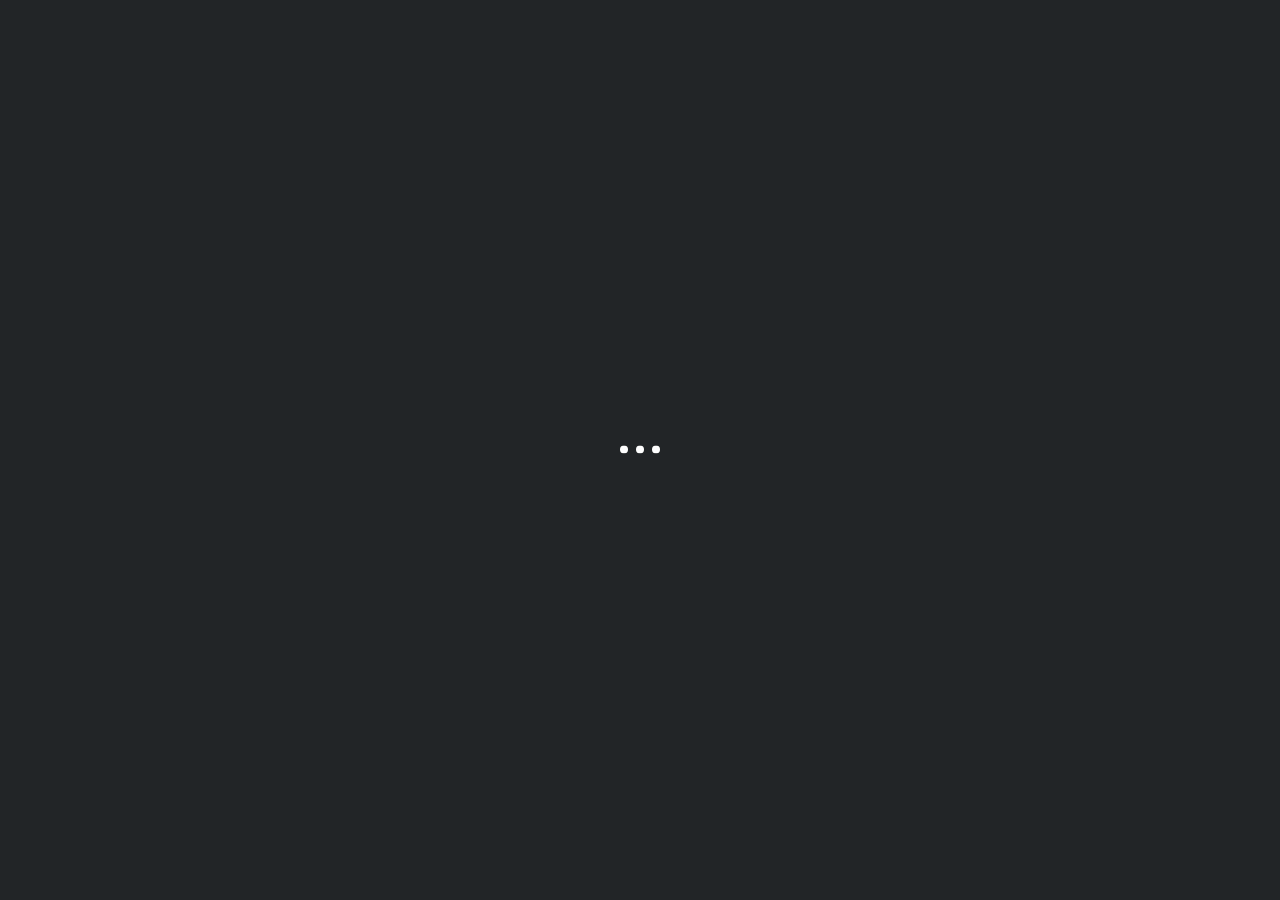
<file: index.html>
<!DOCTYPE html>
<html lang="en-US">

<head>
    <meta charset="UTF-8">
    <meta name="description" content="Unique portfolio solution for creatives">
    <meta http-equiv="X-UA-Compatible" content="IE=edge">
    <meta name="viewport" content="width=device-width, initial-scale=1, maximum-scale=1, user-scalable=no" />

    <title>Agencia Creativa & Marketing |</title>

    <link href="https://fonts.googleapis.com/css?family=Hind:300,400%7CMontserrat:400,700" rel="stylesheet" media="all">
    <link rel='stylesheet' href='css/icons.css' type='text/css' media='all' />
    <link rel='stylesheet' href='css/font-awesome.min.css' type='text/css' media='all' />
    <link rel='stylesheet' href='css/main.css' type='text/css' media='all' />
    <link rel='stylesheet' href='css/setting.css' type='text/css' media='all' />

    <link rel="stylesheet" href="/css/onlyheard.css">

</head>

<body data-share="[&quot;facebook&quot;,&quot;twitter&quot;,&quot;facebook&quot;,&quot;googleplus&quot;,&quot;pinterest&quot;]">

    <!--Preloader-->
    <div class="atail-preloader-wrapper">
        <span>
            <span class="atail-dot"></span>
            <span class="atail-dot"></span>
            <span class="atail-dot"></span>
        </span>
        <div class="atail-preloader">
            <span>
                <span class="atail-dot"></span>
                <span class="atail-dot"></span>
                <span class="atail-dot"></span>
            </span>
        </div>
    </div>
    <!--/Preloader-->

    <header class="header-main">
        <div class="container">
            <div class="cont_navbar">
                <div class="navbar_menu">
                    <a class="logo-r" href="index.html"><h5>R</h5>
                    </a>
                    <nav class="menu">
                        <ul>
                            <li class="list-menu"><a href="index.html">Inicio</a></li>
                            <li class="list-menu"><a href="about.html">Nosotros</a></li>
                            <li class="list-menu"><a href="services.html">Servicios</a></li>
                            <li class="list-menu"><a href="team.html">Equipo</a></li>
                            <li class="list-menu"><a href="proyectos.html">Proyectos</a></li>
                            <li class="list-menu"><a href="blog.html">Blog</a></li>
                        </ul>
                    </nav>


                    <a class="bttn-head" href="">ConversemosYa!</a>

                </div>

                <!-- class - bx bx-menu -->
                <button class="burger" id="menu-icon">
                    <span></span>
                    <span></span>
                    <span></span>
                </button>
            </div>
        </div>
        <!-- END HEADER -->
    </header>


    <div class="atail  container-fluid  ">
        
        <main>

            <div class="main-scroll">

                <div class="project-preview-images  ">
                    <div class="preview-images-item">
                        <img src="img/project-preview/patricio.jpg" alt="" class="project-1">
                        <img src="img/project-preview/Contrast-portrait-photo.jpg" alt="" class="project-2">
                        <img src="img/project-preview/Male-jeans-photoset.jpg" alt="" class="project-3">
                        <img src="img/project-preview/Bard-bags-collection.jpeg" alt="" class="project-4">
                        <img src="img/project-preview/Chinese-girl-posing.jpeg" alt="" class="project-5">
                    </div>
                </div>

                <div class="row ">

                    <div class="col-md-10 no-padding">

                        <div class="project-preview-arrow-wrapper">
                            <span class="project-preview-arrow">
                                <span>
                                    <svg version="1.1" id="Layer_1" xmlns="http://www.w3.org/2000/svg" x="0px" y="0px"
                                        width="57.143px" height="34.454px" viewBox="0 0 57.143 34.454"
                                        enable-background="new 0 0 57.143 34.454" xml:space="preserve">
                                        <g>
                                            <g>
                                                <polygon
                                                    points="51.908,17.599 46.891,13.1 46.891,17.094 6.904,17.094 6.904,18.094 46.891,18.094 46.891,22.099" />
                                            </g>
                                        </g>
                                    </svg>
                                </span>
                                <span>Usar Scroll</span>
                            </span>
                        </div>

                        <div class="project-preview" tabindex="0">

                            <div class="display-table">
                                <div class="display-table-cell">

                                    <div class="row-col-10" id="project-1">
                                        <div class="col-xs-5 col-sm-5 col-md-2 project-count">
                                            <span><span class="project-count-number">1</span></span>
                                            /
                                            <span>5</span>
                                        </div>
                                        <div class="col-xs-7 col-sm-6 col-md-4 no-padding">
                                            <div class="content">
                                                <article>

                                                    <div class="preview-article-header">
                                                        <h2>
                                                            <a data-action="open-full-post" data-post="project-1"
                                                                href="services.html">Es hora de crecer, ven y descubre cómo</a>
                                                        </h2>
                                                    </div>
                                                    <div class="preview-article-text">
                                                        <div class="preview-text-content">
                                                            <p></p>
                                                        </div>
                                                    </div>

                                                    <a class="tmp-class open-full-post" data-action="open-full-post"
                                                        data-post="project-1" href="services.html"><span>¿Cómo lo hacemos?</span></a>
                                                </article>
                                            </div>
                                        </div>
                                    </div>
                                </div>
                            </div>
                            <div class="display-table">
                                <div class="display-table-cell">

                                    <div class="row-col-10" id="project-2">
                                        <div class="col-xs-5 col-sm-5 col-md-2 project-count">
                                            <span><span class="project-count-number">2</span></span>
                                            /
                                            <span>5</span>
                                        </div>
                                        <div class="col-xs-7 col-sm-6 col-md-4 no-padding">
                                            <div class="content">
                                                <article>

                                                    <div class="preview-article-header">
                                                        <h2>
                                                            <a data-action="open-full-post" data-post="project-2"
                                                                href="services.html">Lo que necesitas es lo que te ofrecemos</a>
                                                        </h2>
                                                    </div>
                                                    <div class="preview-article-text">
                                                        <div class="preview-text-content">
                                                            <p></p>
                                                        </div>
                                                    </div>

                                                    <a class="tmp-class open-full-post" data-action="open-full-post"
                                                        data-post="project-2" href="services.html"><span>¿Cómo lo hacemos?</span></a>
                                                </article>
                                            </div>
                                        </div>
                                    </div>
                                </div>
                            </div>
                            <div class="display-table">
                                <div class="display-table-cell">

                                    <div class="row-col-10" id="project-3">
                                        <div class="col-xs-5 col-sm-5 col-md-2 project-count">
                                            <span><span class="project-count-number">3</span></span>
                                            /
                                            <span>5</span>
                                        </div>
                                        <div class="col-xs-7 col-sm-6 col-md-4 no-padding">
                                            <div class="content">
                                                <article>

                                                    <div class="preview-article-header">
                                                        <h2>
                                                            <a data-action="open-full-post" data-post="project-3"
                                                                href="services.html">No busques más, estas en el sitio correcto</a>
                                                        </h2>
                                                    </div>
                                                    <div class="preview-article-text">
                                                        <div class="preview-text-content">
                                                            <p></p>
                                                        </div>
                                                    </div>

                                                    <a class="tmp-class open-full-post" data-action="open-full-post"
                                                        data-post="project-3" href="services.html"><span>¿Cómo lo hacemos?</span></a>
                                                </article>
                                            </div>
                                        </div>
                                    </div>
                                </div>
                            </div>
                            <div class="display-table">
                                <div class="display-table-cell">

                                    <div class="row-col-10" id="project-4">
                                        <div class="col-xs-5 col-sm-5 col-md-2 project-count">
                                            <span><span class="project-count-number">4</span></span>
                                            /
                                            <span>5</span>
                                        </div>
                                        <div class="col-xs-7 col-sm-6 col-md-4 no-padding">
                                            <div class="content">
                                                <article>

                                                    <div class="preview-article-header">
                                                        <h2>
                                                            <a data-action="open-full-post" data-post="project-4"
                                                                href="services.html">Haz de tu marca algo inolvidable</a>
                                                        </h2>
                                                    </div>
                                                    <div class="preview-article-text">
                                                        <div class="preview-text-content">
                                                            <p></p>
                                                        </div>
                                                    </div>

                                                    <a class="tmp-class open-full-post" data-action="open-full-post"
                                                        data-post="project-4" href="services.html"><span>¿Cómo lo hacemos?</span></a>
                                                </article>
                                            </div>
                                        </div>
                                    </div>
                                </div>
                            </div>
                            <div class="display-table">
                                <div class="display-table-cell">

                                    <div class="row-col-10" id="project-5">
                                        <div class="col-xs-5 col-sm-5 col-md-2 project-count">
                                            <span><span class="project-count-number">5</span></span>
                                            /
                                            <span>5</span>
                                        </div>
                                        <div class="col-xs-7 col-sm-6 col-md-4 no-padding">
                                            <div class="content">
                                                <article>

                                                    <div class="preview-article-header">
                                                        <h2>
                                                            <a data-action="open-full-post" data-post="project-5"
                                                                href="#">Nuestra pasión es crear algo único</a>
                                                        </h2>
                                                    </div>
                                                    <div class="preview-article-text">
                                                        <div class="preview-text-content">
                                                            <p></p>
                                                        </div>
                                                    </div>

                                                    <a class="tmp-class open-full-post" data-action="open-full-post"
                                                        data-post="project-5" href="#"><span>Show Case</span></a>
                                                </article>
                                            </div>
                                        </div>
                                    </div>
                                </div>
                            </div>

                        </div>
                    </div>
                    <div class="col-md-2 all-projects-ajax-btn">
                        <a href="proyectos.html" class="all-projects"
                            data-count="10"><span><span></span><span></span></span>Proyectos</a>
                    </div>
                </div>


            </div> <!-- main-scroll -->

            <!-- lineas -->

            <!-- <div class="grid-bg row">
                <div class="col-md-2"></div>
                <div class="col-md-2"></div>
                <div class="col-md-2"></div>
                <div class="col-md-2"></div>
                <div class="col-md-2"></div>
                <div class="col-md-2"></div>
            </div> -->

        </main> <!-- main -->

        <div class="sides">
            <div class=" container-fluid ">
                <div class="left-side">
                    <div class="side-content">
                        <a href="https://www.facebook.com/profile.php?id=100083124707651"> Facebook </a>
                        <a href="https://www.instagram.com/redspot_marketing/?hl=es"> Instagram </a>
                        <!-- <a href="https://www.behance.net/itembridge"> Behance </a> -->
                    </div>
                </div>

                <div class="right-side">
                    <div class="side-content">
                        <p class="copyright">
                            © 2022 Redspot | Arequipa - Perú</p>
                    </div>
                </div>
            </div>
        </div> <!-- sides -->

    </div> <!-- atail -->
    <script type='text/javascript' src="js/jquery-3.1.1.min.js"></script>
    <script type='text/javascript' src='js/main.js'></script>
    <script type='text/javascript' src='js/jssocials.js'></script>
    <script type='text/javascript' src='js/retina.js'></script>

    <script src="/js/navbar.js"></script>

</body>

</html>
</file>
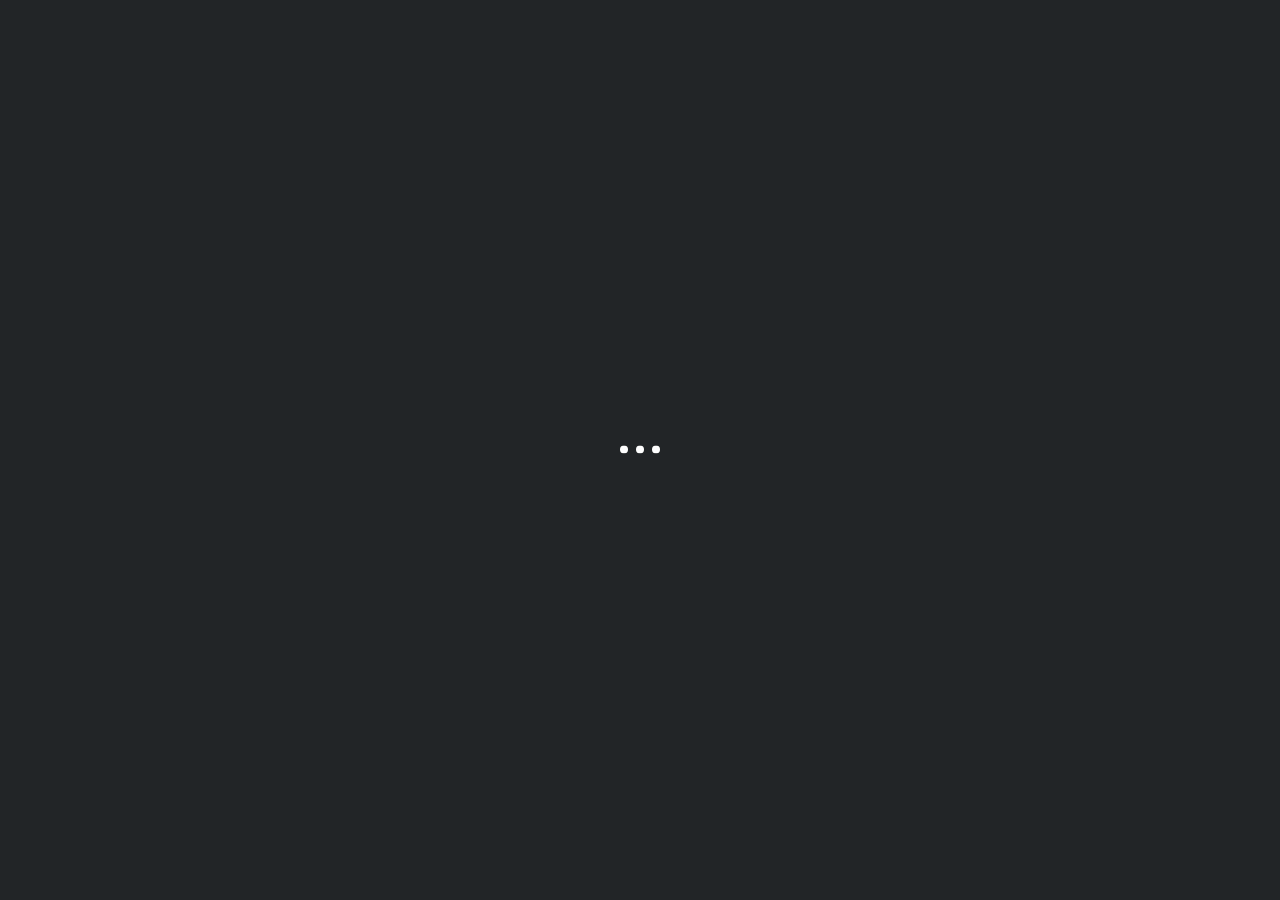
<file: about.html>
<!DOCTYPE html>
<html lang="en-US">

<head>
    <meta charset="UTF-8">
    <meta name="description" content="Unique portfolio solution for creatives">
    <meta http-equiv="X-UA-Compatible" content="IE=edge">
    <meta name="viewport" content="width=device-width, initial-scale=1, maximum-scale=1, user-scalable=no" />

    <title>Atail &#8211; Unique portfolio solution for creatives</title>

    <link href="https://fonts.googleapis.com/css?family=Hind:300,400%7CMontserrat:400,700" rel="stylesheet" media="all">
    <link rel='stylesheet' href='css/icons.css' type='text/css' media='all' />
    <link rel='stylesheet' href='css/font-awesome.min.css' type='text/css' media='all' />
    <link rel='stylesheet' href='css/main.css' type='text/css' media='all' />
    <link rel='stylesheet' href='css/setting.css' type='text/css' media='all' />

    <link rel="stylesheet" href="/css/onlyheard.css">

    <link rel="stylesheet"
    href="https://unpkg.com/boxicons@latest/css/boxicons.min.css">

</head>

<body data-share="[&quot;facebook&quot;,&quot;twitter&quot;]">

    <!--Preloader-->
    <div class="atail-preloader-wrapper">
        <span>
            <span class="atail-dot"></span>
            <span class="atail-dot"></span>
            <span class="atail-dot"></span>
        </span>
        <div class="atail-preloader">
            <span>
                <span class="atail-dot"></span>
                <span class="atail-dot"></span>
                <span class="atail-dot"></span>
            </span>
        </div>
    </div>
    <!--/Preloader-->

    <header class="header-main">
        <div class="container">
            <div class="cont_navbar">
                <div class="navbar_menu">
                    <a class="logo-r" href="index.html">
                        <h5>R</h5>
                    </a>
                    <nav class="menu">
                        <ul>
                            <li class="list-menu"><a href="index.html">Inicio</a></li>
                            <li class="list-menu"><a href="about.html">Nosotros</a></li>
                            <li class="list-menu"><a href="services.html">Servicios</a></li>
                            <li class="list-menu"><a href="team.html">Equipo</a></li>
                            <li class="list-menu"><a href="proyectos.html">Proyectos</a></li>
                            <li class="list-menu"><a href="blog.html">Blog</a></li>
                        </ul>
                    </nav>


                    <a class="bttn-head" href="">Hablemos</a>

                </div>

                <!-- class - bx bx-menu -->
                <button class="burger" id="menu-icon">
                    <span></span>
                    <span></span>
                    <span></span>
                </button>
            </div>
        </div>
        <!-- END HEADER -->
    </header>

    <div class="atail  container-fluid  ">

        <main>

            <div class="main-scroll">

                <figure class="figure-extended ">
                    <img src="img/blog/about.jpg" alt="We are cool hardworking family">
                    <h1>Somos un equipo creativo y Multidisciplinario</h1>
                    <div class="atail-multitext">
                        <span class="atail-multitext-title"></span>
                        <div>
                        </div>
                    </div>
                </figure>

                <div class="row ">
                    <div class="col-md-2"></div>
                    <!-- <div class="col-md-4 no-padding-left col-sm-6">
                        <div class="atail-multitext">
                            <span class="atail-multitext-title">EXPERIENCE</span>
                            <span class="atail-multitext-text">Years Working<span>10</span></span>
                            <span class="atail-multitext-text">Clients<span>35</span></span>
                            <span class="atail-multitext-text">Projects<span>7</span></span>
                        </div>
                    </div> -->
                    <div class="col-md-8 no-padding-left col-sm-6">
                        <div class="promo-box ">
                            <span class="small-title">Quiénes somos</span>
                            <p>Somos un grupo creativo Multidisciplinario encargado de diagnosticar y resolver posibles de alcance o reconocimiento que pueda tener tu Marca. Generamos una personalidad única para tu marca, producto o servicio y la aplicamos en medios, canales, piezas publicitarias y entornos digitales. Desarrollamos estrategias para que tu marca se vuelva conocida y sea competitiva en el mercado. Ayudamos a que tus ventas, clientes y cifras aumenten y elegimos el mejor método personalizado según lo que le convenga a tu empresa.</p>
                        </div>
                    </div>
                    <div class="col-md-2"></div>
                </div>
                <div class="row ">
                    <div class="col-md-2"></div>
                    <!-- <div class="col-md-4 no-padding-left col-sm-6">
                        <div class="atail-multitext">
                            <span class="atail-multitext-title">EXPERIENCE</span>
                            <span class="atail-multitext-text">Years Working<span>10</span></span>
                            <span class="atail-multitext-text">Clients<span>35</span></span>
                            <span class="atail-multitext-text">Projects<span>7</span></span>
                        </div>
                    </div> -->
                    <div class="col-md-8 no-padding-left col-sm-6">
                        <div class="promo-box ">
                            <span class="small-title">¿Por qué deberías elegirnos?</span>
                            <div class="description-add">
                                <i class='bx bx-check icon-bold'></i><p>Necesitamos saber qué es lo que tu empresa requiere. Por eso <strong>realizamos un diagnostico y consulta gratuita</strong> para así poder diagnosticar tu marca y ofrecerte la mejor solución a tu problema.
                                </p>
                            </div>
                            <div class="description-add">
                                <i class='bx bx-check icon-bold'></i><p><strong>Te damos todo lo necesario</strong>, olvídate de los límites de los paquetes convencionales que te ofrecería cualquier otra agencia. Nosotros escuchamos tu problema y te ofrecemos una solución precisa y personalizada según lo que requieres.
                                </p>
                            </div>
                            <div class="description-add">
                                <i class='bx bx-check icon-bold'></i><p><strong>Tu marcas es más que solo un proyecto.</strong>Por eso nos comprometemos contigo para que tengas la tranquilidad de que trabajamos en tu empresa como si fuera nuestra.
                                </p>
                            </div>
                            <div class="description-add">
                                <i class='bx bx-check icon-bold'></i><p><strong>Equipo multidisciplinario.</strong> Contamos con un equipo de trabajo multidisciplinario enfocado en un ámbito creativo para ofrecer soluciones en temas referentes al diseño gráfico, realización de fotografía, video, realización de branding y construcción de marca, esquematizarían y planeamiento de estrategias de difusión, marketing digital, neuromarketing, creación de sitios web, Social Media Management, Comunity Management y demás procesos que ayudarán a que tu empresa crezca con un poco de inversión.
                                </p>
                            </div>
                            <div class="description-add">
                                <i class='bx bx-check icon-bold'></i><p><strong>Te brindamos soluciones optimas con tu presupuesto,</strong>así podrás evaluar la efectividad de nuestro trabajo para posteriormente adquirir quizás un paquete de servicio mejor.

                                </p>
                            </div>
                            <div class="description-add">
                                <i class='bx bx-check icon-bold'></i><p><strong>Tenemos un lugar pensado para reunirnos contigo,</strong>donde podrás encontrarnos siempre para poder brindarte la información que necesites acerca del progreso de tu marca, campaña o proyecto.

                                </p>
                            </div>
                            <div class="description-add">
                                <i class='bx bx-check icon-bold'></i><p><strong>Ofrecemos un espacio Coworking para trabajar contigo de cerca.</strong>  Incluso, si no tienes una campaña o proyecto con nosotros, pero necesitas de un espacio idóneo para trabajar, puedes venir y hacerlo aquí.

                                </p>
                            </div>
                        </div>
                    </div>
                    <div class="col-md-2"></div>
                </div>

                <div class="row extended-row" style="background-image: url(img/about/row-bg.jpg);">
                    <div class="row-overlay"></div>
                    <div class="col-md-4"></div>
                    <div class="col-md-4 col-sm-6">
                        <div class="promo-box">
                            <span class="small-title">¿Qué hacemos?</span>
                            <p>
                                Buscamos creer junto contigo, crear soluciones para ti y tu marca, hacer de ella algo único.
                            </p>
                            <a href="services.html" class="bttn-style1">Mostrar Servicios</a>
                        </div>
                    </div>
                </div>

                <div class="row">
                    <div class="col-md-2"></div>
                    <div class="col-md-4 no-padding-left col-sm-6">
                        <div class="promo-box">
                            <span class="small-title">¿Qué buscamos?</span>
                            <p>Nuestro objetivo es su satisfacción y no avanzaremos en el proyecto hasta que veamos que está realmente satisfecho con cada paso de nuestro trabajo. Conocemos las mejores soluciones y estamos aquí para ayudarte.</p>
                        </div>
                    </div>
                    <div class="col-md-6"></div>
                </div>

                <!-- <section class="atail-brands row-col-12 no-margin">
                    <div class="col-md-8 col-md-push-2">
                        <div class="row-col-12">
                            <div class=" col-xs-6 col-sm-4 atail-brands-item col-md-2">
                                <a href="#">
                                    <img src="img/about/brand-1.png" alt="" />
                                </a>
                            </div>
                            <div class=" col-xs-6 col-sm-4 atail-brands-item col-md-2">
                                <a href="#">
                                    <img src="img/about/brand-2.png" alt="" />
                                </a>
                            </div>
                            <div class=" col-xs-6 col-sm-4 atail-brands-item col-md-2">
                                <a href="#">
                                    <img src="img/about/brand-3.png" alt="" />
                                </a>
                            </div>
                            <div class=" col-xs-6 col-sm-4 atail-brands-item col-md-2">
                                <a href="#">
                                    <img src="img/about/brand-4.png" alt="" />
                                </a>
                            </div>
                            <div class=" col-xs-6 col-sm-4 atail-brands-item col-md-2">
                                <a href="#">
                                    <img src="img/about/brand-5.png" alt="" />
                                </a>
                            </div>
                            <div class=" col-xs-6 col-sm-4 atail-brands-item col-md-2">
                                <a href="#">
                                    <img src="img/about/brand-6.png" alt="" />
                                </a>
                            </div>
                            <div class=" col-xs-6 col-sm-4 atail-brands-item col-md-2">
                                <a href="#">
                                    <img src="img/about/brand-7.png" alt="" />
                                </a>
                            </div>
                            <div class=" col-xs-6 col-sm-4 atail-brands-item col-md-2">
                                <a href="#">
                                    <img src="img/about/brand-8.png" alt="" />
                                </a>
                            </div>
                            <div class=" col-xs-6 col-sm-4 atail-brands-item col-md-2">
                                <a href="#">
                                    <img src="img/about/brand-9.png" alt="" />
                                </a>
                            </div>
                            <div class=" col-xs-6 col-sm-4 atail-brands-item col-md-2">
                                <a href="#">
                                    <img src="img/about/brand-10.png" alt="" />
                                </a>
                            </div>
                            <div class=" col-xs-6 col-sm-4 atail-brands-item col-md-2">
                                <a href="#">
                                    <img src="img/about/brand-11.png" alt="" />
                                </a>
                            </div>
                            <div class=" col-xs-6 col-sm-4 atail-brands-item col-md-2">
                                <a href="#">
                                    <img src="img/about/brand-12.png" alt="" />
                                </a>
                            </div>
                        </div>
                    </div>
                </section> -->

            </div> <!-- main-scroll -->

            <!-- <div class="grid-bg row">
                <div class="col-md-2"></div>
                <div class="col-md-2"></div>
                <div class="col-md-2"></div>
                <div class="col-md-2"></div>
                <div class="col-md-2"></div>
                <div class="col-md-2"></div>
            </div> -->

        </main> <!-- main -->

        <div class="sides">
            <div class=" container-fluid ">
                <div class="left-side">
                    <div class="side-content">
                        <a href="https://www.facebook.com/profile.php?id=100083124707651"> Facebook </a>
                        <a href="https://www.instagram.com/redspot_marketing/?hl=es"> Instagram </a>
                        <!-- <a href="https://www.behance.net/itembridge"> Behance </a> -->
                    </div>
                </div>

                <div class="right-side">
                    <div class="side-content">
                        <p class="copyright">
                            © 2022 Redspot | Arequipa - Perú
                        </p>
                    </div>
                </div>
            </div>
        </div> <!-- sides -->

    </div> <!-- atail -->

    <script type='text/javascript' src="js/jquery-3.1.1.min.js"></script>
    <script type='text/javascript' src='js/main.js'></script>
    <script type='text/javascript' src='js/jssocials.js'></script>
    <script type='text/javascript' src='js/retina.js'></script>

    <script src="/js/navbar.js"></script>
</body>

</html>
</file>
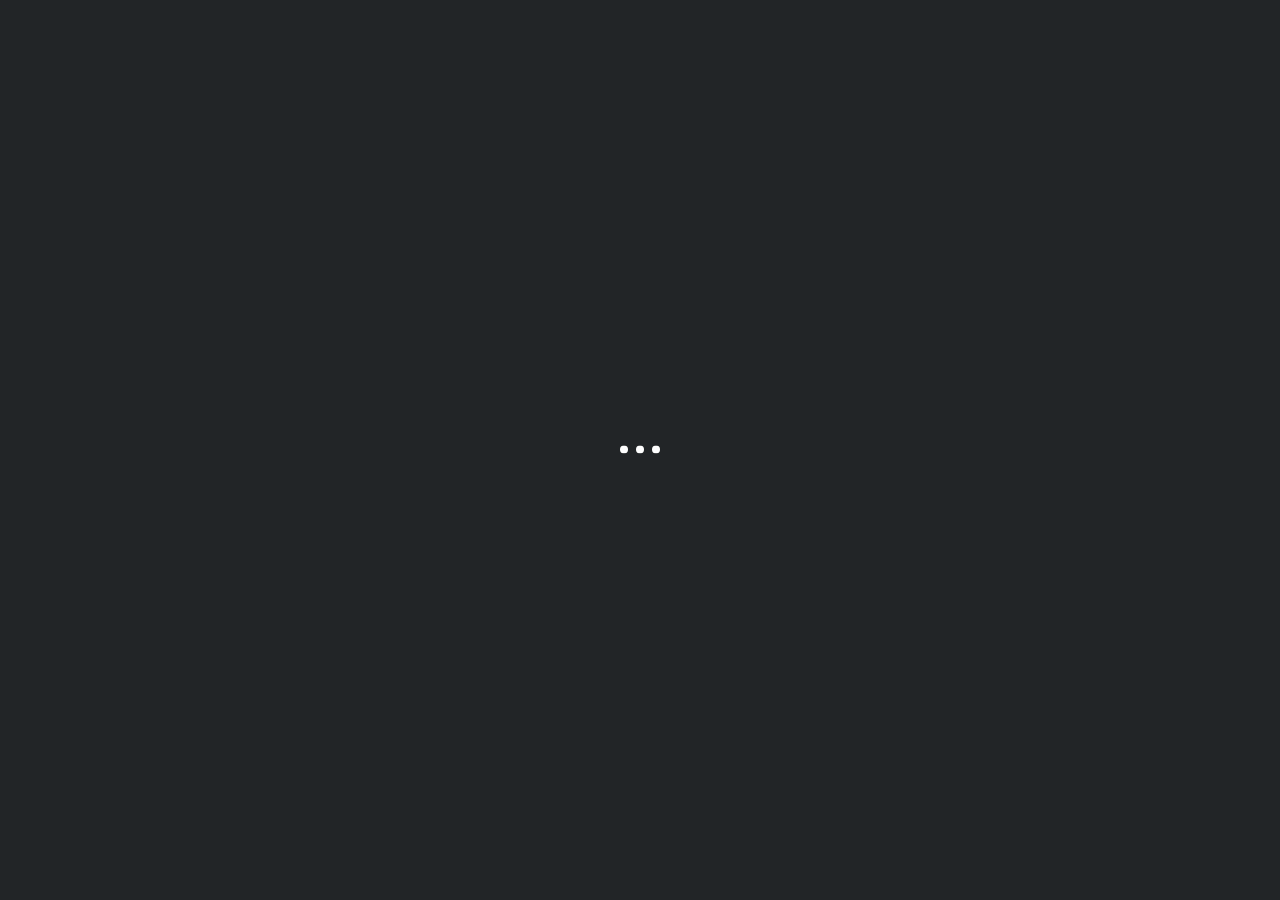
<file: blog.html>
<!DOCTYPE html>
<html lang="en-US">

<head>
    <meta charset="UTF-8">
    <meta name="description" content="Unique portfolio solution for creatives">
    <meta http-equiv="X-UA-Compatible" content="IE=edge">
    <meta name="viewport" content="width=device-width, initial-scale=1, maximum-scale=1, user-scalable=no" />
    <title>Atail &#8211; Unique portfolio solution for creatives</title>

    <link href="https://fonts.googleapis.com/css?family=Hind:300,400%7CMontserrat:400,700" rel="stylesheet" media="all">
    <link rel='stylesheet' href='css/icons.css' type='text/css' media='all' />
    <link rel='stylesheet' href='css/font-awesome.min.css' type='text/css' media='all' />
    <link rel='stylesheet' href='css/main.css' type='text/css' media='all' />
    <link rel='stylesheet' href='css/setting.css' type='text/css' media='all' />

    <link rel="stylesheet" href="/css/onlyheard.css">
</head>

<body data-share="[&quot;facebook&quot;,&quot;twitter&quot;]">

    <!--Preloader-->
    <div class="atail-preloader-wrapper">
        <span>
            <span class="atail-dot"></span>
            <span class="atail-dot"></span>
            <span class="atail-dot"></span>
        </span>
        <div class="atail-preloader">
            <span>
                <span class="atail-dot"></span>
                <span class="atail-dot"></span>
                <span class="atail-dot"></span>
            </span>
        </div>
    </div>
    <!--/Preloader-->

    <header class="header-main">
        <div class="container">
            <div class="cont_navbar">
                <div class="navbar_menu">
                    <a class="logo-r" href="index.html">
                        <h5>R</h5>
                    </a>
                    <nav class="menu">
                        <ul>
                            <li class="list-menu"><a href="index.html">Inicio</a></li>
                            <li class="list-menu"><a href="about.html">Nosotros</a></li>
                            <li class="list-menu"><a href="services.html">Servicios</a></li>
                            <li class="list-menu"><a href="team.html">Equipo</a></li>
                            <li class="list-menu"><a href="blog.html">Proyectos</a></li>
                        </ul>
                    </nav>


                    <a class="bttn-head" href="">Hablemos</a>

                </div>

                <!-- class - bx bx-menu -->
                <button class="burger" id="menu-icon">
                    <span></span>
                    <span></span>
                    <span></span>
                </button>
            </div>
        </div>
        <!-- END HEADER -->
    </header>

    <div class="atail  container-fluid  ">

        <main class="typography">

            <div class="main-scroll">

                <div class="row">
                    <div class="col-md-2"></div>

                    <div class="col-md-6">

                        <div class="row-col-6">
                            <section class="col-md-6 no-padding">

                                <h3>¿Por qué necesito un Identidad (Branding) para mi empresa?</h3>

                                <p>
                                    De esta forma, te asegurarás de que tu público pueda identificar tu marca y diferenciarla de tu competencia. Un logotipo suele ser único y funcional. Debe estar construido en base a la personalidad, arquetipo y enfoque de la marca y debe poder ser aplicable a diversos contextos, ya sean entornos físicos como también digitales, como por ejemplo las redes sociales.
                                </p>

                            </section>
                        </div>

                        <div class="row-col-6">
                            <section class="col-md-6 no-padding">

                                <h3>¿De qué trata el Marketing?</h3>

                                <p>
                                    El marketing involucra muchos y diferentes tipos de tácticas contenidas en una estrategia de trabajo que puede tener diversos objetivos o finalidades, como lo es el alcance a un público objetivo, o la finalización de usuarios, por ejemplo,sirve para múltiples campos de desarrollo de nuestra marca y en el mundo globalizado actual se le da bastante tratamiento en redes y entornos digitales, puesto que es una de las mejores formas de llegar a nuestro target. 
                                </p>
                                <p>
                                    El primer paso, suele ser definir una identidad visual el Branding es una piensa importante e indispensable. ¿Y tú Marca ya tiene una Identidad?
                                </p>
                            </section>
                        </div>

                        <div class="row-col-6">
                            <section class="col-md-6 no-padding">

                                <h3>¿Qué importancia tienen las redes sociales para mi negocio?</h3>

                                <p>
                                    Según el rubro o enfoque de tu empresa, según lo que haces y para quien lo haces, se pueden disponer de diferentes redes que ayuden a nuestro propósito tales como Facebook, Instagram, TikTok, Twitter, etc. La segmentación de contenidos está ligada a una estrategia previamente planeada y orientada a detalle. De esta forma podrás asegurarte de generar publicidad y presencia en los medios más convenientes y pensados para tu empresa.
                                </p>

                                <figure>
                                    <img src="/img/blog/about.jpg" alt="">
                                </figure>
                            </section>
                        </div>

                        <div class="row-col-6">
                            <section class="col-md-6 no-padding">

                                <h3>Mis números están bajos. ¿Cómo puede Redspot ayudarme a conseguir más ventas?</h3>

                                <p>
                                    Si crees que no tienes los clientes o ventas que deseas, lo más probable es que no hayas definido una correcta estrategia de marketing, promoción o difusión de tu producto o servicio. Para eso, Redspot llega como una propuesta de agencia creativa, que tiene como objetivo el impulsar tu negocio y ayudarte a salir adelante. 
                                </p>
                                <p>
                                    Involucrándonos en el desarrollo de tu marca e identidad visual de tu empresa. Trabajamos en el Branding, el Social Media y el Comunity Management que requieres. Generamos contenido dedicado para que tu marca sobresalga del resto, siguiendo una estrategia elaborada en base a tus necesidades y dándote informes de resultados al término de un periodo para que veas cuánto has progresado.

                                </p>

                            </section>
                        </div>

                        <div class="row-col-6">
                            <section class="col-md-6 no-padding">

                                <h3>¿Qué estoy haciendo mal? </h3>

                                <p>
                                    Estamos seguros de que tu servicio o producto es excelente. Lo que pasa es que no tienes una estrategia clara para mostrar tu marca, ni un grupo de profesionales que te ayuden a posicionar tu marca en un mercado, cada vez este mundo es más competitivo. Para eso estamos aquí, para ofrecerte una solución y acompañarte en el proceso de desarrollo de tu empresa.

                                </p>

                            </section>
                        </div>

                    </div>

                    <div class="col-md-1"></div>

                    <div class="col-md-2">
                        <div class="atail-multitext">
                            <span class="atail-multitext-title">participants</span>
                            <span class="atail-multitext-text">Patricio Rivaños<span>Marketing </span></span>
                            <span class="atail-multitext-text">Set Flores<span>Fotografía & Audiovisual</span></span>
                            <span class="atail-multitext-text">Norka Jimena<span>Diseñada Gráfica</span></span>
                        </div>
                    </div>

                </div>



            </div> <!-- main-scroll -->

        </main> <!-- main -->

        <div class="sides">
            <div class=" container-fluid ">
                <div class="left-side">
                    <div class="side-content">
                        <a href="https://www.facebook.com/profile.php?id=100083124707651"> Facebook </a>
                        <a href="https://www.instagram.com/redspot_marketing/?hl=es"> Instagram </a>
                        <!-- <a href="https://www.behance.net/itembridge"> Behance </a> -->
                    </div>
                </div>

                <div class="right-side">
                    <div class="side-content">
                        <p class="copyright">
                            © 2022 Redspot | Arequipa - Perú
                        </p>
                    </div>
                </div>
            </div>
        </div> <!-- sides -->

    </div> <!-- atail -->


    <script type='text/javascript' src="js/jquery-3.1.1.min.js"></script>
    <script type='text/javascript' src='js/main.js'></script>
    <script type='text/javascript' src='js/jssocials.js'></script>
    <script type='text/javascript' src='js/retina.js'></script>

    <script src="/js/navbar.js"></script>

</body>

</html>
</file>
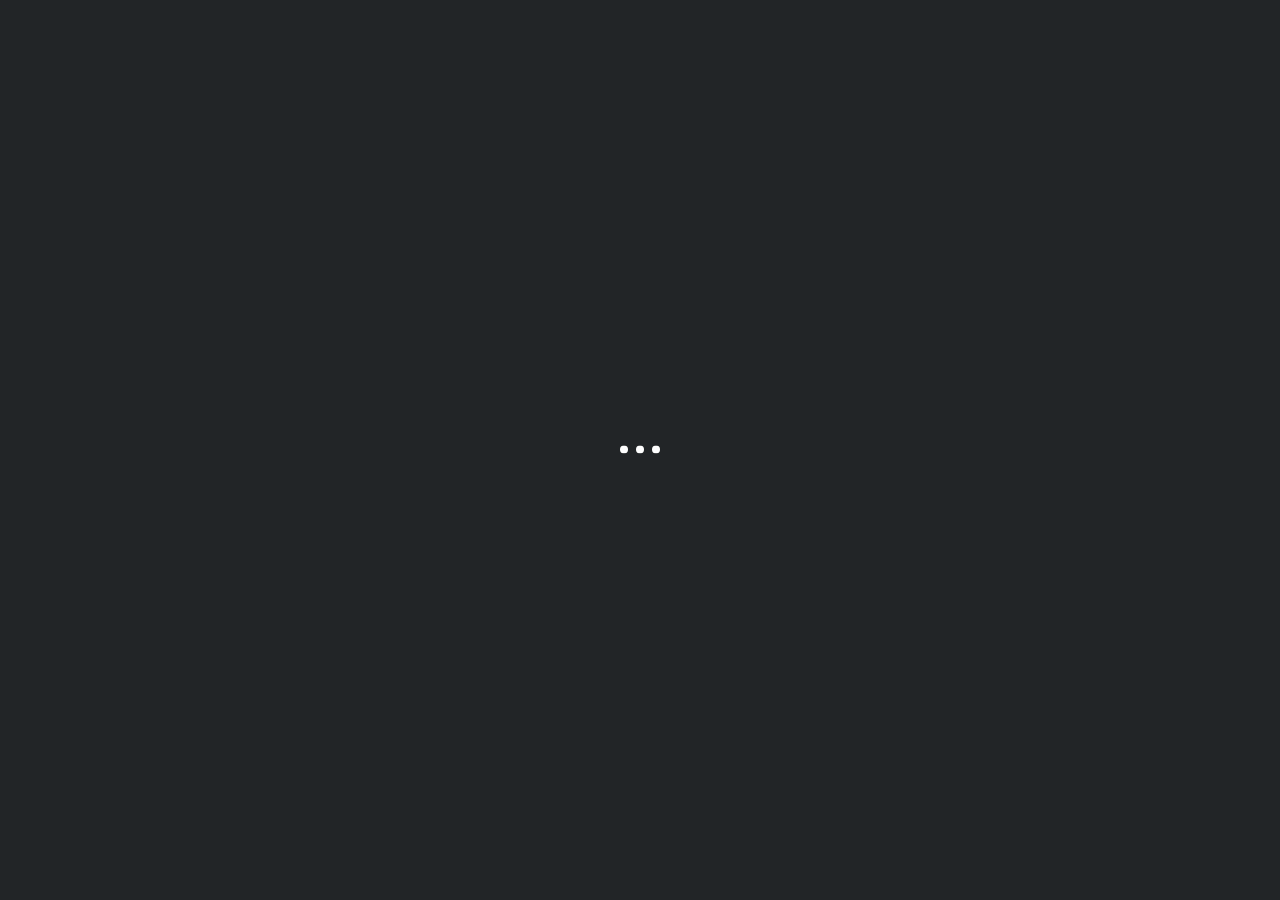
<file: proyectos.html>
<!DOCTYPE html>
<html lang="en-US">

<head>
    <meta charset="UTF-8">
    <meta name="description" content="Unique portfolio solution for creatives">
    <meta http-equiv="X-UA-Compatible" content="IE=edge">
    <meta name="viewport" content="width=device-width, initial-scale=1, maximum-scale=1, user-scalable=no" />
    <title>Atail &#8211; Unique portfolio solution for creatives</title>

    <link href="https://fonts.googleapis.com/css?family=Hind:300,400%7CMontserrat:400,700" rel="stylesheet" media="all">
    <link rel='stylesheet' href='css/icons.css' type='text/css' media='all' />
    <link rel='stylesheet' href='css/font-awesome.min.css' type='text/css' media='all' />
    <link rel='stylesheet' href='css/main.css' type='text/css' media='all' />
    <link rel='stylesheet' href='css/setting.css' type='text/css' media='all' />

    <link rel="stylesheet" href="/css/onlyheard.css">

</head>

<body data-share="[&quot;facebook&quot;,&quot;twitter&quot;]">

    <!--Preloader-->
    <div class="atail-preloader-wrapper">
        <span>
            <span class="atail-dot"></span>
            <span class="atail-dot"></span>
            <span class="atail-dot"></span>
        </span>
        <div class="atail-preloader">
            <span>
                <span class="atail-dot"></span>
                <span class="atail-dot"></span>
                <span class="atail-dot"></span>
            </span>
        </div>
    </div>
    <!--/Preloader-->

    <header class="header-main">
        <div class="container">
            <div class="cont_navbar">
                <div class="navbar_menu">
                    <a class="logo-r" href="index.html">
                        <h5>R</h5>
                    </a>
                    <nav class="menu">
                        <ul>
                            <li class="list-menu"><a href="index.html">Inicio</a></li>
                            <li class="list-menu"><a href="about.html">Nosotros</a></li>
                            <li class="list-menu"><a href="services.html">Servicios</a></li>
                            <li class="list-menu"><a href="team.html">Equipo</a></li>
                            <li class="list-menu"><a href="proyectos.html">Proyectos</a></li>
                            <li class="list-menu"><a href="blog.html">Blog</a></li>
                        </ul>
                    </nav>


                    <a class="bttn-head" href="">Hablemos</a>

                </div>

                <!-- class - bx bx-menu -->
                <button class="burger" id="menu-icon">
                    <span></span>
                    <span></span>
                    <span></span>
                </button>
            </div>
        </div>
        <!-- END HEADER -->
    </header>

    <div class="atail  container-fluid  ">
        <main>

            <div class="main-scroll">

                <figure class="figure-extended">
                    <img src="img/service/photo-1.jpg" alt="Only ideas worth spreading">
                    <h1 style="color: rgb(255, 255, 255); ">Proyectos</h1>
                    <div class="atail-multitext">
                        <span class="atail-multitext-title" style="color: rgb(255, 255, 255);"></span>
                    </div>
                </figure>



                <section class="simple-post">

                    <div class="row-col-12" id="post-270">

                        <div class="col-md-2 col-md-push-2 no-padding blog-thumbnail col-sm-4">
                            <a href="#">
                                <img src="img/proyectos-actuales/FUNDO 1_Mesa de trabajo 1.jpg"
                                    alt="yellow-daisy-bottle-vase-headphones-earbuds-decor" />
                            </a>
                        </div>

                        <div class="col-md-4 atail-post-content col-md-push-2 no-padding blog-list-info col-sm-6">

                            <div class="blog-category">
                                <a href="#" class="blog-category-link">Fotografía & Audiovisual</a>
                            </div>

                            <h3>
                                <a href="posts/post-1.html">Sesión de fotos para Fundo el Rosal</a>
                            </h3>

                            <div class="blog-info">
                                <a class="blog-author" href="#" title="Posts by Atail" rel="author">Set Flores</a> ,
                                <a href="#" class="blog-date">24 Nov</a>
                            </div>
                        </div>

                    </div>

                    <div class="row-col-12" id="post-268">

                        <div class="col-md-2 col-md-push-2 no-padding blog-thumbnail col-sm-4">
                            <a href="#">
                                <img src="img/proyectos-actuales/SUSHI 1.jpg" alt="emotions-man-happy-sad-face-adult-male-people" />
                            </a>
                        </div>

                        <div class="col-md-4 atail-post-content col-md-push-2 no-padding blog-list-info col-sm-6">

                            <div class="blog-category">
                                <a href="#" class="blog-category-link">Gestión de redes sociales</a>
                            </div>

                            <h3>
                                <a href="posts/post-2.html">Marketing Digital estratégico para Sushi Studio</a>
                            </h3>

                            <div class="blog-info">
                                <a class="blog-author" href="#" title="Posts by Atail" rel="author">Patricio Rivaños</a> ,
                                <a href="#" class="blog-date">12 May</a>
                            </div>
                        </div>

                    </div>

                    <div class="row-col-12" id="post-266">

                        <div class="col-md-2 col-md-push-2 no-padding blog-thumbnail col-sm-4">
                            <a href="#"><img src="img/proyectos-actuales/NIKY 1.jpg" alt="pexels-photo-47401" /></a>
                        </div>

                        <div class="col-md-4 atail-post-content col-md-push-2 no-padding blog-list-info col-sm-6">

                            <div class="blog-category">
                                <a href="#" class="blog-category-link">Marketing Digital</a>
                            </div>

                            <h3>
                                <a href="posts/post-3.html">Estrategia en redes sociales para Las travesuras de Niki</a>
                            </h3>

                            <div class="blog-info">
                                <a class="blog-author" href="#" title="Posts by Atail" rel="author">Norka Jimena</a> ,
                                <a href="#" class="blog-date">24 Jun</a>
                            </div>

                        </div>

                    </div>

                    <div class="row-col-12" id="post-264">

                        <div class="col-md-2 col-md-push-2 no-padding blog-thumbnail col-sm-4">
                            <a href="posts/post-4.html">
                                <img src="img/proyectos-actuales/DR 2.jpg" alt="pexels-photo (4)" />
                            </a>
                        </div>

                        <div class="col-md-4 atail-post-content col-md-push-2 no-padding blog-list-info col-sm-6">

                            <div class="blog-category">
                                <a href="#" class="blog-category-link">Branding & identidad</a>
                            </div>

                            <h3>
                                <a href="posts/post-4.html">
                                    Desarrollo de Marca para Dr. Julio Suca
                                </a>
                            </h3>

                            <div class="blog-info">
                                <a class="blog-author" href="#" title="Posts by Atail" rel="author">Redspot</a> ,
                                <a href="#" class="blog-date">
                                    24 Ago
                                </a>
                            </div>
                        </div>

                    </div>

                    <div class="row-col-12" id="post-262">

                        <div class="col-md-2 col-md-push-2 no-padding blog-thumbnail col-sm-4">
                            <a href="posts/post-5.html">
                                <img src="img/proyectos-actuales/DR 1.jpg" alt="tag-label-design-metal-rope-string-black" />
                            </a>
                        </div>

                        <div class="col-md-4 atail-post-content col-md-push-2 no-padding blog-list-info col-sm-6">
                            <div class="blog-category">
                                <a href="" class="blog-category-link">Desarrollo web</a>
                            </div>
                            <h3>
                                <a href="posts/post-5.html">Diseño y Desarrollo de pagina web para Dr. Julio Suca</a>
                            </h3>

                            <div class="blog-info">
                                <a class="blog-author" href="#" title="Posts by Atail" rel="author">
                                    Bhyan
                                </a> ,
                                <a href="#" class="blog-date">
                                    24 Ago
                                </a>
                            </div>
                        </div>

                    </div>

                    <div class="pagination navigation">
                        <div class='nav-links'>
                            <span class='page-numbers current'>1</span>
                            <a class='page-numbers' href='#'>2</a>
                            <a class='page-numbers' href='#'>3</a>
                        </div>
                    </div>

                </section>

            </div> <!-- main-scroll -->

            <!-- <div class="grid-bg row">
                <div class="col-md-2"></div>
                <div class="col-md-2"></div>
                <div class="col-md-2"></div>
                <div class="col-md-2"></div>
                <div class="col-md-2"></div>
                <div class="col-md-2"></div>
            </div> -->

        </main> <!-- main -->


        <div class="sides">
            <div class=" container-fluid ">

                <div class="left-side">
                    <div class="side-content">
                        <a href="https://www.facebook.com/profile.php?id=100083124707651"> Facebook </a>
                        <a href="https://www.instagram.com/redspot_marketing/?hl=es"> Instagram </a>
                        <!-- <a href="https://www.behance.net/itembridge"> Behance </a> -->
                    </div>
                </div>

                <div class="right-side">
                    <div class="side-content">
                        <p class="copyright">
                            © 2022 Redspot | Arequipa - Perú
                        </p>
                    </div>
                </div>

            </div>
        </div> <!-- sides -->

    </div> <!-- atail -->

    <script type='text/javascript' src="js/jquery-3.1.1.min.js"></script>
    <script type='text/javascript' src='js/main.js'></script>
    <script type='text/javascript' src='js/jssocials.js'></script>
    <script type='text/javascript' src='js/retina.js'></script>

    <script src="/js/navbar.js"></script>

</body>

</html>
</file>
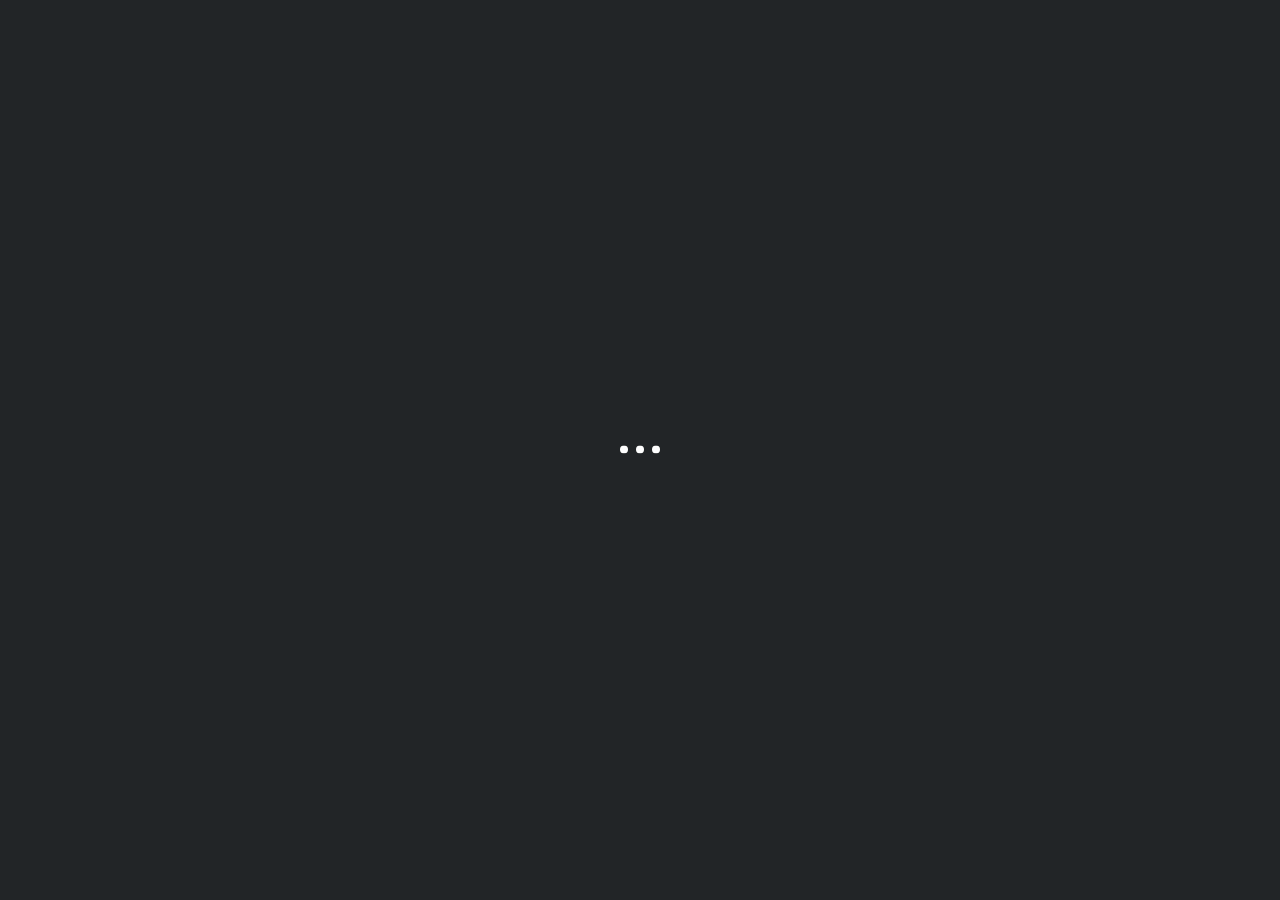
<file: team.html>
<!DOCTYPE html>
<html lang="en-US">

<head>
    <meta charset="UTF-8">
    <meta name="description" content="Unique portfolio solution for creatives">
    <meta http-equiv="X-UA-Compatible" content="IE=edge">
    <meta name="viewport" content="width=device-width, initial-scale=1, maximum-scale=1, user-scalable=no" />
    <title>Atail &#8211; Unique portfolio solution for creatives</title>

    <link href="https://fonts.googleapis.com/css?family=Hind:300,400%7CMontserrat:400,700" rel="stylesheet" media="all">
    <link rel='stylesheet' href='css/icons.css' type='text/css' media='all' />
    <link rel='stylesheet' href='css/font-awesome.min.css' type='text/css' media='all' />
    <link rel='stylesheet' href='css/main.css' type='text/css' media='all' />
    <link rel='stylesheet' href='css/setting.css' type='text/css' media='all' />

    <link rel="stylesheet" href="/css/onlyheard.css">

    <link rel="stylesheet"
  href="https://unpkg.com/boxicons@latest/css/boxicons.min.css">
</head>

<body data-share="[&quot;facebook&quot;,&quot;twitter&quot;]">

    <!--Preloader-->
    <div class="atail-preloader-wrapper">
        <span>
            <span class="atail-dot"></span>
            <span class="atail-dot"></span>
            <span class="atail-dot"></span>
        </span>
        <div class="atail-preloader">
            <span>
                <span class="atail-dot"></span>
                <span class="atail-dot"></span>
                <span class="atail-dot"></span>
            </span>
        </div>
    </div>
    <!--/Preloader-->

    <header class="header-main">
        <div class="container">
            <div class="cont_navbar">
                <div class="navbar_menu">
                    <a class="logo-r" href="index.html">
                        <h5>R</h5>
                    </a>
                    <nav class="menu">
                        <ul>
                            <li class="list-menu"><a href="index.html">Inicio</a></li>
                            <li class="list-menu"><a href="about.html">Nosotros</a></li>
                            <li class="list-menu"><a href="services.html">Servicios</a></li>
                            <li class="list-menu"><a href="team.html">Equipo</a></li>
                            <li class="list-menu"><a href="proyectos.html">Proyectos</a></li>
                            <li class="list-menu"><a href="blog.html">Blog</a></li>
                        </ul>
                    </nav>


                    <a class="bttn-head" href="">Hablemos</a>

                </div>

                <!-- class - bx bx-menu -->
                <button class="burger" id="menu-icon">
                    <span></span>
                    <span></span>
                    <span></span>
                </button>
            </div>
        </div>
        <!-- END HEADER -->
    </header>

    <div class="atail  container-fluid  ">
        <main>

            <div class="main-scroll">

                <div class="row ">
                    <div class="col-md-2 "></div>
                    <div class="col-md-4 no-padding-left">
                        <h1>Conoce a nuestro equipo creativo</h1>
                    </div>
                    <div class="col-md-4 no-padding-left">
                        <p>Somos el equipo apasionado,artístico y multidisciplinario, enfocadas en brindar soluciones. Trabajamos en Equipo juntos para garantizar el mejor resultado.
                        </p>
                    </div>
                    <div class="col-md-2"></div>
                </div>
                <div>
                    <div class="atail-team-member row-col-12 no-margin">
                        <div class="col-xs-12 col-sm-9 col-md-7 col-md-push-4 no-padding">
                            <div class="row-col-7 no-margin">
                                <div class="col-xs-12 col-sm-4 col-md-4 atail-team-member-image no-padding">
                                    <img src="img/team/team-1.jpg" alt="woman2" />
                                </div>
                                <div class="col-xs-12 col-sm-3 col-md-3 atail-team-member-info">

                                    <span class="small-title">Patricio Rivaños - Marketing</span>

                                    <!-- <p>
                                        Extensive background in fine art photography. Helps to create custom packages to
                                        fit
                                        your individual needs and desires.
                                    </p> -->

                                    <div class="atail-team-follow">

                                        <a href="#">
                                            <i class='bx bxl-instagram' ></i>
                                        </a>
                                        <a href="#">
                                            <i class='bx bxl-linkedin' ></i>
                                        </a>

                                    </div>
                                </div>
                            </div>
                        </div>
                    </div>

                    <div class="atail-team-member row-col-12 no-margin">
                        <div class="col-xs-12 col-sm-9 col-md-7 col-md-push-4 no-padding">
                            <div class="row-col-7 no-margin">
                                <div class="col-xs-12 col-sm-4 col-md-4 atail-team-member-image no-padding">
                                    <img src="img/team/team-2.jpg" alt="#" />
                                </div>
                                <div class="col-xs-12 col-sm-3 col-md-3 atail-team-member-info">
                                    <span class="small-title">Norka Jimena - Diseñadora Gráfica</span>
                                    <!-- <p>
                                        Attention to detail and careful composition allow him to capture unforgettable
                                        moments with a fresh approach. Provides artistic imagery that far surpasses top
                                        photography studios. </p> -->
                                    <div class="atail-team-follow">

                                        <a href="#">
                                            <i class='bx bxl-instagram' ></i>
                                        </a>
                                        <a href="#">
                                            <i class='bx bxl-linkedin' ></i>
                                        </a>
                                        <a href="">
                                            <i class='bx bxl-behance' ></i>
                                        </a>

                                    </div>
                                </div>
                            </div>
                        </div>
                    </div>

                    <div class="atail-team-member row-col-12 no-margin">
                        <div class="col-xs-12 col-sm-9 col-md-7 col-md-push-4 no-padding">
                            <div class="row-col-7 no-margin">
                                <div class="col-xs-12 col-sm-4 col-md-4 atail-team-member-image no-padding">
                                    <img width="3264" height="4928" src="img/team/team-3.jpeg"
                                        alt="fashion-girl-sexy-women-60712" />
                                </div>
                                <div class="col-xs-12 col-sm-3 col-md-3 atail-team-member-info">
                                    <span class="small-title">Set Mojorovick - Fotografía y Video</span>
                                    <!-- <p>
                                        An associate photographer at the studio. Assists in planning the photography day
                                        with giving the ideas, based on experience. </p> -->
                                    <div class="atail-team-follow">

                                        <a href="#">
                                            <i class='bx bxl-instagram' ></i>
                                        </a>
                                        <a href="#">
                                            <i class='bx bxl-linkedin' ></i>
                                        </a>
                                        <a href="">
                                            <i class='bx bxl-behance' ></i>
                                        </a>

                                    </div>
                                </div>
                            </div>
                        </div>
                    </div>

                    <div class="atail-team-member row-col-12 no-margin">
                        <div class="col-xs-12 col-sm-9 col-md-7 col-md-push-4 no-padding">
                            <div class="row-col-7 no-margin">
                                <div class="col-xs-12 col-sm-4 col-md-4 atail-team-member-image no-padding">
                                    <img width="3264" height="4928" src="img/team/team-3.jpeg"
                                        alt="fashion-girl-sexy-women-60712" />
                                </div>
                                <div class="col-xs-12 col-sm-3 col-md-3 atail-team-member-info">
                                    <span class="small-title">Brhyan Iqu - Diseño</span>
                                    <p>
                                        An associate photographer at the studio. Assists in planning the photography day
                                        with giving the ideas, based on experience. </p>
                                    <div class="atail-team-follow">

                                        <a href="#">
                                            <i class='bx bxl-instagram' ></i>
                                        </a>
                                        <a href="#">
                                            <i class='bx bxl-linkedin' ></i>
                                        </a>
                                        <a href="">
                                            <i class='bx bxl-behance' ></i>
                                        </a>

                                    </div>
                                </div>
                            </div>
                        </div>
                    </div>
                </div>


            </div> <!-- main-scroll -->

            <!-- <div class="grid-bg row">
                <div class="col-md-2"></div>
                <div class="col-md-2"></div>
                <div class="col-md-2"></div>
                <div class="col-md-2"></div>
                <div class="col-md-2"></div>
                <div class="col-md-2"></div>
            </div> -->

        </main> <!-- main -->

        <div class="sides">
            <div class=" container-fluid ">
                <div class="left-side">
                    <div class="side-content">
                        <a href="https://www.facebook.com/profile.php?id=100083124707651"> Facebook </a>
                        <a href="https://www.instagram.com/redspot_marketing/?hl=es"> Instagram </a>
                        <!-- <a href="https://www.behance.net/itembridge"> Behance </a> -->
                    </div>
                </div>

                <div class="right-side">
                    <div class="side-content">
                        <p class="copyright">
                            © 2016 Itembridge LLC
                        </p>
                    </div>
                </div>
            </div>
        </div> <!-- sides -->

    </div> <!-- atail -->


    <script type='text/javascript' src="js/jquery-3.1.1.min.js"></script>
    <script type='text/javascript' src='js/main.js'></script>
    <script type='text/javascript' src='js/jssocials.js'></script>
    <script type='text/javascript' src='js/retina.js'></script>

    <script src="/js/navbar.js"></script>
</body>

</html>
</file>
<file: css/icons.css>
@font-face {
    font-family: 'icon-worksregular';
    src: url('../fonts/icon-works-webfont.eot');
    src: url('../fonts/icon-works-webfont.eot?#iefix') format('embedded-opentype'),
    url('../fonts/icon-works-webfont.woff') format('woff'),
    url('../fonts/icon-works-webfont.ttf') format('truetype'),
    url('../fonts/icon-works-webfont.svg#icon-worksregular') format('svg');
    font-weight: normal;
    font-style: normal;

}
</file>
<file: css/main.css>
/*
// Theme Name: Template Atail
// Theme URI: http://template.atail.itembridge.com/
// Author: InfoStyle
// Author URI: http://themeforest.net/user/InfoStyle
// Description: Atail template theme
// Version: 1.0.4
// License: ThemeForest Regular & Extended License
// License URI: http://themeforest.net/licenses/regular-extended
*/
/*
1. Grid---------------------------------(Line )
2. Atail--------------------------------(Line )
  2.1 Components------------------------(Line )
    2.1.1 Multitext---------------------(Line )
    2.1.2 Blockquote--------------------(Line )
    2.1.3 Blog--------------------------(Line )
    2.1.4 Box - promo, suporting--------(Line )
    2.1.5 Buttons-----------------------(Line )
    2.1.6 Category list-----------------(Line )
    2.1.7 Features----------------------(Line )
    2.1.8 Figure------------------------(Line )
    2.1.9 Forms-------------------------(Line )
    2.1.10 Google Maps------------------(Line )
    2.1.11 Grid backgrounds-------------(Line )
    2.1.12 Navigation-------------------(Line )
    2.1.13 List-------------------------(Line )
    2.1.14 Headers----------------------(Line )
    2.1.15 Links------------------------(Line )
    2.1.16 Atail Logo-------------------(Line )
    2.1.17 Paragraphs-------------------(Line )
    2.1.18 Post-------------------------(Line )
    2.1.19 Preloader--------------------(Line )
    2.1.20 Projects preview-------------(Line )
    2.1.21 Scroll-----------------------(Line )
    2.1.22 Single project---------------(Line )
    2.1.23 Slider-----------------------(Line )
    2.1.24 Tables-----------------------(Line )
    2.1.25 Team-------------------------(Line )
    2.1.26 Widgets----------------------(Line )
  2.2 Layout----------------------------(Line )
    2.2.1 Header------------------------(Line )
    2.2.1 Main--------------------------(Line )
    2.2.1 Footer------------------------(Line )
    2.2.1 Sidebars----------------------(Line )
 */
/*! normalize.css v3.0.2 | MIT License | git.io/normalize */
html {
  font-family: sans-serif;
  -ms-text-size-adjust: 100%;
  -webkit-text-size-adjust: 100%;
}

body {
  margin: 0;
}

article,
aside,
details,
figcaption,
figure,
footer,
header,
hgroup,
main,
menu,
nav,
section,
summary {
  display: block;
}

audio,
canvas,
progress,
video {
  display: inline-block;
  vertical-align: baseline;
}

audio:not([controls]) {
  display: none;
  height: 0;
}

[hidden],
template {
  display: none;
}

a {
  background-color: transparent;
}

a:active,
a:hover {
  outline: 0;
}

abbr[title] {
  border-bottom: 1px dotted;
}

b,
strong {
  font-weight: bold;
}

dfn {
  font-style: italic;
}

h1 {
  font-size: 2em;
  margin: 0.67em 0;
}

mark {
  background: #ff0;
  color: #000;
}

small {
  font-size: 80%;
}

sub,
sup {
  font-size: 75%;
  line-height: 0;
  position: relative;
  vertical-align: baseline;
}

sup {
  top: -0.5em;
}

sub {
  bottom: -0.25em;
}

img {
  border: 0;
}

svg:not(:root) {
  overflow: hidden;
}

figure {
  margin: 1em 40px;
}

hr {
  box-sizing: content-box;
  height: 0;
}

pre {
  overflow: auto;
}

code,
kbd,
pre,
samp {
  font-family: monospace, monospace;
  font-size: 1em;
}

button,
input,
optgroup,
select,
textarea {
  color: inherit;
  font: inherit;
  margin: 0;
}

button {
  overflow: visible;
}

button,
select {
  text-transform: none;
}

button,
html input[type="button"],
input[type="reset"],
input[type="submit"] {
  -webkit-appearance: button;
  cursor: pointer;
}

button[disabled],
html input[disabled] {
  cursor: default;
}

button::-moz-focus-inner,
input::-moz-focus-inner {
  border: 0;
  padding: 0;
}

input {
  line-height: normal;
}

input[type="checkbox"],
input[type="radio"] {
  box-sizing: border-box;
  padding: 0;
}

input[type="number"]::-webkit-inner-spin-button,
input[type="number"]::-webkit-outer-spin-button {
  height: auto;
}

input[type="search"]::-webkit-search-cancel-button,
input[type="search"]::-webkit-search-decoration {
  -webkit-appearance: none;
}

fieldset {
  border: 1px solid #c0c0c0;
  margin: 0 2px;
  padding: 0.35em 0.625em 0.75em;
}

legend {
  border: 0;
  padding: 0;
}

textarea {
  overflow: auto;
}

optgroup {
  font-weight: bold;
}

table {
  border-collapse: collapse;
  border-spacing: 0;
}

td,
th {
  padding: 0;
}

* {
  box-sizing: border-box;
}

*:before,
*:after {
  box-sizing: border-box;
}

.container {
  margin-right: auto;
  margin-left: auto;
  padding-left: 15px;
  padding-right: 15px;
}

.container:before,
.container:after {
  content: " ";
  display: table;
}

.container:after {
  clear: both;
}

@media (min-width: 768px) {
  .container {
    width: 754px;
  }
}

@media (min-width: 992px) {
  .container {
    width: 980px;
  }
}

@media (min-width: 1200px) {
  .container {
    width: 1210px;
  }
}

.container-fluid {
  margin-right: auto;
  margin-left: auto;
  padding-left: 15px;
  padding-right: 15px;
}

.container-fluid:before,
.container-fluid:after {
  content: " ";
  display: table;
}

.container-fluid:after {
  clear: both;
}

.row,
[class*=" row-col-"],
[class^="row-col-"] {
  margin-left: -15px;
  margin-right: -15px;
}

.row:before,
.row:after,
[class*=" row-col-"]:before,
[class*=" row-col-"]:after,
[class^="row-col-"]:before,
[class^="row-col-"]:after {
  content: " ";
  display: table;
}

.row:after,
[class*=" row-col-"]:after,
[class^="row-col-"]:after {
  clear: both;
}

.col-xs-1,
.col-sm-1,
.col-md-1,
.col-lg-1,
.col-xs-2,
.col-sm-2,
.col-md-2,
.col-lg-2,
.col-xs-3,
.col-sm-3,
.col-md-3,
.col-lg-3,
.col-xs-4,
.col-sm-4,
.col-md-4,
.col-lg-4,
.col-xs-5,
.col-sm-5,
.col-md-5,
.col-lg-5,
.col-xs-6,
.col-sm-6,
.col-md-6,
.col-lg-6,
.col-xs-7,
.col-sm-7,
.col-md-7,
.col-lg-7,
.col-xs-8,
.col-sm-8,
.col-md-8,
.col-lg-8,
.col-xs-9,
.col-sm-9,
.col-md-9,
.col-lg-9,
.col-xs-10,
.col-sm-10,
.col-md-10,
.col-lg-10,
.col-xs-11,
.col-sm-11,
.col-md-11,
.col-lg-11,
.col-xs-12,
.col-sm-12,
.col-md-12,
.col-lg-12 {
  position: relative;
  min-height: 1px;
  padding-left: 15px;
  padding-right: 15px;
}

.row .col-xs-1 {
  width: 8.33333%;
}

.row .col-xs-2 {
  width: 16.66667%;
}

.row .col-xs-3 {
  width: 25%;
}

.row .col-xs-4 {
  width: 33.33333%;
}

.row .col-xs-5 {
  width: 41.66667%;
}

.row .col-xs-6 {
  width: 50%;
}

.row .col-xs-7 {
  width: 58.33333%;
}

.row .col-xs-8 {
  width: 66.66667%;
}

.row .col-xs-9 {
  width: 75%;
}

.row .col-xs-10 {
  width: 83.33333%;
}

.row .col-xs-11 {
  width: 91.66667%;
}

.row .col-xs-12 {
  width: 100%;
}

.row .col-xs-offset-1 {
  margin-left: 8.33333%;
}

.row .col-xs-offset-2 {
  margin-left: 16.66667%;
}

.row .col-xs-offset-3 {
  margin-left: 25%;
}

.row .col-xs-offset-4 {
  margin-left: 33.33333%;
}

.row .col-xs-offset-5 {
  margin-left: 41.66667%;
}

.row .col-xs-offset-6 {
  margin-left: 50%;
}

.row .col-xs-offset-7 {
  margin-left: 58.33333%;
}

.row .col-xs-offset-8 {
  margin-left: 66.66667%;
}

.row .col-xs-offset-9 {
  margin-left: 75%;
}

.row .col-xs-offset-10 {
  margin-left: 83.33333%;
}

.row .col-xs-offset-11 {
  margin-left: 91.66667%;
}

.row .col-xs-offset-12 {
  margin-left: 100%;
}

.col-xs-1,
.col-xs-2,
.col-xs-3,
.col-xs-4,
.col-xs-5,
.col-xs-6,
.col-xs-7,
.col-xs-8,
.col-xs-9,
.col-xs-10,
.col-xs-11,
.col-xs-12 {
  float: left;
}

.row-col-1>.col-xs-1 {
  width: 100%;
}

.row-col-2>.col-xs-1 {
  width: 50%;
}

.row-col-2>.col-xs-2 {
  width: 100%;
}

.row-col-3>.col-xs-1 {
  width: 33.33333%;
}

.row-col-3>.col-xs-2 {
  width: 66.66667%;
}

.row-col-3>.col-xs-3 {
  width: 100%;
}

.row-col-4>.col-xs-1 {
  width: 25%;
}

.row-col-4>.col-xs-2 {
  width: 50%;
}

.row-col-4>.col-xs-3 {
  width: 75%;
}

.row-col-4>.col-xs-4 {
  width: 100%;
}

.row-col-5>.col-xs-1 {
  width: 20%;
}

.row-col-5>.col-xs-2 {
  width: 40%;
}

.row-col-5>.col-xs-3 {
  width: 60%;
}

.row-col-5>.col-xs-4 {
  width: 80%;
}

.row-col-5>.col-xs-5 {
  width: 100%;
}

.row-col-6>.col-xs-1 {
  width: 16.66667%;
}

.row-col-6>.col-xs-2 {
  width: 33.33333%;
}

.row-col-6>.col-xs-3 {
  width: 50%;
}

.row-col-6>.col-xs-4 {
  width: 66.66667%;
}

.row-col-6>.col-xs-5 {
  width: 83.33333%;
}

.row-col-6>.col-xs-6 {
  width: 100%;
}

.row-col-7>.col-xs-1 {
  width: 14.28571%;
}

.row-col-7>.col-xs-2 {
  width: 28.57143%;
}

.row-col-7>.col-xs-3 {
  width: 42.85714%;
}

.row-col-7>.col-xs-4 {
  width: 57.14286%;
}

.row-col-7>.col-xs-5 {
  width: 71.42857%;
}

.row-col-7>.col-xs-6 {
  width: 85.71429%;
}

.row-col-7>.col-xs-7 {
  width: 100%;
}

.row-col-8>.col-xs-1 {
  width: 12.5%;
}

.row-col-8>.col-xs-2 {
  width: 25%;
}

.row-col-8>.col-xs-3 {
  width: 37.5%;
}

.row-col-8>.col-xs-4 {
  width: 50%;
}

.row-col-8>.col-xs-5 {
  width: 62.5%;
}

.row-col-8>.col-xs-6 {
  width: 75%;
}

.row-col-8>.col-xs-7 {
  width: 87.5%;
}

.row-col-8>.col-xs-8 {
  width: 100%;
}

.row-col-9>.col-xs-1 {
  width: 11.11111%;
}

.row-col-9>.col-xs-2 {
  width: 22.22222%;
}

.row-col-9>.col-xs-3 {
  width: 33.33333%;
}

.row-col-9>.col-xs-4 {
  width: 44.44444%;
}

.row-col-9>.col-xs-5 {
  width: 55.55556%;
}

.row-col-9>.col-xs-6 {
  width: 66.66667%;
}

.row-col-9>.col-xs-7 {
  width: 77.77778%;
}

.row-col-9>.col-xs-8 {
  width: 88.88889%;
}

.row-col-9>.col-xs-9 {
  width: 100%;
}

.row-col-10>.col-xs-1 {
  width: 10%;
}

.row-col-10>.col-xs-2 {
  width: 20%;
}

.row-col-10>.col-xs-3 {
  width: 30%;
}

.row-col-10>.col-xs-4 {
  width: 40%;
}

.row-col-10>.col-xs-5 {
  width: 50%;
}

.row-col-10>.col-xs-6 {
  width: 60%;
}

.row-col-10>.col-xs-7 {
  width: 70%;
}

.row-col-10>.col-xs-8 {
  width: 80%;
}

.row-col-10>.col-xs-9 {
  width: 90%;
}

.row-col-10>.col-xs-10 {
  width: 100%;
}

.row-col-11>.col-xs-1 {
  width: 9.09091%;
}

.row-col-11>.col-xs-2 {
  width: 18.18182%;
}

.row-col-11>.col-xs-3 {
  width: 27.27273%;
}

.row-col-11>.col-xs-4 {
  width: 36.36364%;
}

.row-col-11>.col-xs-5 {
  width: 45.45455%;
}

.row-col-11>.col-xs-6 {
  width: 54.54545%;
}

.row-col-11>.col-xs-7 {
  width: 63.63636%;
}

.row-col-11>.col-xs-8 {
  width: 72.72727%;
}

.row-col-11>.col-xs-9 {
  width: 81.81818%;
}

.row-col-11>.col-xs-10 {
  width: 90.90909%;
}

.row-col-11>.col-xs-11 {
  width: 100%;
}

.row-col-12>.col-xs-1 {
  width: 8.33333%;
}

.row-col-12>.col-xs-2 {
  width: 16.66667%;
}

.row-col-12>.col-xs-3 {
  width: 25%;
}

.row-col-12>.col-xs-4 {
  width: 33.33333%;
}

.row-col-12>.col-xs-5 {
  width: 41.66667%;
}

.row-col-12>.col-xs-6 {
  width: 50%;
}

.row-col-12>.col-xs-7 {
  width: 58.33333%;
}

.row-col-12>.col-xs-8 {
  width: 66.66667%;
}

.row-col-12>.col-xs-9 {
  width: 75%;
}

.row-col-12>.col-xs-10 {
  width: 83.33333%;
}

.row-col-12>.col-xs-11 {
  width: 91.66667%;
}

.row-col-12>.col-xs-12 {
  width: 100%;
}

.row-col-1>.col-xs-push-0 {
  left: auto;
}

.row-col-1>.col-xs-push-1 {
  left: 100%;
}

.row-col-2>.col-xs-push-0 {
  left: auto;
}

.row-col-2>.col-xs-push-1 {
  left: 50%;
}

.row-col-2>.col-xs-push-2 {
  left: 100%;
}

.row-col-3>.col-xs-push-0 {
  left: auto;
}

.row-col-3>.col-xs-push-1 {
  left: 33.33333%;
}

.row-col-3>.col-xs-push-2 {
  left: 66.66667%;
}

.row-col-3>.col-xs-push-3 {
  left: 100%;
}

.row-col-4>.col-xs-push-0 {
  left: auto;
}

.row-col-4>.col-xs-push-1 {
  left: 25%;
}

.row-col-4>.col-xs-push-2 {
  left: 50%;
}

.row-col-4>.col-xs-push-3 {
  left: 75%;
}

.row-col-4>.col-xs-push-4 {
  left: 100%;
}

.row-col-5>.col-xs-push-0 {
  left: auto;
}

.row-col-5>.col-xs-push-1 {
  left: 20%;
}

.row-col-5>.col-xs-push-2 {
  left: 40%;
}

.row-col-5>.col-xs-push-3 {
  left: 60%;
}

.row-col-5>.col-xs-push-4 {
  left: 80%;
}

.row-col-5>.col-xs-push-5 {
  left: 100%;
}

.row-col-6>.col-xs-push-0 {
  left: auto;
}

.row-col-6>.col-xs-push-1 {
  left: 16.66667%;
}

.row-col-6>.col-xs-push-2 {
  left: 33.33333%;
}

.row-col-6>.col-xs-push-3 {
  left: 50%;
}

.row-col-6>.col-xs-push-4 {
  left: 66.66667%;
}

.row-col-6>.col-xs-push-5 {
  left: 83.33333%;
}

.row-col-6>.col-xs-push-6 {
  left: 100%;
}

.row-col-7>.col-xs-push-0 {
  left: auto;
}

.row-col-7>.col-xs-push-1 {
  left: 14.28571%;
}

.row-col-7>.col-xs-push-2 {
  left: 28.57143%;
}

.row-col-7>.col-xs-push-3 {
  left: 42.85714%;
}

.row-col-7>.col-xs-push-4 {
  left: 57.14286%;
}

.row-col-7>.col-xs-push-5 {
  left: 71.42857%;
}

.row-col-7>.col-xs-push-6 {
  left: 85.71429%;
}

.row-col-7>.col-xs-push-7 {
  left: 100%;
}

.row-col-8>.col-xs-push-0 {
  left: auto;
}

.row-col-8>.col-xs-push-1 {
  left: 12.5%;
}

.row-col-8>.col-xs-push-2 {
  left: 25%;
}

.row-col-8>.col-xs-push-3 {
  left: 37.5%;
}

.row-col-8>.col-xs-push-4 {
  left: 50%;
}

.row-col-8>.col-xs-push-5 {
  left: 62.5%;
}

.row-col-8>.col-xs-push-6 {
  left: 75%;
}

.row-col-8>.col-xs-push-7 {
  left: 87.5%;
}

.row-col-8>.col-xs-push-8 {
  left: 100%;
}

.row-col-9>.col-xs-push-0 {
  left: auto;
}

.row-col-9>.col-xs-push-1 {
  left: 11.11111%;
}

.row-col-9>.col-xs-push-2 {
  left: 22.22222%;
}

.row-col-9>.col-xs-push-3 {
  left: 33.33333%;
}

.row-col-9>.col-xs-push-4 {
  left: 44.44444%;
}

.row-col-9>.col-xs-push-5 {
  left: 55.55556%;
}

.row-col-9>.col-xs-push-6 {
  left: 66.66667%;
}

.row-col-9>.col-xs-push-7 {
  left: 77.77778%;
}

.row-col-9>.col-xs-push-8 {
  left: 88.88889%;
}

.row-col-9>.col-xs-push-9 {
  left: 100%;
}

.row-col-10>.col-xs-push-0 {
  left: auto;
}

.row-col-10>.col-xs-push-1 {
  left: 10%;
}

.row-col-10>.col-xs-push-2 {
  left: 20%;
}

.row-col-10>.col-xs-push-3 {
  left: 30%;
}

.row-col-10>.col-xs-push-4 {
  left: 40%;
}

.row-col-10>.col-xs-push-5 {
  left: 50%;
}

.row-col-10>.col-xs-push-6 {
  left: 60%;
}

.row-col-10>.col-xs-push-7 {
  left: 70%;
}

.row-col-10>.col-xs-push-8 {
  left: 80%;
}

.row-col-10>.col-xs-push-9 {
  left: 90%;
}

.row-col-10>.col-xs-push-10 {
  left: 100%;
}

.row-col-11>.col-xs-push-0 {
  left: auto;
}

.row-col-11>.col-xs-push-1 {
  left: 9.09091%;
}

.row-col-11>.col-xs-push-2 {
  left: 18.18182%;
}

.row-col-11>.col-xs-push-3 {
  left: 27.27273%;
}

.row-col-11>.col-xs-push-4 {
  left: 36.36364%;
}

.row-col-11>.col-xs-push-5 {
  left: 45.45455%;
}

.row-col-11>.col-xs-push-6 {
  left: 54.54545%;
}

.row-col-11>.col-xs-push-7 {
  left: 63.63636%;
}

.row-col-11>.col-xs-push-8 {
  left: 72.72727%;
}

.row-col-11>.col-xs-push-9 {
  left: 81.81818%;
}

.row-col-11>.col-xs-push-10 {
  left: 90.90909%;
}

.row-col-11>.col-xs-push-11 {
  left: 100%;
}

.row-col-12>.col-xs-push-0 {
  left: auto;
}

.row-col-12>.col-xs-push-1 {
  left: 8.33333%;
}

.row-col-12>.col-xs-push-2 {
  left: 16.66667%;
}

.row-col-12>.col-xs-push-3 {
  left: 25%;
}

.row-col-12>.col-xs-push-4 {
  left: 33.33333%;
}

.row-col-12>.col-xs-push-5 {
  left: 41.66667%;
}

.row-col-12>.col-xs-push-6 {
  left: 50%;
}

.row-col-12>.col-xs-push-7 {
  left: 58.33333%;
}

.row-col-12>.col-xs-push-8 {
  left: 66.66667%;
}

.row-col-12>.col-xs-push-9 {
  left: 75%;
}

.row-col-12>.col-xs-push-10 {
  left: 83.33333%;
}

.row-col-12>.col-xs-push-11 {
  left: 91.66667%;
}

.row-col-12>.col-xs-push-12 {
  left: 100%;
}

.row-col-1>.col-xs-pull-0 {
  right: auto;
}

.row-col-1>.col-xs-pull-1 {
  right: 100%;
}

.row-col-2>.col-xs-pull-0 {
  right: auto;
}

.row-col-2>.col-xs-pull-1 {
  right: 50%;
}

.row-col-2>.col-xs-pull-2 {
  right: 100%;
}

.row-col-3>.col-xs-pull-0 {
  right: auto;
}

.row-col-3>.col-xs-pull-1 {
  right: 33.33333%;
}

.row-col-3>.col-xs-pull-2 {
  right: 66.66667%;
}

.row-col-3>.col-xs-pull-3 {
  right: 100%;
}

.row-col-4>.col-xs-pull-0 {
  right: auto;
}

.row-col-4>.col-xs-pull-1 {
  right: 25%;
}

.row-col-4>.col-xs-pull-2 {
  right: 50%;
}

.row-col-4>.col-xs-pull-3 {
  right: 75%;
}

.row-col-4>.col-xs-pull-4 {
  right: 100%;
}

.row-col-5>.col-xs-pull-0 {
  right: auto;
}

.row-col-5>.col-xs-pull-1 {
  right: 20%;
}

.row-col-5>.col-xs-pull-2 {
  right: 40%;
}

.row-col-5>.col-xs-pull-3 {
  right: 60%;
}

.row-col-5>.col-xs-pull-4 {
  right: 80%;
}

.row-col-5>.col-xs-pull-5 {
  right: 100%;
}

.row-col-6>.col-xs-pull-0 {
  right: auto;
}

.row-col-6>.col-xs-pull-1 {
  right: 16.66667%;
}

.row-col-6>.col-xs-pull-2 {
  right: 33.33333%;
}

.row-col-6>.col-xs-pull-3 {
  right: 50%;
}

.row-col-6>.col-xs-pull-4 {
  right: 66.66667%;
}

.row-col-6>.col-xs-pull-5 {
  right: 83.33333%;
}

.row-col-6>.col-xs-pull-6 {
  right: 100%;
}

.row-col-7>.col-xs-pull-0 {
  right: auto;
}

.row-col-7>.col-xs-pull-1 {
  right: 14.28571%;
}

.row-col-7>.col-xs-pull-2 {
  right: 28.57143%;
}

.row-col-7>.col-xs-pull-3 {
  right: 42.85714%;
}

.row-col-7>.col-xs-pull-4 {
  right: 57.14286%;
}

.row-col-7>.col-xs-pull-5 {
  right: 71.42857%;
}

.row-col-7>.col-xs-pull-6 {
  right: 85.71429%;
}

.row-col-7>.col-xs-pull-7 {
  right: 100%;
}

.row-col-8>.col-xs-pull-0 {
  right: auto;
}

.row-col-8>.col-xs-pull-1 {
  right: 12.5%;
}

.row-col-8>.col-xs-pull-2 {
  right: 25%;
}

.row-col-8>.col-xs-pull-3 {
  right: 37.5%;
}

.row-col-8>.col-xs-pull-4 {
  right: 50%;
}

.row-col-8>.col-xs-pull-5 {
  right: 62.5%;
}

.row-col-8>.col-xs-pull-6 {
  right: 75%;
}

.row-col-8>.col-xs-pull-7 {
  right: 87.5%;
}

.row-col-8>.col-xs-pull-8 {
  right: 100%;
}

.row-col-9>.col-xs-pull-0 {
  right: auto;
}

.row-col-9>.col-xs-pull-1 {
  right: 11.11111%;
}

.row-col-9>.col-xs-pull-2 {
  right: 22.22222%;
}

.row-col-9>.col-xs-pull-3 {
  right: 33.33333%;
}

.row-col-9>.col-xs-pull-4 {
  right: 44.44444%;
}

.row-col-9>.col-xs-pull-5 {
  right: 55.55556%;
}

.row-col-9>.col-xs-pull-6 {
  right: 66.66667%;
}

.row-col-9>.col-xs-pull-7 {
  right: 77.77778%;
}

.row-col-9>.col-xs-pull-8 {
  right: 88.88889%;
}

.row-col-9>.col-xs-pull-9 {
  right: 100%;
}

.row-col-10>.col-xs-pull-0 {
  right: auto;
}

.row-col-10>.col-xs-pull-1 {
  right: 10%;
}

.row-col-10>.col-xs-pull-2 {
  right: 20%;
}

.row-col-10>.col-xs-pull-3 {
  right: 30%;
}

.row-col-10>.col-xs-pull-4 {
  right: 40%;
}

.row-col-10>.col-xs-pull-5 {
  right: 50%;
}

.row-col-10>.col-xs-pull-6 {
  right: 60%;
}

.row-col-10>.col-xs-pull-7 {
  right: 70%;
}

.row-col-10>.col-xs-pull-8 {
  right: 80%;
}

.row-col-10>.col-xs-pull-9 {
  right: 90%;
}

.row-col-10>.col-xs-pull-10 {
  right: 100%;
}

.row-col-11>.col-xs-pull-0 {
  right: auto;
}

.row-col-11>.col-xs-pull-1 {
  right: 9.09091%;
}

.row-col-11>.col-xs-pull-2 {
  right: 18.18182%;
}

.row-col-11>.col-xs-pull-3 {
  right: 27.27273%;
}

.row-col-11>.col-xs-pull-4 {
  right: 36.36364%;
}

.row-col-11>.col-xs-pull-5 {
  right: 45.45455%;
}

.row-col-11>.col-xs-pull-6 {
  right: 54.54545%;
}

.row-col-11>.col-xs-pull-7 {
  right: 63.63636%;
}

.row-col-11>.col-xs-pull-8 {
  right: 72.72727%;
}

.row-col-11>.col-xs-pull-9 {
  right: 81.81818%;
}

.row-col-11>.col-xs-pull-10 {
  right: 90.90909%;
}

.row-col-11>.col-xs-pull-11 {
  right: 100%;
}

.row-col-12>.col-xs-pull-0 {
  right: auto;
}

.row-col-12>.col-xs-pull-1 {
  right: 8.33333%;
}

.row-col-12>.col-xs-pull-2 {
  right: 16.66667%;
}

.row-col-12>.col-xs-pull-3 {
  right: 25%;
}

.row-col-12>.col-xs-pull-4 {
  right: 33.33333%;
}

.row-col-12>.col-xs-pull-5 {
  right: 41.66667%;
}

.row-col-12>.col-xs-pull-6 {
  right: 50%;
}

.row-col-12>.col-xs-pull-7 {
  right: 58.33333%;
}

.row-col-12>.col-xs-pull-8 {
  right: 66.66667%;
}

.row-col-12>.col-xs-pull-9 {
  right: 75%;
}

.row-col-12>.col-xs-pull-10 {
  right: 83.33333%;
}

.row-col-12>.col-xs-pull-11 {
  right: 91.66667%;
}

.row-col-12>.col-xs-pull-12 {
  right: 100%;
}

.row-col-1>.col-xs-offset-0 {
  margin-left: 0%;
}

.row-col-1>.col-xs-offset-1 {
  margin-left: 100%;
}

.row-col-2>.col-xs-offset-0 {
  margin-left: 0%;
}

.row-col-2>.col-xs-offset-1 {
  margin-left: 50%;
}

.row-col-2>.col-xs-offset-2 {
  margin-left: 100%;
}

.row-col-3>.col-xs-offset-0 {
  margin-left: 0%;
}

.row-col-3>.col-xs-offset-1 {
  margin-left: 33.33333%;
}

.row-col-3>.col-xs-offset-2 {
  margin-left: 66.66667%;
}

.row-col-3>.col-xs-offset-3 {
  margin-left: 100%;
}

.row-col-4>.col-xs-offset-0 {
  margin-left: 0%;
}

.row-col-4>.col-xs-offset-1 {
  margin-left: 25%;
}

.row-col-4>.col-xs-offset-2 {
  margin-left: 50%;
}

.row-col-4>.col-xs-offset-3 {
  margin-left: 75%;
}

.row-col-4>.col-xs-offset-4 {
  margin-left: 100%;
}

.row-col-5>.col-xs-offset-0 {
  margin-left: 0%;
}

.row-col-5>.col-xs-offset-1 {
  margin-left: 20%;
}

.row-col-5>.col-xs-offset-2 {
  margin-left: 40%;
}

.row-col-5>.col-xs-offset-3 {
  margin-left: 60%;
}

.row-col-5>.col-xs-offset-4 {
  margin-left: 80%;
}

.row-col-5>.col-xs-offset-5 {
  margin-left: 100%;
}

.row-col-6>.col-xs-offset-0 {
  margin-left: 0%;
}

.row-col-6>.col-xs-offset-1 {
  margin-left: 16.66667%;
}

.row-col-6>.col-xs-offset-2 {
  margin-left: 33.33333%;
}

.row-col-6>.col-xs-offset-3 {
  margin-left: 50%;
}

.row-col-6>.col-xs-offset-4 {
  margin-left: 66.66667%;
}

.row-col-6>.col-xs-offset-5 {
  margin-left: 83.33333%;
}

.row-col-6>.col-xs-offset-6 {
  margin-left: 100%;
}

.row-col-7>.col-xs-offset-0 {
  margin-left: 0%;
}

.row-col-7>.col-xs-offset-1 {
  margin-left: 14.28571%;
}

.row-col-7>.col-xs-offset-2 {
  margin-left: 28.57143%;
}

.row-col-7>.col-xs-offset-3 {
  margin-left: 42.85714%;
}

.row-col-7>.col-xs-offset-4 {
  margin-left: 57.14286%;
}

.row-col-7>.col-xs-offset-5 {
  margin-left: 71.42857%;
}

.row-col-7>.col-xs-offset-6 {
  margin-left: 85.71429%;
}

.row-col-7>.col-xs-offset-7 {
  margin-left: 100%;
}

.row-col-8>.col-xs-offset-0 {
  margin-left: 0%;
}

.row-col-8>.col-xs-offset-1 {
  margin-left: 12.5%;
}

.row-col-8>.col-xs-offset-2 {
  margin-left: 25%;
}

.row-col-8>.col-xs-offset-3 {
  margin-left: 37.5%;
}

.row-col-8>.col-xs-offset-4 {
  margin-left: 50%;
}

.row-col-8>.col-xs-offset-5 {
  margin-left: 62.5%;
}

.row-col-8>.col-xs-offset-6 {
  margin-left: 75%;
}

.row-col-8>.col-xs-offset-7 {
  margin-left: 87.5%;
}

.row-col-8>.col-xs-offset-8 {
  margin-left: 100%;
}

.row-col-9>.col-xs-offset-0 {
  margin-left: 0%;
}

.row-col-9>.col-xs-offset-1 {
  margin-left: 11.11111%;
}

.row-col-9>.col-xs-offset-2 {
  margin-left: 22.22222%;
}

.row-col-9>.col-xs-offset-3 {
  margin-left: 33.33333%;
}

.row-col-9>.col-xs-offset-4 {
  margin-left: 44.44444%;
}

.row-col-9>.col-xs-offset-5 {
  margin-left: 55.55556%;
}

.row-col-9>.col-xs-offset-6 {
  margin-left: 66.66667%;
}

.row-col-9>.col-xs-offset-7 {
  margin-left: 77.77778%;
}

.row-col-9>.col-xs-offset-8 {
  margin-left: 88.88889%;
}

.row-col-9>.col-xs-offset-9 {
  margin-left: 100%;
}

.row-col-10>.col-xs-offset-0 {
  margin-left: 0%;
}

.row-col-10>.col-xs-offset-1 {
  margin-left: 10%;
}

.row-col-10>.col-xs-offset-2 {
  margin-left: 20%;
}

.row-col-10>.col-xs-offset-3 {
  margin-left: 30%;
}

.row-col-10>.col-xs-offset-4 {
  margin-left: 40%;
}

.row-col-10>.col-xs-offset-5 {
  margin-left: 50%;
}

.row-col-10>.col-xs-offset-6 {
  margin-left: 60%;
}

.row-col-10>.col-xs-offset-7 {
  margin-left: 70%;
}

.row-col-10>.col-xs-offset-8 {
  margin-left: 80%;
}

.row-col-10>.col-xs-offset-9 {
  margin-left: 90%;
}

.row-col-10>.col-xs-offset-10 {
  margin-left: 100%;
}

.row-col-11>.col-xs-offset-0 {
  margin-left: 0%;
}

.row-col-11>.col-xs-offset-1 {
  margin-left: 9.09091%;
}

.row-col-11>.col-xs-offset-2 {
  margin-left: 18.18182%;
}

.row-col-11>.col-xs-offset-3 {
  margin-left: 27.27273%;
}

.row-col-11>.col-xs-offset-4 {
  margin-left: 36.36364%;
}

.row-col-11>.col-xs-offset-5 {
  margin-left: 45.45455%;
}

.row-col-11>.col-xs-offset-6 {
  margin-left: 54.54545%;
}

.row-col-11>.col-xs-offset-7 {
  margin-left: 63.63636%;
}

.row-col-11>.col-xs-offset-8 {
  margin-left: 72.72727%;
}

.row-col-11>.col-xs-offset-9 {
  margin-left: 81.81818%;
}

.row-col-11>.col-xs-offset-10 {
  margin-left: 90.90909%;
}

.row-col-11>.col-xs-offset-11 {
  margin-left: 100%;
}

.row-col-12>.col-xs-offset-0 {
  margin-left: 0%;
}

.row-col-12>.col-xs-offset-1 {
  margin-left: 8.33333%;
}

.row-col-12>.col-xs-offset-2 {
  margin-left: 16.66667%;
}

.row-col-12>.col-xs-offset-3 {
  margin-left: 25%;
}

.row-col-12>.col-xs-offset-4 {
  margin-left: 33.33333%;
}

.row-col-12>.col-xs-offset-5 {
  margin-left: 41.66667%;
}

.row-col-12>.col-xs-offset-6 {
  margin-left: 50%;
}

.row-col-12>.col-xs-offset-7 {
  margin-left: 58.33333%;
}

.row-col-12>.col-xs-offset-8 {
  margin-left: 66.66667%;
}

.row-col-12>.col-xs-offset-9 {
  margin-left: 75%;
}

.row-col-12>.col-xs-offset-10 {
  margin-left: 83.33333%;
}

.row-col-12>.col-xs-offset-11 {
  margin-left: 91.66667%;
}

.row-col-12>.col-xs-offset-12 {
  margin-left: 100%;
}

@media (min-width: 768px) {
  .row .col-sm-1 {
    width: 8.33333%;
  }

  .row .col-sm-2 {
    width: 16.66667%;
  }

  .row .col-sm-3 {
    width: 25%;
  }

  .row .col-sm-4 {
    width: 33.33333%;
  }

  .row .col-sm-5 {
    width: 41.66667%;
  }

  .row .col-sm-6 {
    width: 50%;
  }

  .row .col-sm-7 {
    width: 58.33333%;
  }

  .row .col-sm-8 {
    width: 66.66667%;
  }

  .row .col-sm-9 {
    width: 75%;
  }

  .row .col-sm-10 {
    width: 83.33333%;
  }

  .row .col-sm-11 {
    width: 91.66667%;
  }

  .row .col-sm-12 {
    width: 100%;
  }

  .row .col-sm-offset-1 {
    margin-left: 8.33333%;
  }

  .row .col-sm-offset-2 {
    margin-left: 16.66667%;
  }

  .row .col-sm-offset-3 {
    margin-left: 25%;
  }

  .row .col-sm-offset-4 {
    margin-left: 33.33333%;
  }

  .row .col-sm-offset-5 {
    margin-left: 41.66667%;
  }

  .row .col-sm-offset-6 {
    margin-left: 50%;
  }

  .row .col-sm-offset-7 {
    margin-left: 58.33333%;
  }

  .row .col-sm-offset-8 {
    margin-left: 66.66667%;
  }

  .row .col-sm-offset-9 {
    margin-left: 75%;
  }

  .row .col-sm-offset-10 {
    margin-left: 83.33333%;
  }

  .row .col-sm-offset-11 {
    margin-left: 91.66667%;
  }

  .row .col-sm-offset-12 {
    margin-left: 100%;
  }

  .col-sm-1,
  .col-sm-2,
  .col-sm-3,
  .col-sm-4,
  .col-sm-5,
  .col-sm-6,
  .col-sm-7,
  .col-sm-8,
  .col-sm-9,
  .col-sm-10,
  .col-sm-11,
  .col-sm-12 {
    float: left;
  }

  .row-col-1>.col-sm-1 {
    width: 100%;
  }

  .row-col-2>.col-sm-1 {
    width: 50%;
  }

  .row-col-2>.col-sm-2 {
    width: 100%;
  }

  .row-col-3>.col-sm-1 {
    width: 33.33333%;
  }

  .row-col-3>.col-sm-2 {
    width: 66.66667%;
  }

  .row-col-3>.col-sm-3 {
    width: 100%;
  }

  .row-col-4>.col-sm-1 {
    width: 25%;
  }

  .row-col-4>.col-sm-2 {
    width: 50%;
  }

  .row-col-4>.col-sm-3 {
    width: 75%;
  }

  .row-col-4>.col-sm-4 {
    width: 100%;
  }

  .row-col-5>.col-sm-1 {
    width: 20%;
  }

  .row-col-5>.col-sm-2 {
    width: 40%;
  }

  .row-col-5>.col-sm-3 {
    width: 60%;
  }

  .row-col-5>.col-sm-4 {
    width: 80%;
  }

  .row-col-5>.col-sm-5 {
    width: 100%;
  }

  .row-col-6>.col-sm-1 {
    width: 16.66667%;
  }

  .row-col-6>.col-sm-2 {
    width: 33.33333%;
  }

  .row-col-6>.col-sm-3 {
    width: 50%;
  }

  .row-col-6>.col-sm-4 {
    width: 66.66667%;
  }

  .row-col-6>.col-sm-5 {
    width: 83.33333%;
  }

  .row-col-6>.col-sm-6 {
    width: 100%;
  }

  .row-col-7>.col-sm-1 {
    width: 14.28571%;
  }

  .row-col-7>.col-sm-2 {
    width: 28.57143%;
  }

  .row-col-7>.col-sm-3 {
    width: 42.85714%;
  }

  .row-col-7>.col-sm-4 {
    width: 57.14286%;
  }

  .row-col-7>.col-sm-5 {
    width: 71.42857%;
  }

  .row-col-7>.col-sm-6 {
    width: 85.71429%;
  }

  .row-col-7>.col-sm-7 {
    width: 100%;
  }

  .row-col-8>.col-sm-1 {
    width: 12.5%;
  }

  .row-col-8>.col-sm-2 {
    width: 25%;
  }

  .row-col-8>.col-sm-3 {
    width: 37.5%;
  }

  .row-col-8>.col-sm-4 {
    width: 50%;
  }

  .row-col-8>.col-sm-5 {
    width: 62.5%;
  }

  .row-col-8>.col-sm-6 {
    width: 75%;
  }

  .row-col-8>.col-sm-7 {
    width: 87.5%;
  }

  .row-col-8>.col-sm-8 {
    width: 100%;
  }

  .row-col-9>.col-sm-1 {
    width: 11.11111%;
  }

  .row-col-9>.col-sm-2 {
    width: 22.22222%;
  }

  .row-col-9>.col-sm-3 {
    width: 33.33333%;
  }

  .row-col-9>.col-sm-4 {
    width: 44.44444%;
  }

  .row-col-9>.col-sm-5 {
    width: 55.55556%;
  }

  .row-col-9>.col-sm-6 {
    width: 66.66667%;
  }

  .row-col-9>.col-sm-7 {
    width: 77.77778%;
  }

  .row-col-9>.col-sm-8 {
    width: 88.88889%;
  }

  .row-col-9>.col-sm-9 {
    width: 100%;
  }

  .row-col-10>.col-sm-1 {
    width: 10%;
  }

  .row-col-10>.col-sm-2 {
    width: 20%;
  }

  .row-col-10>.col-sm-3 {
    width: 30%;
  }

  .row-col-10>.col-sm-4 {
    width: 40%;
  }

  .row-col-10>.col-sm-5 {
    width: 50%;
  }

  .row-col-10>.col-sm-6 {
    width: 60%;
  }

  .row-col-10>.col-sm-7 {
    width: 70%;
  }

  .row-col-10>.col-sm-8 {
    width: 80%;
  }

  .row-col-10>.col-sm-9 {
    width: 90%;
  }

  .row-col-10>.col-sm-10 {
    width: 100%;
  }

  .row-col-11>.col-sm-1 {
    width: 9.09091%;
  }

  .row-col-11>.col-sm-2 {
    width: 18.18182%;
  }

  .row-col-11>.col-sm-3 {
    width: 27.27273%;
  }

  .row-col-11>.col-sm-4 {
    width: 36.36364%;
  }

  .row-col-11>.col-sm-5 {
    width: 45.45455%;
  }

  .row-col-11>.col-sm-6 {
    width: 54.54545%;
  }

  .row-col-11>.col-sm-7 {
    width: 63.63636%;
  }

  .row-col-11>.col-sm-8 {
    width: 72.72727%;
  }

  .row-col-11>.col-sm-9 {
    width: 81.81818%;
  }

  .row-col-11>.col-sm-10 {
    width: 90.90909%;
  }

  .row-col-11>.col-sm-11 {
    width: 100%;
  }

  .row-col-12>.col-sm-1 {
    width: 8.33333%;
  }

  .row-col-12>.col-sm-2 {
    width: 16.66667%;
  }

  .row-col-12>.col-sm-3 {
    width: 25%;
  }

  .row-col-12>.col-sm-4 {
    width: 33.33333%;
  }

  .row-col-12>.col-sm-5 {
    width: 41.66667%;
  }

  .row-col-12>.col-sm-6 {
    width: 50%;
  }

  .row-col-12>.col-sm-7 {
    width: 58.33333%;
  }

  .row-col-12>.col-sm-8 {
    width: 66.66667%;
  }

  .row-col-12>.col-sm-9 {
    width: 75%;
  }

  .row-col-12>.col-sm-10 {
    width: 83.33333%;
  }

  .row-col-12>.col-sm-11 {
    width: 91.66667%;
  }

  .row-col-12>.col-sm-12 {
    width: 100%;
  }

  .row-col-1>.col-sm-push-0 {
    left: auto;
  }

  .row-col-1>.col-sm-push-1 {
    left: 100%;
  }

  .row-col-2>.col-sm-push-0 {
    left: auto;
  }

  .row-col-2>.col-sm-push-1 {
    left: 50%;
  }

  .row-col-2>.col-sm-push-2 {
    left: 100%;
  }

  .row-col-3>.col-sm-push-0 {
    left: auto;
  }

  .row-col-3>.col-sm-push-1 {
    left: 33.33333%;
  }

  .row-col-3>.col-sm-push-2 {
    left: 66.66667%;
  }

  .row-col-3>.col-sm-push-3 {
    left: 100%;
  }

  .row-col-4>.col-sm-push-0 {
    left: auto;
  }

  .row-col-4>.col-sm-push-1 {
    left: 25%;
  }

  .row-col-4>.col-sm-push-2 {
    left: 50%;
  }

  .row-col-4>.col-sm-push-3 {
    left: 75%;
  }

  .row-col-4>.col-sm-push-4 {
    left: 100%;
  }

  .row-col-5>.col-sm-push-0 {
    left: auto;
  }

  .row-col-5>.col-sm-push-1 {
    left: 20%;
  }

  .row-col-5>.col-sm-push-2 {
    left: 40%;
  }

  .row-col-5>.col-sm-push-3 {
    left: 60%;
  }

  .row-col-5>.col-sm-push-4 {
    left: 80%;
  }

  .row-col-5>.col-sm-push-5 {
    left: 100%;
  }

  .row-col-6>.col-sm-push-0 {
    left: auto;
  }

  .row-col-6>.col-sm-push-1 {
    left: 16.66667%;
  }

  .row-col-6>.col-sm-push-2 {
    left: 33.33333%;
  }

  .row-col-6>.col-sm-push-3 {
    left: 50%;
  }

  .row-col-6>.col-sm-push-4 {
    left: 66.66667%;
  }

  .row-col-6>.col-sm-push-5 {
    left: 83.33333%;
  }

  .row-col-6>.col-sm-push-6 {
    left: 100%;
  }

  .row-col-7>.col-sm-push-0 {
    left: auto;
  }

  .row-col-7>.col-sm-push-1 {
    left: 14.28571%;
  }

  .row-col-7>.col-sm-push-2 {
    left: 28.57143%;
  }

  .row-col-7>.col-sm-push-3 {
    left: 42.85714%;
  }

  .row-col-7>.col-sm-push-4 {
    left: 57.14286%;
  }

  .row-col-7>.col-sm-push-5 {
    left: 71.42857%;
  }

  .row-col-7>.col-sm-push-6 {
    left: 85.71429%;
  }

  .row-col-7>.col-sm-push-7 {
    left: 100%;
  }

  .row-col-8>.col-sm-push-0 {
    left: auto;
  }

  .row-col-8>.col-sm-push-1 {
    left: 12.5%;
  }

  .row-col-8>.col-sm-push-2 {
    left: 25%;
  }

  .row-col-8>.col-sm-push-3 {
    left: 37.5%;
  }

  .row-col-8>.col-sm-push-4 {
    left: 50%;
  }

  .row-col-8>.col-sm-push-5 {
    left: 62.5%;
  }

  .row-col-8>.col-sm-push-6 {
    left: 75%;
  }

  .row-col-8>.col-sm-push-7 {
    left: 87.5%;
  }

  .row-col-8>.col-sm-push-8 {
    left: 100%;
  }

  .row-col-9>.col-sm-push-0 {
    left: auto;
  }

  .row-col-9>.col-sm-push-1 {
    left: 11.11111%;
  }

  .row-col-9>.col-sm-push-2 {
    left: 22.22222%;
  }

  .row-col-9>.col-sm-push-3 {
    left: 33.33333%;
  }

  .row-col-9>.col-sm-push-4 {
    left: 44.44444%;
  }

  .row-col-9>.col-sm-push-5 {
    left: 55.55556%;
  }

  .row-col-9>.col-sm-push-6 {
    left: 66.66667%;
  }

  .row-col-9>.col-sm-push-7 {
    left: 77.77778%;
  }

  .row-col-9>.col-sm-push-8 {
    left: 88.88889%;
  }

  .row-col-9>.col-sm-push-9 {
    left: 100%;
  }

  .row-col-10>.col-sm-push-0 {
    left: auto;
  }

  .row-col-10>.col-sm-push-1 {
    left: 10%;
  }

  .row-col-10>.col-sm-push-2 {
    left: 20%;
  }

  .row-col-10>.col-sm-push-3 {
    left: 30%;
  }

  .row-col-10>.col-sm-push-4 {
    left: 40%;
  }

  .row-col-10>.col-sm-push-5 {
    left: 50%;
  }

  .row-col-10>.col-sm-push-6 {
    left: 60%;
  }

  .row-col-10>.col-sm-push-7 {
    left: 70%;
  }

  .row-col-10>.col-sm-push-8 {
    left: 80%;
  }

  .row-col-10>.col-sm-push-9 {
    left: 90%;
  }

  .row-col-10>.col-sm-push-10 {
    left: 100%;
  }

  .row-col-11>.col-sm-push-0 {
    left: auto;
  }

  .row-col-11>.col-sm-push-1 {
    left: 9.09091%;
  }

  .row-col-11>.col-sm-push-2 {
    left: 18.18182%;
  }

  .row-col-11>.col-sm-push-3 {
    left: 27.27273%;
  }

  .row-col-11>.col-sm-push-4 {
    left: 36.36364%;
  }

  .row-col-11>.col-sm-push-5 {
    left: 45.45455%;
  }

  .row-col-11>.col-sm-push-6 {
    left: 54.54545%;
  }

  .row-col-11>.col-sm-push-7 {
    left: 63.63636%;
  }

  .row-col-11>.col-sm-push-8 {
    left: 72.72727%;
  }

  .row-col-11>.col-sm-push-9 {
    left: 81.81818%;
  }

  .row-col-11>.col-sm-push-10 {
    left: 90.90909%;
  }

  .row-col-11>.col-sm-push-11 {
    left: 100%;
  }

  .row-col-12>.col-sm-push-0 {
    left: auto;
  }

  .row-col-12>.col-sm-push-1 {
    left: 8.33333%;
  }

  .row-col-12>.col-sm-push-2 {
    left: 16.66667%;
  }

  .row-col-12>.col-sm-push-3 {
    left: 25%;
  }

  .row-col-12>.col-sm-push-4 {
    left: 33.33333%;
  }

  .row-col-12>.col-sm-push-5 {
    left: 41.66667%;
  }

  .row-col-12>.col-sm-push-6 {
    left: 50%;
  }

  .row-col-12>.col-sm-push-7 {
    left: 58.33333%;
  }

  .row-col-12>.col-sm-push-8 {
    left: 66.66667%;
  }

  .row-col-12>.col-sm-push-9 {
    left: 75%;
  }

  .row-col-12>.col-sm-push-10 {
    left: 83.33333%;
  }

  .row-col-12>.col-sm-push-11 {
    left: 91.66667%;
  }

  .row-col-12>.col-sm-push-12 {
    left: 100%;
  }

  .row-col-1>.col-sm-pull-0 {
    right: auto;
  }

  .row-col-1>.col-sm-pull-1 {
    right: 100%;
  }

  .row-col-2>.col-sm-pull-0 {
    right: auto;
  }

  .row-col-2>.col-sm-pull-1 {
    right: 50%;
  }

  .row-col-2>.col-sm-pull-2 {
    right: 100%;
  }

  .row-col-3>.col-sm-pull-0 {
    right: auto;
  }

  .row-col-3>.col-sm-pull-1 {
    right: 33.33333%;
  }

  .row-col-3>.col-sm-pull-2 {
    right: 66.66667%;
  }

  .row-col-3>.col-sm-pull-3 {
    right: 100%;
  }

  .row-col-4>.col-sm-pull-0 {
    right: auto;
  }

  .row-col-4>.col-sm-pull-1 {
    right: 25%;
  }

  .row-col-4>.col-sm-pull-2 {
    right: 50%;
  }

  .row-col-4>.col-sm-pull-3 {
    right: 75%;
  }

  .row-col-4>.col-sm-pull-4 {
    right: 100%;
  }

  .row-col-5>.col-sm-pull-0 {
    right: auto;
  }

  .row-col-5>.col-sm-pull-1 {
    right: 20%;
  }

  .row-col-5>.col-sm-pull-2 {
    right: 40%;
  }

  .row-col-5>.col-sm-pull-3 {
    right: 60%;
  }

  .row-col-5>.col-sm-pull-4 {
    right: 80%;
  }

  .row-col-5>.col-sm-pull-5 {
    right: 100%;
  }

  .row-col-6>.col-sm-pull-0 {
    right: auto;
  }

  .row-col-6>.col-sm-pull-1 {
    right: 16.66667%;
  }

  .row-col-6>.col-sm-pull-2 {
    right: 33.33333%;
  }

  .row-col-6>.col-sm-pull-3 {
    right: 50%;
  }

  .row-col-6>.col-sm-pull-4 {
    right: 66.66667%;
  }

  .row-col-6>.col-sm-pull-5 {
    right: 83.33333%;
  }

  .row-col-6>.col-sm-pull-6 {
    right: 100%;
  }

  .row-col-7>.col-sm-pull-0 {
    right: auto;
  }

  .row-col-7>.col-sm-pull-1 {
    right: 14.28571%;
  }

  .row-col-7>.col-sm-pull-2 {
    right: 28.57143%;
  }

  .row-col-7>.col-sm-pull-3 {
    right: 42.85714%;
  }

  .row-col-7>.col-sm-pull-4 {
    right: 57.14286%;
  }

  .row-col-7>.col-sm-pull-5 {
    right: 71.42857%;
  }

  .row-col-7>.col-sm-pull-6 {
    right: 85.71429%;
  }

  .row-col-7>.col-sm-pull-7 {
    right: 100%;
  }

  .row-col-8>.col-sm-pull-0 {
    right: auto;
  }

  .row-col-8>.col-sm-pull-1 {
    right: 12.5%;
  }

  .row-col-8>.col-sm-pull-2 {
    right: 25%;
  }

  .row-col-8>.col-sm-pull-3 {
    right: 37.5%;
  }

  .row-col-8>.col-sm-pull-4 {
    right: 50%;
  }

  .row-col-8>.col-sm-pull-5 {
    right: 62.5%;
  }

  .row-col-8>.col-sm-pull-6 {
    right: 75%;
  }

  .row-col-8>.col-sm-pull-7 {
    right: 87.5%;
  }

  .row-col-8>.col-sm-pull-8 {
    right: 100%;
  }

  .row-col-9>.col-sm-pull-0 {
    right: auto;
  }

  .row-col-9>.col-sm-pull-1 {
    right: 11.11111%;
  }

  .row-col-9>.col-sm-pull-2 {
    right: 22.22222%;
  }

  .row-col-9>.col-sm-pull-3 {
    right: 33.33333%;
  }

  .row-col-9>.col-sm-pull-4 {
    right: 44.44444%;
  }

  .row-col-9>.col-sm-pull-5 {
    right: 55.55556%;
  }

  .row-col-9>.col-sm-pull-6 {
    right: 66.66667%;
  }

  .row-col-9>.col-sm-pull-7 {
    right: 77.77778%;
  }

  .row-col-9>.col-sm-pull-8 {
    right: 88.88889%;
  }

  .row-col-9>.col-sm-pull-9 {
    right: 100%;
  }

  .row-col-10>.col-sm-pull-0 {
    right: auto;
  }

  .row-col-10>.col-sm-pull-1 {
    right: 10%;
  }

  .row-col-10>.col-sm-pull-2 {
    right: 20%;
  }

  .row-col-10>.col-sm-pull-3 {
    right: 30%;
  }

  .row-col-10>.col-sm-pull-4 {
    right: 40%;
  }

  .row-col-10>.col-sm-pull-5 {
    right: 50%;
  }

  .row-col-10>.col-sm-pull-6 {
    right: 60%;
  }

  .row-col-10>.col-sm-pull-7 {
    right: 70%;
  }

  .row-col-10>.col-sm-pull-8 {
    right: 80%;
  }

  .row-col-10>.col-sm-pull-9 {
    right: 90%;
  }

  .row-col-10>.col-sm-pull-10 {
    right: 100%;
  }

  .row-col-11>.col-sm-pull-0 {
    right: auto;
  }

  .row-col-11>.col-sm-pull-1 {
    right: 9.09091%;
  }

  .row-col-11>.col-sm-pull-2 {
    right: 18.18182%;
  }

  .row-col-11>.col-sm-pull-3 {
    right: 27.27273%;
  }

  .row-col-11>.col-sm-pull-4 {
    right: 36.36364%;
  }

  .row-col-11>.col-sm-pull-5 {
    right: 45.45455%;
  }

  .row-col-11>.col-sm-pull-6 {
    right: 54.54545%;
  }

  .row-col-11>.col-sm-pull-7 {
    right: 63.63636%;
  }

  .row-col-11>.col-sm-pull-8 {
    right: 72.72727%;
  }

  .row-col-11>.col-sm-pull-9 {
    right: 81.81818%;
  }

  .row-col-11>.col-sm-pull-10 {
    right: 90.90909%;
  }

  .row-col-11>.col-sm-pull-11 {
    right: 100%;
  }

  .row-col-12>.col-sm-pull-0 {
    right: auto;
  }

  .row-col-12>.col-sm-pull-1 {
    right: 8.33333%;
  }

  .row-col-12>.col-sm-pull-2 {
    right: 16.66667%;
  }

  .row-col-12>.col-sm-pull-3 {
    right: 25%;
  }

  .row-col-12>.col-sm-pull-4 {
    right: 33.33333%;
  }

  .row-col-12>.col-sm-pull-5 {
    right: 41.66667%;
  }

  .row-col-12>.col-sm-pull-6 {
    right: 50%;
  }

  .row-col-12>.col-sm-pull-7 {
    right: 58.33333%;
  }

  .row-col-12>.col-sm-pull-8 {
    right: 66.66667%;
  }

  .row-col-12>.col-sm-pull-9 {
    right: 75%;
  }

  .row-col-12>.col-sm-pull-10 {
    right: 83.33333%;
  }

  .row-col-12>.col-sm-pull-11 {
    right: 91.66667%;
  }

  .row-col-12>.col-sm-pull-12 {
    right: 100%;
  }

  .row-col-1>.col-sm-offset-0 {
    margin-left: 0%;
  }

  .row-col-1>.col-sm-offset-1 {
    margin-left: 100%;
  }

  .row-col-2>.col-sm-offset-0 {
    margin-left: 0%;
  }

  .row-col-2>.col-sm-offset-1 {
    margin-left: 50%;
  }

  .row-col-2>.col-sm-offset-2 {
    margin-left: 100%;
  }

  .row-col-3>.col-sm-offset-0 {
    margin-left: 0%;
  }

  .row-col-3>.col-sm-offset-1 {
    margin-left: 33.33333%;
  }

  .row-col-3>.col-sm-offset-2 {
    margin-left: 66.66667%;
  }

  .row-col-3>.col-sm-offset-3 {
    margin-left: 100%;
  }

  .row-col-4>.col-sm-offset-0 {
    margin-left: 0%;
  }

  .row-col-4>.col-sm-offset-1 {
    margin-left: 25%;
  }

  .row-col-4>.col-sm-offset-2 {
    margin-left: 50%;
  }

  .row-col-4>.col-sm-offset-3 {
    margin-left: 75%;
  }

  .row-col-4>.col-sm-offset-4 {
    margin-left: 100%;
  }

  .row-col-5>.col-sm-offset-0 {
    margin-left: 0%;
  }

  .row-col-5>.col-sm-offset-1 {
    margin-left: 20%;
  }

  .row-col-5>.col-sm-offset-2 {
    margin-left: 40%;
  }

  .row-col-5>.col-sm-offset-3 {
    margin-left: 60%;
  }

  .row-col-5>.col-sm-offset-4 {
    margin-left: 80%;
  }

  .row-col-5>.col-sm-offset-5 {
    margin-left: 100%;
  }

  .row-col-6>.col-sm-offset-0 {
    margin-left: 0%;
  }

  .row-col-6>.col-sm-offset-1 {
    margin-left: 16.66667%;
  }

  .row-col-6>.col-sm-offset-2 {
    margin-left: 33.33333%;
  }

  .row-col-6>.col-sm-offset-3 {
    margin-left: 50%;
  }

  .row-col-6>.col-sm-offset-4 {
    margin-left: 66.66667%;
  }

  .row-col-6>.col-sm-offset-5 {
    margin-left: 83.33333%;
  }

  .row-col-6>.col-sm-offset-6 {
    margin-left: 100%;
  }

  .row-col-7>.col-sm-offset-0 {
    margin-left: 0%;
  }

  .row-col-7>.col-sm-offset-1 {
    margin-left: 14.28571%;
  }

  .row-col-7>.col-sm-offset-2 {
    margin-left: 28.57143%;
  }

  .row-col-7>.col-sm-offset-3 {
    margin-left: 42.85714%;
  }

  .row-col-7>.col-sm-offset-4 {
    margin-left: 57.14286%;
  }

  .row-col-7>.col-sm-offset-5 {
    margin-left: 71.42857%;
  }

  .row-col-7>.col-sm-offset-6 {
    margin-left: 85.71429%;
  }

  .row-col-7>.col-sm-offset-7 {
    margin-left: 100%;
  }

  .row-col-8>.col-sm-offset-0 {
    margin-left: 0%;
  }

  .row-col-8>.col-sm-offset-1 {
    margin-left: 12.5%;
  }

  .row-col-8>.col-sm-offset-2 {
    margin-left: 25%;
  }

  .row-col-8>.col-sm-offset-3 {
    margin-left: 37.5%;
  }

  .row-col-8>.col-sm-offset-4 {
    margin-left: 50%;
  }

  .row-col-8>.col-sm-offset-5 {
    margin-left: 62.5%;
  }

  .row-col-8>.col-sm-offset-6 {
    margin-left: 75%;
  }

  .row-col-8>.col-sm-offset-7 {
    margin-left: 87.5%;
  }

  .row-col-8>.col-sm-offset-8 {
    margin-left: 100%;
  }

  .row-col-9>.col-sm-offset-0 {
    margin-left: 0%;
  }

  .row-col-9>.col-sm-offset-1 {
    margin-left: 11.11111%;
  }

  .row-col-9>.col-sm-offset-2 {
    margin-left: 22.22222%;
  }

  .row-col-9>.col-sm-offset-3 {
    margin-left: 33.33333%;
  }

  .row-col-9>.col-sm-offset-4 {
    margin-left: 44.44444%;
  }

  .row-col-9>.col-sm-offset-5 {
    margin-left: 55.55556%;
  }

  .row-col-9>.col-sm-offset-6 {
    margin-left: 66.66667%;
  }

  .row-col-9>.col-sm-offset-7 {
    margin-left: 77.77778%;
  }

  .row-col-9>.col-sm-offset-8 {
    margin-left: 88.88889%;
  }

  .row-col-9>.col-sm-offset-9 {
    margin-left: 100%;
  }

  .row-col-10>.col-sm-offset-0 {
    margin-left: 0%;
  }

  .row-col-10>.col-sm-offset-1 {
    margin-left: 10%;
  }

  .row-col-10>.col-sm-offset-2 {
    margin-left: 20%;
  }

  .row-col-10>.col-sm-offset-3 {
    margin-left: 30%;
  }

  .row-col-10>.col-sm-offset-4 {
    margin-left: 40%;
  }

  .row-col-10>.col-sm-offset-5 {
    margin-left: 50%;
  }

  .row-col-10>.col-sm-offset-6 {
    margin-left: 60%;
  }

  .row-col-10>.col-sm-offset-7 {
    margin-left: 70%;
  }

  .row-col-10>.col-sm-offset-8 {
    margin-left: 80%;
  }

  .row-col-10>.col-sm-offset-9 {
    margin-left: 90%;
  }

  .row-col-10>.col-sm-offset-10 {
    margin-left: 100%;
  }

  .row-col-11>.col-sm-offset-0 {
    margin-left: 0%;
  }

  .row-col-11>.col-sm-offset-1 {
    margin-left: 9.09091%;
  }

  .row-col-11>.col-sm-offset-2 {
    margin-left: 18.18182%;
  }

  .row-col-11>.col-sm-offset-3 {
    margin-left: 27.27273%;
  }

  .row-col-11>.col-sm-offset-4 {
    margin-left: 36.36364%;
  }

  .row-col-11>.col-sm-offset-5 {
    margin-left: 45.45455%;
  }

  .row-col-11>.col-sm-offset-6 {
    margin-left: 54.54545%;
  }

  .row-col-11>.col-sm-offset-7 {
    margin-left: 63.63636%;
  }

  .row-col-11>.col-sm-offset-8 {
    margin-left: 72.72727%;
  }

  .row-col-11>.col-sm-offset-9 {
    margin-left: 81.81818%;
  }

  .row-col-11>.col-sm-offset-10 {
    margin-left: 90.90909%;
  }

  .row-col-11>.col-sm-offset-11 {
    margin-left: 100%;
  }

  .row-col-12>.col-sm-offset-0 {
    margin-left: 0%;
  }

  .row-col-12>.col-sm-offset-1 {
    margin-left: 8.33333%;
  }

  .row-col-12>.col-sm-offset-2 {
    margin-left: 16.66667%;
  }

  .row-col-12>.col-sm-offset-3 {
    margin-left: 25%;
  }

  .row-col-12>.col-sm-offset-4 {
    margin-left: 33.33333%;
  }

  .row-col-12>.col-sm-offset-5 {
    margin-left: 41.66667%;
  }

  .row-col-12>.col-sm-offset-6 {
    margin-left: 50%;
  }

  .row-col-12>.col-sm-offset-7 {
    margin-left: 58.33333%;
  }

  .row-col-12>.col-sm-offset-8 {
    margin-left: 66.66667%;
  }

  .row-col-12>.col-sm-offset-9 {
    margin-left: 75%;
  }

  .row-col-12>.col-sm-offset-10 {
    margin-left: 83.33333%;
  }

  .row-col-12>.col-sm-offset-11 {
    margin-left: 91.66667%;
  }

  .row-col-12>.col-sm-offset-12 {
    margin-left: 100%;
  }
}

@media (min-width: 992px) {
  .row .col-md-1 {
    width: 8.33333%;
  }

  .row .col-md-2 {
    width: 16.66667%;
  }

  .row .col-md-3 {
    width: 25%;
  }

  .row .col-md-4 {
    width: 33.33333%;
  }

  .row .col-md-5 {
    width: 41.66667%;
  }

  .row .col-md-6 {
    width: 50%;
  }

  .row .col-md-7 {
    width: 58.33333%;
  }

  .row .col-md-8 {
    width: 66.66667%;
  }

  .row .col-md-9 {
    width: 75%;
  }

  .row .col-md-10 {
    width: 83.33333%;
  }

  .row .col-md-11 {
    width: 91.66667%;
  }

  .row .col-md-12 {
    width: 100%;
  }

  .row .col-md-offset-1 {
    margin-left: 8.33333%;
  }

  .row .col-md-offset-2 {
    margin-left: 16.66667%;
  }

  .row .col-md-offset-3 {
    margin-left: 25%;
  }

  .row .col-md-offset-4 {
    margin-left: 33.33333%;
  }

  .row .col-md-offset-5 {
    margin-left: 41.66667%;
  }

  .row .col-md-offset-6 {
    margin-left: 50%;
  }

  .row .col-md-offset-7 {
    margin-left: 58.33333%;
  }

  .row .col-md-offset-8 {
    margin-left: 66.66667%;
  }

  .row .col-md-offset-9 {
    margin-left: 75%;
  }

  .row .col-md-offset-10 {
    margin-left: 83.33333%;
  }

  .row .col-md-offset-11 {
    margin-left: 91.66667%;
  }

  .row .col-md-offset-12 {
    margin-left: 100%;
  }

  .col-md-1,
  .col-md-2,
  .col-md-3,
  .col-md-4,
  .col-md-5,
  .col-md-6,
  .col-md-7,
  .col-md-8,
  .col-md-9,
  .col-md-10,
  .col-md-11,
  .col-md-12 {
    float: left;
  }

  .row-col-1>.col-md-1 {
    width: 100%;
  }

  .row-col-2>.col-md-1 {
    width: 50%;
  }

  .row-col-2>.col-md-2 {
    width: 100%;
  }

  .row-col-3>.col-md-1 {
    width: 33.33333%;
  }

  .row-col-3>.col-md-2 {
    width: 66.66667%;
  }

  .row-col-3>.col-md-3 {
    width: 100%;
  }

  .row-col-4>.col-md-1 {
    width: 25%;
  }

  .row-col-4>.col-md-2 {
    width: 50%;
  }

  .row-col-4>.col-md-3 {
    width: 75%;
  }

  .row-col-4>.col-md-4 {
    width: 100%;
  }

  .row-col-5>.col-md-1 {
    width: 20%;
  }

  .row-col-5>.col-md-2 {
    width: 40%;
  }

  .row-col-5>.col-md-3 {
    width: 60%;
  }

  .row-col-5>.col-md-4 {
    width: 80%;
  }

  .row-col-5>.col-md-5 {
    width: 100%;
  }

  .row-col-6>.col-md-1 {
    width: 16.66667%;
  }

  .row-col-6>.col-md-2 {
    width: 33.33333%;
  }

  .row-col-6>.col-md-3 {
    width: 50%;
  }

  .row-col-6>.col-md-4 {
    width: 66.66667%;
  }

  .row-col-6>.col-md-5 {
    width: 83.33333%;
  }

  .row-col-6>.col-md-6 {
    width: 100%;
  }

  .row-col-7>.col-md-1 {
    width: 14.28571%;
  }

  .row-col-7>.col-md-2 {
    width: 28.57143%;
  }

  .row-col-7>.col-md-3 {
    width: 42.85714%;
  }

  .row-col-7>.col-md-4 {
    width: 57.14286%;
  }

  .row-col-7>.col-md-5 {
    width: 71.42857%;
  }

  .row-col-7>.col-md-6 {
    width: 85.71429%;
  }

  .row-col-7>.col-md-7 {
    width: 100%;
  }

  .row-col-8>.col-md-1 {
    width: 12.5%;
  }

  .row-col-8>.col-md-2 {
    width: 25%;
  }

  .row-col-8>.col-md-3 {
    width: 37.5%;
  }

  .row-col-8>.col-md-4 {
    width: 50%;
  }

  .row-col-8>.col-md-5 {
    width: 62.5%;
  }

  .row-col-8>.col-md-6 {
    width: 75%;
  }

  .row-col-8>.col-md-7 {
    width: 87.5%;
  }

  .row-col-8>.col-md-8 {
    width: 100%;
  }

  .row-col-9>.col-md-1 {
    width: 11.11111%;
  }

  .row-col-9>.col-md-2 {
    width: 22.22222%;
  }

  .row-col-9>.col-md-3 {
    width: 33.33333%;
  }

  .row-col-9>.col-md-4 {
    width: 44.44444%;
  }

  .row-col-9>.col-md-5 {
    width: 55.55556%;
  }

  .row-col-9>.col-md-6 {
    width: 66.66667%;
  }

  .row-col-9>.col-md-7 {
    width: 77.77778%;
  }

  .row-col-9>.col-md-8 {
    width: 88.88889%;
  }

  .row-col-9>.col-md-9 {
    width: 100%;
  }

  .row-col-10>.col-md-1 {
    width: 10%;
  }

  .row-col-10>.col-md-2 {
    width: 20%;
  }

  .row-col-10>.col-md-3 {
    width: 30%;
  }

  .row-col-10>.col-md-4 {
    width: 40%;
  }

  .row-col-10>.col-md-5 {
    width: 50%;
  }

  .row-col-10>.col-md-6 {
    width: 60%;
  }

  .row-col-10>.col-md-7 {
    width: 70%;
  }

  .row-col-10>.col-md-8 {
    width: 80%;
  }

  .row-col-10>.col-md-9 {
    width: 90%;
  }

  .row-col-10>.col-md-10 {
    width: 100%;
  }

  .row-col-11>.col-md-1 {
    width: 9.09091%;
  }

  .row-col-11>.col-md-2 {
    width: 18.18182%;
  }

  .row-col-11>.col-md-3 {
    width: 27.27273%;
  }

  .row-col-11>.col-md-4 {
    width: 36.36364%;
  }

  .row-col-11>.col-md-5 {
    width: 45.45455%;
  }

  .row-col-11>.col-md-6 {
    width: 54.54545%;
  }

  .row-col-11>.col-md-7 {
    width: 63.63636%;
  }

  .row-col-11>.col-md-8 {
    width: 72.72727%;
  }

  .row-col-11>.col-md-9 {
    width: 81.81818%;
  }

  .row-col-11>.col-md-10 {
    width: 90.90909%;
  }

  .row-col-11>.col-md-11 {
    width: 100%;
  }

  .row-col-12>.col-md-1 {
    width: 8.33333%;
  }

  .row-col-12>.col-md-2 {
    width: 16.66667%;
  }

  .row-col-12>.col-md-3 {
    width: 25%;
  }

  .row-col-12>.col-md-4 {
    width: 33.33333%;
  }

  .row-col-12>.col-md-5 {
    width: 41.66667%;
  }

  .row-col-12>.col-md-6 {
    width: 50%;
  }

  .row-col-12>.col-md-7 {
    width: 58.33333%;
  }

  .row-col-12>.col-md-8 {
    width: 66.66667%;
  }

  .row-col-12>.col-md-9 {
    width: 75%;
  }

  .row-col-12>.col-md-10 {
    width: 83.33333%;
  }

  .row-col-12>.col-md-11 {
    width: 91.66667%;
  }

  .row-col-12>.col-md-12 {
    width: 100%;
  }

  .row-col-1>.col-md-push-0 {
    left: auto;
  }

  .row-col-1>.col-md-push-1 {
    left: 100%;
  }

  .row-col-2>.col-md-push-0 {
    left: auto;
  }

  .row-col-2>.col-md-push-1 {
    left: 50%;
  }

  .row-col-2>.col-md-push-2 {
    left: 100%;
  }

  .row-col-3>.col-md-push-0 {
    left: auto;
  }

  .row-col-3>.col-md-push-1 {
    left: 33.33333%;
  }

  .row-col-3>.col-md-push-2 {
    left: 66.66667%;
  }

  .row-col-3>.col-md-push-3 {
    left: 100%;
  }

  .row-col-4>.col-md-push-0 {
    left: auto;
  }

  .row-col-4>.col-md-push-1 {
    left: 25%;
  }

  .row-col-4>.col-md-push-2 {
    left: 50%;
  }

  .row-col-4>.col-md-push-3 {
    left: 75%;
  }

  .row-col-4>.col-md-push-4 {
    left: 100%;
  }

  .row-col-5>.col-md-push-0 {
    left: auto;
  }

  .row-col-5>.col-md-push-1 {
    left: 20%;
  }

  .row-col-5>.col-md-push-2 {
    left: 40%;
  }

  .row-col-5>.col-md-push-3 {
    left: 60%;
  }

  .row-col-5>.col-md-push-4 {
    left: 80%;
  }

  .row-col-5>.col-md-push-5 {
    left: 100%;
  }

  .row-col-6>.col-md-push-0 {
    left: auto;
  }

  .row-col-6>.col-md-push-1 {
    left: 16.66667%;
  }

  .row-col-6>.col-md-push-2 {
    left: 33.33333%;
  }

  .row-col-6>.col-md-push-3 {
    left: 50%;
  }

  .row-col-6>.col-md-push-4 {
    left: 66.66667%;
  }

  .row-col-6>.col-md-push-5 {
    left: 83.33333%;
  }

  .row-col-6>.col-md-push-6 {
    left: 100%;
  }

  .row-col-7>.col-md-push-0 {
    left: auto;
  }

  .row-col-7>.col-md-push-1 {
    left: 14.28571%;
  }

  .row-col-7>.col-md-push-2 {
    left: 28.57143%;
  }

  .row-col-7>.col-md-push-3 {
    left: 42.85714%;
  }

  .row-col-7>.col-md-push-4 {
    left: 57.14286%;
  }

  .row-col-7>.col-md-push-5 {
    left: 71.42857%;
  }

  .row-col-7>.col-md-push-6 {
    left: 85.71429%;
  }

  .row-col-7>.col-md-push-7 {
    left: 100%;
  }

  .row-col-8>.col-md-push-0 {
    left: auto;
  }

  .row-col-8>.col-md-push-1 {
    left: 12.5%;
  }

  .row-col-8>.col-md-push-2 {
    left: 25%;
  }

  .row-col-8>.col-md-push-3 {
    left: 37.5%;
  }

  .row-col-8>.col-md-push-4 {
    left: 50%;
  }

  .row-col-8>.col-md-push-5 {
    left: 62.5%;
  }

  .row-col-8>.col-md-push-6 {
    left: 75%;
  }

  .row-col-8>.col-md-push-7 {
    left: 87.5%;
  }

  .row-col-8>.col-md-push-8 {
    left: 100%;
  }

  .row-col-9>.col-md-push-0 {
    left: auto;
  }

  .row-col-9>.col-md-push-1 {
    left: 11.11111%;
  }

  .row-col-9>.col-md-push-2 {
    left: 22.22222%;
  }

  .row-col-9>.col-md-push-3 {
    left: 33.33333%;
  }

  .row-col-9>.col-md-push-4 {
    left: 44.44444%;
  }

  .row-col-9>.col-md-push-5 {
    left: 55.55556%;
  }

  .row-col-9>.col-md-push-6 {
    left: 66.66667%;
  }

  .row-col-9>.col-md-push-7 {
    left: 77.77778%;
  }

  .row-col-9>.col-md-push-8 {
    left: 88.88889%;
  }

  .row-col-9>.col-md-push-9 {
    left: 100%;
  }

  .row-col-10>.col-md-push-0 {
    left: auto;
  }

  .row-col-10>.col-md-push-1 {
    left: 10%;
  }

  .row-col-10>.col-md-push-2 {
    left: 20%;
  }

  .row-col-10>.col-md-push-3 {
    left: 30%;
  }

  .row-col-10>.col-md-push-4 {
    left: 40%;
  }

  .row-col-10>.col-md-push-5 {
    left: 50%;
  }

  .row-col-10>.col-md-push-6 {
    left: 60%;
  }

  .row-col-10>.col-md-push-7 {
    left: 70%;
  }

  .row-col-10>.col-md-push-8 {
    left: 80%;
  }

  .row-col-10>.col-md-push-9 {
    left: 90%;
  }

  .row-col-10>.col-md-push-10 {
    left: 100%;
  }

  .row-col-11>.col-md-push-0 {
    left: auto;
  }

  .row-col-11>.col-md-push-1 {
    left: 9.09091%;
  }

  .row-col-11>.col-md-push-2 {
    left: 18.18182%;
  }

  .row-col-11>.col-md-push-3 {
    left: 27.27273%;
  }

  .row-col-11>.col-md-push-4 {
    left: 36.36364%;
  }

  .row-col-11>.col-md-push-5 {
    left: 45.45455%;
  }

  .row-col-11>.col-md-push-6 {
    left: 54.54545%;
  }

  .row-col-11>.col-md-push-7 {
    left: 63.63636%;
  }

  .row-col-11>.col-md-push-8 {
    left: 72.72727%;
  }

  .row-col-11>.col-md-push-9 {
    left: 81.81818%;
  }

  .row-col-11>.col-md-push-10 {
    left: 90.90909%;
  }

  .row-col-11>.col-md-push-11 {
    left: 100%;
  }

  .row-col-12>.col-md-push-0 {
    left: auto;
  }

  .row-col-12>.col-md-push-1 {
    left: 8.33333%;
  }

  .row-col-12>.col-md-push-2 {
    left: 16.66667%;
  }

  .row-col-12>.col-md-push-3 {
    left: 25%;
  }

  .row-col-12>.col-md-push-4 {
    left: 33.33333%;
  }

  .row-col-12>.col-md-push-5 {
    left: 41.66667%;
  }

  .row-col-12>.col-md-push-6 {
    left: 50%;
  }

  .row-col-12>.col-md-push-7 {
    left: 58.33333%;
  }

  .row-col-12>.col-md-push-8 {
    left: 66.66667%;
  }

  .row-col-12>.col-md-push-9 {
    left: 75%;
  }

  .row-col-12>.col-md-push-10 {
    left: 83.33333%;
  }

  .row-col-12>.col-md-push-11 {
    left: 91.66667%;
  }

  .row-col-12>.col-md-push-12 {
    left: 100%;
  }

  .row-col-1>.col-md-pull-0 {
    right: auto;
  }

  .row-col-1>.col-md-pull-1 {
    right: 100%;
  }

  .row-col-2>.col-md-pull-0 {
    right: auto;
  }

  .row-col-2>.col-md-pull-1 {
    right: 50%;
  }

  .row-col-2>.col-md-pull-2 {
    right: 100%;
  }

  .row-col-3>.col-md-pull-0 {
    right: auto;
  }

  .row-col-3>.col-md-pull-1 {
    right: 33.33333%;
  }

  .row-col-3>.col-md-pull-2 {
    right: 66.66667%;
  }

  .row-col-3>.col-md-pull-3 {
    right: 100%;
  }

  .row-col-4>.col-md-pull-0 {
    right: auto;
  }

  .row-col-4>.col-md-pull-1 {
    right: 25%;
  }

  .row-col-4>.col-md-pull-2 {
    right: 50%;
  }

  .row-col-4>.col-md-pull-3 {
    right: 75%;
  }

  .row-col-4>.col-md-pull-4 {
    right: 100%;
  }

  .row-col-5>.col-md-pull-0 {
    right: auto;
  }

  .row-col-5>.col-md-pull-1 {
    right: 20%;
  }

  .row-col-5>.col-md-pull-2 {
    right: 40%;
  }

  .row-col-5>.col-md-pull-3 {
    right: 60%;
  }

  .row-col-5>.col-md-pull-4 {
    right: 80%;
  }

  .row-col-5>.col-md-pull-5 {
    right: 100%;
  }

  .row-col-6>.col-md-pull-0 {
    right: auto;
  }

  .row-col-6>.col-md-pull-1 {
    right: 16.66667%;
  }

  .row-col-6>.col-md-pull-2 {
    right: 33.33333%;
  }

  .row-col-6>.col-md-pull-3 {
    right: 50%;
  }

  .row-col-6>.col-md-pull-4 {
    right: 66.66667%;
  }

  .row-col-6>.col-md-pull-5 {
    right: 83.33333%;
  }

  .row-col-6>.col-md-pull-6 {
    right: 100%;
  }

  .row-col-7>.col-md-pull-0 {
    right: auto;
  }

  .row-col-7>.col-md-pull-1 {
    right: 14.28571%;
  }

  .row-col-7>.col-md-pull-2 {
    right: 28.57143%;
  }

  .row-col-7>.col-md-pull-3 {
    right: 42.85714%;
  }

  .row-col-7>.col-md-pull-4 {
    right: 57.14286%;
  }

  .row-col-7>.col-md-pull-5 {
    right: 71.42857%;
  }

  .row-col-7>.col-md-pull-6 {
    right: 85.71429%;
  }

  .row-col-7>.col-md-pull-7 {
    right: 100%;
  }

  .row-col-8>.col-md-pull-0 {
    right: auto;
  }

  .row-col-8>.col-md-pull-1 {
    right: 12.5%;
  }

  .row-col-8>.col-md-pull-2 {
    right: 25%;
  }

  .row-col-8>.col-md-pull-3 {
    right: 37.5%;
  }

  .row-col-8>.col-md-pull-4 {
    right: 50%;
  }

  .row-col-8>.col-md-pull-5 {
    right: 62.5%;
  }

  .row-col-8>.col-md-pull-6 {
    right: 75%;
  }

  .row-col-8>.col-md-pull-7 {
    right: 87.5%;
  }

  .row-col-8>.col-md-pull-8 {
    right: 100%;
  }

  .row-col-9>.col-md-pull-0 {
    right: auto;
  }

  .row-col-9>.col-md-pull-1 {
    right: 11.11111%;
  }

  .row-col-9>.col-md-pull-2 {
    right: 22.22222%;
  }

  .row-col-9>.col-md-pull-3 {
    right: 33.33333%;
  }

  .row-col-9>.col-md-pull-4 {
    right: 44.44444%;
  }

  .row-col-9>.col-md-pull-5 {
    right: 55.55556%;
  }

  .row-col-9>.col-md-pull-6 {
    right: 66.66667%;
  }

  .row-col-9>.col-md-pull-7 {
    right: 77.77778%;
  }

  .row-col-9>.col-md-pull-8 {
    right: 88.88889%;
  }

  .row-col-9>.col-md-pull-9 {
    right: 100%;
  }

  .row-col-10>.col-md-pull-0 {
    right: auto;
  }

  .row-col-10>.col-md-pull-1 {
    right: 10%;
  }

  .row-col-10>.col-md-pull-2 {
    right: 20%;
  }

  .row-col-10>.col-md-pull-3 {
    right: 30%;
  }

  .row-col-10>.col-md-pull-4 {
    right: 40%;
  }

  .row-col-10>.col-md-pull-5 {
    right: 50%;
  }

  .row-col-10>.col-md-pull-6 {
    right: 60%;
  }

  .row-col-10>.col-md-pull-7 {
    right: 70%;
  }

  .row-col-10>.col-md-pull-8 {
    right: 80%;
  }

  .row-col-10>.col-md-pull-9 {
    right: 90%;
  }

  .row-col-10>.col-md-pull-10 {
    right: 100%;
  }

  .row-col-11>.col-md-pull-0 {
    right: auto;
  }

  .row-col-11>.col-md-pull-1 {
    right: 9.09091%;
  }

  .row-col-11>.col-md-pull-2 {
    right: 18.18182%;
  }

  .row-col-11>.col-md-pull-3 {
    right: 27.27273%;
  }

  .row-col-11>.col-md-pull-4 {
    right: 36.36364%;
  }

  .row-col-11>.col-md-pull-5 {
    right: 45.45455%;
  }

  .row-col-11>.col-md-pull-6 {
    right: 54.54545%;
  }

  .row-col-11>.col-md-pull-7 {
    right: 63.63636%;
  }

  .row-col-11>.col-md-pull-8 {
    right: 72.72727%;
  }

  .row-col-11>.col-md-pull-9 {
    right: 81.81818%;
  }

  .row-col-11>.col-md-pull-10 {
    right: 90.90909%;
  }

  .row-col-11>.col-md-pull-11 {
    right: 100%;
  }

  .row-col-12>.col-md-pull-0 {
    right: auto;
  }

  .row-col-12>.col-md-pull-1 {
    right: 8.33333%;
  }

  .row-col-12>.col-md-pull-2 {
    right: 16.66667%;
  }

  .row-col-12>.col-md-pull-3 {
    right: 25%;
  }

  .row-col-12>.col-md-pull-4 {
    right: 33.33333%;
  }

  .row-col-12>.col-md-pull-5 {
    right: 41.66667%;
  }

  .row-col-12>.col-md-pull-6 {
    right: 50%;
  }

  .row-col-12>.col-md-pull-7 {
    right: 58.33333%;
  }

  .row-col-12>.col-md-pull-8 {
    right: 66.66667%;
  }

  .row-col-12>.col-md-pull-9 {
    right: 75%;
  }

  .row-col-12>.col-md-pull-10 {
    right: 83.33333%;
  }

  .row-col-12>.col-md-pull-11 {
    right: 91.66667%;
  }

  .row-col-12>.col-md-pull-12 {
    right: 100%;
  }

  .row-col-1>.col-md-offset-0 {
    margin-left: 0%;
  }

  .row-col-1>.col-md-offset-1 {
    margin-left: 100%;
  }

  .row-col-2>.col-md-offset-0 {
    margin-left: 0%;
  }

  .row-col-2>.col-md-offset-1 {
    margin-left: 50%;
  }

  .row-col-2>.col-md-offset-2 {
    margin-left: 100%;
  }

  .row-col-3>.col-md-offset-0 {
    margin-left: 0%;
  }

  .row-col-3>.col-md-offset-1 {
    margin-left: 33.33333%;
  }

  .row-col-3>.col-md-offset-2 {
    margin-left: 66.66667%;
  }

  .row-col-3>.col-md-offset-3 {
    margin-left: 100%;
  }

  .row-col-4>.col-md-offset-0 {
    margin-left: 0%;
  }

  .row-col-4>.col-md-offset-1 {
    margin-left: 25%;
  }

  .row-col-4>.col-md-offset-2 {
    margin-left: 50%;
  }

  .row-col-4>.col-md-offset-3 {
    margin-left: 75%;
  }

  .row-col-4>.col-md-offset-4 {
    margin-left: 100%;
  }

  .row-col-5>.col-md-offset-0 {
    margin-left: 0%;
  }

  .row-col-5>.col-md-offset-1 {
    margin-left: 20%;
  }

  .row-col-5>.col-md-offset-2 {
    margin-left: 40%;
  }

  .row-col-5>.col-md-offset-3 {
    margin-left: 60%;
  }

  .row-col-5>.col-md-offset-4 {
    margin-left: 80%;
  }

  .row-col-5>.col-md-offset-5 {
    margin-left: 100%;
  }

  .row-col-6>.col-md-offset-0 {
    margin-left: 0%;
  }

  .row-col-6>.col-md-offset-1 {
    margin-left: 16.66667%;
  }

  .row-col-6>.col-md-offset-2 {
    margin-left: 33.33333%;
  }

  .row-col-6>.col-md-offset-3 {
    margin-left: 50%;
  }

  .row-col-6>.col-md-offset-4 {
    margin-left: 66.66667%;
  }

  .row-col-6>.col-md-offset-5 {
    margin-left: 83.33333%;
  }

  .row-col-6>.col-md-offset-6 {
    margin-left: 100%;
  }

  .row-col-7>.col-md-offset-0 {
    margin-left: 0%;
  }

  .row-col-7>.col-md-offset-1 {
    margin-left: 14.28571%;
  }

  .row-col-7>.col-md-offset-2 {
    margin-left: 28.57143%;
  }

  .row-col-7>.col-md-offset-3 {
    margin-left: 42.85714%;
  }

  .row-col-7>.col-md-offset-4 {
    margin-left: 57.14286%;
  }

  .row-col-7>.col-md-offset-5 {
    margin-left: 71.42857%;
  }

  .row-col-7>.col-md-offset-6 {
    margin-left: 85.71429%;
  }

  .row-col-7>.col-md-offset-7 {
    margin-left: 100%;
  }

  .row-col-8>.col-md-offset-0 {
    margin-left: 0%;
  }

  .row-col-8>.col-md-offset-1 {
    margin-left: 12.5%;
  }

  .row-col-8>.col-md-offset-2 {
    margin-left: 25%;
  }

  .row-col-8>.col-md-offset-3 {
    margin-left: 37.5%;
  }

  .row-col-8>.col-md-offset-4 {
    margin-left: 50%;
  }

  .row-col-8>.col-md-offset-5 {
    margin-left: 62.5%;
  }

  .row-col-8>.col-md-offset-6 {
    margin-left: 75%;
  }

  .row-col-8>.col-md-offset-7 {
    margin-left: 87.5%;
  }

  .row-col-8>.col-md-offset-8 {
    margin-left: 100%;
  }

  .row-col-9>.col-md-offset-0 {
    margin-left: 0%;
  }

  .row-col-9>.col-md-offset-1 {
    margin-left: 11.11111%;
  }

  .row-col-9>.col-md-offset-2 {
    margin-left: 22.22222%;
  }

  .row-col-9>.col-md-offset-3 {
    margin-left: 33.33333%;
  }

  .row-col-9>.col-md-offset-4 {
    margin-left: 44.44444%;
  }

  .row-col-9>.col-md-offset-5 {
    margin-left: 55.55556%;
  }

  .row-col-9>.col-md-offset-6 {
    margin-left: 66.66667%;
  }

  .row-col-9>.col-md-offset-7 {
    margin-left: 77.77778%;
  }

  .row-col-9>.col-md-offset-8 {
    margin-left: 88.88889%;
  }

  .row-col-9>.col-md-offset-9 {
    margin-left: 100%;
  }

  .row-col-10>.col-md-offset-0 {
    margin-left: 0%;
  }

  .row-col-10>.col-md-offset-1 {
    margin-left: 10%;
  }

  .row-col-10>.col-md-offset-2 {
    margin-left: 20%;
  }

  .row-col-10>.col-md-offset-3 {
    margin-left: 30%;
  }

  .row-col-10>.col-md-offset-4 {
    margin-left: 40%;
  }

  .row-col-10>.col-md-offset-5 {
    margin-left: 50%;
  }

  .row-col-10>.col-md-offset-6 {
    margin-left: 60%;
  }

  .row-col-10>.col-md-offset-7 {
    margin-left: 70%;
  }

  .row-col-10>.col-md-offset-8 {
    margin-left: 80%;
  }

  .row-col-10>.col-md-offset-9 {
    margin-left: 90%;
  }

  .row-col-10>.col-md-offset-10 {
    margin-left: 100%;
  }

  .row-col-11>.col-md-offset-0 {
    margin-left: 0%;
  }

  .row-col-11>.col-md-offset-1 {
    margin-left: 9.09091%;
  }

  .row-col-11>.col-md-offset-2 {
    margin-left: 18.18182%;
  }

  .row-col-11>.col-md-offset-3 {
    margin-left: 27.27273%;
  }

  .row-col-11>.col-md-offset-4 {
    margin-left: 36.36364%;
  }

  .row-col-11>.col-md-offset-5 {
    margin-left: 45.45455%;
  }

  .row-col-11>.col-md-offset-6 {
    margin-left: 54.54545%;
  }

  .row-col-11>.col-md-offset-7 {
    margin-left: 63.63636%;
  }

  .row-col-11>.col-md-offset-8 {
    margin-left: 72.72727%;
  }

  .row-col-11>.col-md-offset-9 {
    margin-left: 81.81818%;
  }

  .row-col-11>.col-md-offset-10 {
    margin-left: 90.90909%;
  }

  .row-col-11>.col-md-offset-11 {
    margin-left: 100%;
  }

  .row-col-12>.col-md-offset-0 {
    margin-left: 0%;
  }

  .row-col-12>.col-md-offset-1 {
    margin-left: 8.33333%;
  }

  .row-col-12>.col-md-offset-2 {
    margin-left: 16.66667%;
  }

  .row-col-12>.col-md-offset-3 {
    margin-left: 25%;
  }

  .row-col-12>.col-md-offset-4 {
    margin-left: 33.33333%;
  }

  .row-col-12>.col-md-offset-5 {
    margin-left: 41.66667%;
  }

  .row-col-12>.col-md-offset-6 {
    margin-left: 50%;
  }

  .row-col-12>.col-md-offset-7 {
    margin-left: 58.33333%;
  }

  .row-col-12>.col-md-offset-8 {
    margin-left: 66.66667%;
  }

  .row-col-12>.col-md-offset-9 {
    margin-left: 75%;
  }

  .row-col-12>.col-md-offset-10 {
    margin-left: 83.33333%;
  }

  .row-col-12>.col-md-offset-11 {
    margin-left: 91.66667%;
  }

  .row-col-12>.col-md-offset-12 {
    margin-left: 100%;
  }
}

@media (min-width: 1200px) {
  .row .col-lg-1 {
    width: 8.33333%;
  }

  .row .col-lg-2 {
    width: 16.66667%;
  }

  .row .col-lg-3 {
    width: 25%;
  }

  .row .col-lg-4 {
    width: 33.33333%;
  }

  .row .col-lg-5 {
    width: 41.66667%;
  }

  .row .col-lg-6 {
    width: 50%;
  }

  .row .col-lg-7 {
    width: 58.33333%;
  }

  .row .col-lg-8 {
    width: 66.66667%;
  }

  .row .col-lg-9 {
    width: 75%;
  }

  .row .col-lg-10 {
    width: 83.33333%;
  }

  .row .col-lg-11 {
    width: 91.66667%;
  }

  .row .col-lg-12 {
    width: 100%;
  }

  .row .col-lg-offset-1 {
    margin-left: 8.33333%;
  }

  .row .col-lg-offset-2 {
    margin-left: 16.66667%;
  }

  .row .col-lg-offset-3 {
    margin-left: 25%;
  }

  .row .col-lg-offset-4 {
    margin-left: 33.33333%;
  }

  .row .col-lg-offset-5 {
    margin-left: 41.66667%;
  }

  .row .col-lg-offset-6 {
    margin-left: 50%;
  }

  .row .col-lg-offset-7 {
    margin-left: 58.33333%;
  }

  .row .col-lg-offset-8 {
    margin-left: 66.66667%;
  }

  .row .col-lg-offset-9 {
    margin-left: 75%;
  }

  .row .col-lg-offset-10 {
    margin-left: 83.33333%;
  }

  .row .col-lg-offset-11 {
    margin-left: 91.66667%;
  }

  .row .col-lg-offset-12 {
    margin-left: 100%;
  }

  .col-lg-1,
  .col-lg-2,
  .col-lg-3,
  .col-lg-4,
  .col-lg-5,
  .col-lg-6,
  .col-lg-7,
  .col-lg-8,
  .col-lg-9,
  .col-lg-10,
  .col-lg-11,
  .col-lg-12 {
    float: left;
  }

  .row-col-1>.col-lg-1 {
    width: 100%;
  }

  .row-col-2>.col-lg-1 {
    width: 50%;
  }

  .row-col-2>.col-lg-2 {
    width: 100%;
  }

  .row-col-3>.col-lg-1 {
    width: 33.33333%;
  }

  .row-col-3>.col-lg-2 {
    width: 66.66667%;
  }

  .row-col-3>.col-lg-3 {
    width: 100%;
  }

  .row-col-4>.col-lg-1 {
    width: 25%;
  }

  .row-col-4>.col-lg-2 {
    width: 50%;
  }

  .row-col-4>.col-lg-3 {
    width: 75%;
  }

  .row-col-4>.col-lg-4 {
    width: 100%;
  }

  .row-col-5>.col-lg-1 {
    width: 20%;
  }

  .row-col-5>.col-lg-2 {
    width: 40%;
  }

  .row-col-5>.col-lg-3 {
    width: 60%;
  }

  .row-col-5>.col-lg-4 {
    width: 80%;
  }

  .row-col-5>.col-lg-5 {
    width: 100%;
  }

  .row-col-6>.col-lg-1 {
    width: 16.66667%;
  }

  .row-col-6>.col-lg-2 {
    width: 33.33333%;
  }

  .row-col-6>.col-lg-3 {
    width: 50%;
  }

  .row-col-6>.col-lg-4 {
    width: 66.66667%;
  }

  .row-col-6>.col-lg-5 {
    width: 83.33333%;
  }

  .row-col-6>.col-lg-6 {
    width: 100%;
  }

  .row-col-7>.col-lg-1 {
    width: 14.28571%;
  }

  .row-col-7>.col-lg-2 {
    width: 28.57143%;
  }

  .row-col-7>.col-lg-3 {
    width: 42.85714%;
  }

  .row-col-7>.col-lg-4 {
    width: 57.14286%;
  }

  .row-col-7>.col-lg-5 {
    width: 71.42857%;
  }

  .row-col-7>.col-lg-6 {
    width: 85.71429%;
  }

  .row-col-7>.col-lg-7 {
    width: 100%;
  }

  .row-col-8>.col-lg-1 {
    width: 12.5%;
  }

  .row-col-8>.col-lg-2 {
    width: 25%;
  }

  .row-col-8>.col-lg-3 {
    width: 37.5%;
  }

  .row-col-8>.col-lg-4 {
    width: 50%;
  }

  .row-col-8>.col-lg-5 {
    width: 62.5%;
  }

  .row-col-8>.col-lg-6 {
    width: 75%;
  }

  .row-col-8>.col-lg-7 {
    width: 87.5%;
  }

  .row-col-8>.col-lg-8 {
    width: 100%;
  }

  .row-col-9>.col-lg-1 {
    width: 11.11111%;
  }

  .row-col-9>.col-lg-2 {
    width: 22.22222%;
  }

  .row-col-9>.col-lg-3 {
    width: 33.33333%;
  }

  .row-col-9>.col-lg-4 {
    width: 44.44444%;
  }

  .row-col-9>.col-lg-5 {
    width: 55.55556%;
  }

  .row-col-9>.col-lg-6 {
    width: 66.66667%;
  }

  .row-col-9>.col-lg-7 {
    width: 77.77778%;
  }

  .row-col-9>.col-lg-8 {
    width: 88.88889%;
  }

  .row-col-9>.col-lg-9 {
    width: 100%;
  }

  .row-col-10>.col-lg-1 {
    width: 10%;
  }

  .row-col-10>.col-lg-2 {
    width: 20%;
  }

  .row-col-10>.col-lg-3 {
    width: 30%;
  }

  .row-col-10>.col-lg-4 {
    width: 40%;
  }

  .row-col-10>.col-lg-5 {
    width: 50%;
  }

  .row-col-10>.col-lg-6 {
    width: 60%;
  }

  .row-col-10>.col-lg-7 {
    width: 70%;
  }

  .row-col-10>.col-lg-8 {
    width: 80%;
  }

  .row-col-10>.col-lg-9 {
    width: 90%;
  }

  .row-col-10>.col-lg-10 {
    width: 100%;
  }

  .row-col-11>.col-lg-1 {
    width: 9.09091%;
  }

  .row-col-11>.col-lg-2 {
    width: 18.18182%;
  }

  .row-col-11>.col-lg-3 {
    width: 27.27273%;
  }

  .row-col-11>.col-lg-4 {
    width: 36.36364%;
  }

  .row-col-11>.col-lg-5 {
    width: 45.45455%;
  }

  .row-col-11>.col-lg-6 {
    width: 54.54545%;
  }

  .row-col-11>.col-lg-7 {
    width: 63.63636%;
  }

  .row-col-11>.col-lg-8 {
    width: 72.72727%;
  }

  .row-col-11>.col-lg-9 {
    width: 81.81818%;
  }

  .row-col-11>.col-lg-10 {
    width: 90.90909%;
  }

  .row-col-11>.col-lg-11 {
    width: 100%;
  }

  .row-col-12>.col-lg-1 {
    width: 8.33333%;
  }

  .row-col-12>.col-lg-2 {
    width: 16.66667%;
  }

  .row-col-12>.col-lg-3 {
    width: 25%;
  }

  .row-col-12>.col-lg-4 {
    width: 33.33333%;
  }

  .row-col-12>.col-lg-5 {
    width: 41.66667%;
  }

  .row-col-12>.col-lg-6 {
    width: 50%;
  }

  .row-col-12>.col-lg-7 {
    width: 58.33333%;
  }

  .row-col-12>.col-lg-8 {
    width: 66.66667%;
  }

  .row-col-12>.col-lg-9 {
    width: 75%;
  }

  .row-col-12>.col-lg-10 {
    width: 83.33333%;
  }

  .row-col-12>.col-lg-11 {
    width: 91.66667%;
  }

  .row-col-12>.col-lg-12 {
    width: 100%;
  }

  .row-col-1>.col-lg-push-0 {
    left: auto;
  }

  .row-col-1>.col-lg-push-1 {
    left: 100%;
  }

  .row-col-2>.col-lg-push-0 {
    left: auto;
  }

  .row-col-2>.col-lg-push-1 {
    left: 50%;
  }

  .row-col-2>.col-lg-push-2 {
    left: 100%;
  }

  .row-col-3>.col-lg-push-0 {
    left: auto;
  }

  .row-col-3>.col-lg-push-1 {
    left: 33.33333%;
  }

  .row-col-3>.col-lg-push-2 {
    left: 66.66667%;
  }

  .row-col-3>.col-lg-push-3 {
    left: 100%;
  }

  .row-col-4>.col-lg-push-0 {
    left: auto;
  }

  .row-col-4>.col-lg-push-1 {
    left: 25%;
  }

  .row-col-4>.col-lg-push-2 {
    left: 50%;
  }

  .row-col-4>.col-lg-push-3 {
    left: 75%;
  }

  .row-col-4>.col-lg-push-4 {
    left: 100%;
  }

  .row-col-5>.col-lg-push-0 {
    left: auto;
  }

  .row-col-5>.col-lg-push-1 {
    left: 20%;
  }

  .row-col-5>.col-lg-push-2 {
    left: 40%;
  }

  .row-col-5>.col-lg-push-3 {
    left: 60%;
  }

  .row-col-5>.col-lg-push-4 {
    left: 80%;
  }

  .row-col-5>.col-lg-push-5 {
    left: 100%;
  }

  .row-col-6>.col-lg-push-0 {
    left: auto;
  }

  .row-col-6>.col-lg-push-1 {
    left: 16.66667%;
  }

  .row-col-6>.col-lg-push-2 {
    left: 33.33333%;
  }

  .row-col-6>.col-lg-push-3 {
    left: 50%;
  }

  .row-col-6>.col-lg-push-4 {
    left: 66.66667%;
  }

  .row-col-6>.col-lg-push-5 {
    left: 83.33333%;
  }

  .row-col-6>.col-lg-push-6 {
    left: 100%;
  }

  .row-col-7>.col-lg-push-0 {
    left: auto;
  }

  .row-col-7>.col-lg-push-1 {
    left: 14.28571%;
  }

  .row-col-7>.col-lg-push-2 {
    left: 28.57143%;
  }

  .row-col-7>.col-lg-push-3 {
    left: 42.85714%;
  }

  .row-col-7>.col-lg-push-4 {
    left: 57.14286%;
  }

  .row-col-7>.col-lg-push-5 {
    left: 71.42857%;
  }

  .row-col-7>.col-lg-push-6 {
    left: 85.71429%;
  }

  .row-col-7>.col-lg-push-7 {
    left: 100%;
  }

  .row-col-8>.col-lg-push-0 {
    left: auto;
  }

  .row-col-8>.col-lg-push-1 {
    left: 12.5%;
  }

  .row-col-8>.col-lg-push-2 {
    left: 25%;
  }

  .row-col-8>.col-lg-push-3 {
    left: 37.5%;
  }

  .row-col-8>.col-lg-push-4 {
    left: 50%;
  }

  .row-col-8>.col-lg-push-5 {
    left: 62.5%;
  }

  .row-col-8>.col-lg-push-6 {
    left: 75%;
  }

  .row-col-8>.col-lg-push-7 {
    left: 87.5%;
  }

  .row-col-8>.col-lg-push-8 {
    left: 100%;
  }

  .row-col-9>.col-lg-push-0 {
    left: auto;
  }

  .row-col-9>.col-lg-push-1 {
    left: 11.11111%;
  }

  .row-col-9>.col-lg-push-2 {
    left: 22.22222%;
  }

  .row-col-9>.col-lg-push-3 {
    left: 33.33333%;
  }

  .row-col-9>.col-lg-push-4 {
    left: 44.44444%;
  }

  .row-col-9>.col-lg-push-5 {
    left: 55.55556%;
  }

  .row-col-9>.col-lg-push-6 {
    left: 66.66667%;
  }

  .row-col-9>.col-lg-push-7 {
    left: 77.77778%;
  }

  .row-col-9>.col-lg-push-8 {
    left: 88.88889%;
  }

  .row-col-9>.col-lg-push-9 {
    left: 100%;
  }

  .row-col-10>.col-lg-push-0 {
    left: auto;
  }

  .row-col-10>.col-lg-push-1 {
    left: 10%;
  }

  .row-col-10>.col-lg-push-2 {
    left: 20%;
  }

  .row-col-10>.col-lg-push-3 {
    left: 30%;
  }

  .row-col-10>.col-lg-push-4 {
    left: 40%;
  }

  .row-col-10>.col-lg-push-5 {
    left: 50%;
  }

  .row-col-10>.col-lg-push-6 {
    left: 60%;
  }

  .row-col-10>.col-lg-push-7 {
    left: 70%;
  }

  .row-col-10>.col-lg-push-8 {
    left: 80%;
  }

  .row-col-10>.col-lg-push-9 {
    left: 90%;
  }

  .row-col-10>.col-lg-push-10 {
    left: 100%;
  }

  .row-col-11>.col-lg-push-0 {
    left: auto;
  }

  .row-col-11>.col-lg-push-1 {
    left: 9.09091%;
  }

  .row-col-11>.col-lg-push-2 {
    left: 18.18182%;
  }

  .row-col-11>.col-lg-push-3 {
    left: 27.27273%;
  }

  .row-col-11>.col-lg-push-4 {
    left: 36.36364%;
  }

  .row-col-11>.col-lg-push-5 {
    left: 45.45455%;
  }

  .row-col-11>.col-lg-push-6 {
    left: 54.54545%;
  }

  .row-col-11>.col-lg-push-7 {
    left: 63.63636%;
  }

  .row-col-11>.col-lg-push-8 {
    left: 72.72727%;
  }

  .row-col-11>.col-lg-push-9 {
    left: 81.81818%;
  }

  .row-col-11>.col-lg-push-10 {
    left: 90.90909%;
  }

  .row-col-11>.col-lg-push-11 {
    left: 100%;
  }

  .row-col-12>.col-lg-push-0 {
    left: auto;
  }

  .row-col-12>.col-lg-push-1 {
    left: 8.33333%;
  }

  .row-col-12>.col-lg-push-2 {
    left: 16.66667%;
  }

  .row-col-12>.col-lg-push-3 {
    left: 25%;
  }

  .row-col-12>.col-lg-push-4 {
    left: 33.33333%;
  }

  .row-col-12>.col-lg-push-5 {
    left: 41.66667%;
  }

  .row-col-12>.col-lg-push-6 {
    left: 50%;
  }

  .row-col-12>.col-lg-push-7 {
    left: 58.33333%;
  }

  .row-col-12>.col-lg-push-8 {
    left: 66.66667%;
  }

  .row-col-12>.col-lg-push-9 {
    left: 75%;
  }

  .row-col-12>.col-lg-push-10 {
    left: 83.33333%;
  }

  .row-col-12>.col-lg-push-11 {
    left: 91.66667%;
  }

  .row-col-12>.col-lg-push-12 {
    left: 100%;
  }

  .row-col-1>.col-lg-pull-0 {
    right: auto;
  }

  .row-col-1>.col-lg-pull-1 {
    right: 100%;
  }

  .row-col-2>.col-lg-pull-0 {
    right: auto;
  }

  .row-col-2>.col-lg-pull-1 {
    right: 50%;
  }

  .row-col-2>.col-lg-pull-2 {
    right: 100%;
  }

  .row-col-3>.col-lg-pull-0 {
    right: auto;
  }

  .row-col-3>.col-lg-pull-1 {
    right: 33.33333%;
  }

  .row-col-3>.col-lg-pull-2 {
    right: 66.66667%;
  }

  .row-col-3>.col-lg-pull-3 {
    right: 100%;
  }

  .row-col-4>.col-lg-pull-0 {
    right: auto;
  }

  .row-col-4>.col-lg-pull-1 {
    right: 25%;
  }

  .row-col-4>.col-lg-pull-2 {
    right: 50%;
  }

  .row-col-4>.col-lg-pull-3 {
    right: 75%;
  }

  .row-col-4>.col-lg-pull-4 {
    right: 100%;
  }

  .row-col-5>.col-lg-pull-0 {
    right: auto;
  }

  .row-col-5>.col-lg-pull-1 {
    right: 20%;
  }

  .row-col-5>.col-lg-pull-2 {
    right: 40%;
  }

  .row-col-5>.col-lg-pull-3 {
    right: 60%;
  }

  .row-col-5>.col-lg-pull-4 {
    right: 80%;
  }

  .row-col-5>.col-lg-pull-5 {
    right: 100%;
  }

  .row-col-6>.col-lg-pull-0 {
    right: auto;
  }

  .row-col-6>.col-lg-pull-1 {
    right: 16.66667%;
  }

  .row-col-6>.col-lg-pull-2 {
    right: 33.33333%;
  }

  .row-col-6>.col-lg-pull-3 {
    right: 50%;
  }

  .row-col-6>.col-lg-pull-4 {
    right: 66.66667%;
  }

  .row-col-6>.col-lg-pull-5 {
    right: 83.33333%;
  }

  .row-col-6>.col-lg-pull-6 {
    right: 100%;
  }

  .row-col-7>.col-lg-pull-0 {
    right: auto;
  }

  .row-col-7>.col-lg-pull-1 {
    right: 14.28571%;
  }

  .row-col-7>.col-lg-pull-2 {
    right: 28.57143%;
  }

  .row-col-7>.col-lg-pull-3 {
    right: 42.85714%;
  }

  .row-col-7>.col-lg-pull-4 {
    right: 57.14286%;
  }

  .row-col-7>.col-lg-pull-5 {
    right: 71.42857%;
  }

  .row-col-7>.col-lg-pull-6 {
    right: 85.71429%;
  }

  .row-col-7>.col-lg-pull-7 {
    right: 100%;
  }

  .row-col-8>.col-lg-pull-0 {
    right: auto;
  }

  .row-col-8>.col-lg-pull-1 {
    right: 12.5%;
  }

  .row-col-8>.col-lg-pull-2 {
    right: 25%;
  }

  .row-col-8>.col-lg-pull-3 {
    right: 37.5%;
  }

  .row-col-8>.col-lg-pull-4 {
    right: 50%;
  }

  .row-col-8>.col-lg-pull-5 {
    right: 62.5%;
  }

  .row-col-8>.col-lg-pull-6 {
    right: 75%;
  }

  .row-col-8>.col-lg-pull-7 {
    right: 87.5%;
  }

  .row-col-8>.col-lg-pull-8 {
    right: 100%;
  }

  .row-col-9>.col-lg-pull-0 {
    right: auto;
  }

  .row-col-9>.col-lg-pull-1 {
    right: 11.11111%;
  }

  .row-col-9>.col-lg-pull-2 {
    right: 22.22222%;
  }

  .row-col-9>.col-lg-pull-3 {
    right: 33.33333%;
  }

  .row-col-9>.col-lg-pull-4 {
    right: 44.44444%;
  }

  .row-col-9>.col-lg-pull-5 {
    right: 55.55556%;
  }

  .row-col-9>.col-lg-pull-6 {
    right: 66.66667%;
  }

  .row-col-9>.col-lg-pull-7 {
    right: 77.77778%;
  }

  .row-col-9>.col-lg-pull-8 {
    right: 88.88889%;
  }

  .row-col-9>.col-lg-pull-9 {
    right: 100%;
  }

  .row-col-10>.col-lg-pull-0 {
    right: auto;
  }

  .row-col-10>.col-lg-pull-1 {
    right: 10%;
  }

  .row-col-10>.col-lg-pull-2 {
    right: 20%;
  }

  .row-col-10>.col-lg-pull-3 {
    right: 30%;
  }

  .row-col-10>.col-lg-pull-4 {
    right: 40%;
  }

  .row-col-10>.col-lg-pull-5 {
    right: 50%;
  }

  .row-col-10>.col-lg-pull-6 {
    right: 60%;
  }

  .row-col-10>.col-lg-pull-7 {
    right: 70%;
  }

  .row-col-10>.col-lg-pull-8 {
    right: 80%;
  }

  .row-col-10>.col-lg-pull-9 {
    right: 90%;
  }

  .row-col-10>.col-lg-pull-10 {
    right: 100%;
  }

  .row-col-11>.col-lg-pull-0 {
    right: auto;
  }

  .row-col-11>.col-lg-pull-1 {
    right: 9.09091%;
  }

  .row-col-11>.col-lg-pull-2 {
    right: 18.18182%;
  }

  .row-col-11>.col-lg-pull-3 {
    right: 27.27273%;
  }

  .row-col-11>.col-lg-pull-4 {
    right: 36.36364%;
  }

  .row-col-11>.col-lg-pull-5 {
    right: 45.45455%;
  }

  .row-col-11>.col-lg-pull-6 {
    right: 54.54545%;
  }

  .row-col-11>.col-lg-pull-7 {
    right: 63.63636%;
  }

  .row-col-11>.col-lg-pull-8 {
    right: 72.72727%;
  }

  .row-col-11>.col-lg-pull-9 {
    right: 81.81818%;
  }

  .row-col-11>.col-lg-pull-10 {
    right: 90.90909%;
  }

  .row-col-11>.col-lg-pull-11 {
    right: 100%;
  }

  .row-col-12>.col-lg-pull-0 {
    right: auto;
  }

  .row-col-12>.col-lg-pull-1 {
    right: 8.33333%;
  }

  .row-col-12>.col-lg-pull-2 {
    right: 16.66667%;
  }

  .row-col-12>.col-lg-pull-3 {
    right: 25%;
  }

  .row-col-12>.col-lg-pull-4 {
    right: 33.33333%;
  }

  .row-col-12>.col-lg-pull-5 {
    right: 41.66667%;
  }

  .row-col-12>.col-lg-pull-6 {
    right: 50%;
  }

  .row-col-12>.col-lg-pull-7 {
    right: 58.33333%;
  }

  .row-col-12>.col-lg-pull-8 {
    right: 66.66667%;
  }

  .row-col-12>.col-lg-pull-9 {
    right: 75%;
  }

  .row-col-12>.col-lg-pull-10 {
    right: 83.33333%;
  }

  .row-col-12>.col-lg-pull-11 {
    right: 91.66667%;
  }

  .row-col-12>.col-lg-pull-12 {
    right: 100%;
  }

  .row-col-1>.col-lg-offset-0 {
    margin-left: 0%;
  }

  .row-col-1>.col-lg-offset-1 {
    margin-left: 100%;
  }

  .row-col-2>.col-lg-offset-0 {
    margin-left: 0%;
  }

  .row-col-2>.col-lg-offset-1 {
    margin-left: 50%;
  }

  .row-col-2>.col-lg-offset-2 {
    margin-left: 100%;
  }

  .row-col-3>.col-lg-offset-0 {
    margin-left: 0%;
  }

  .row-col-3>.col-lg-offset-1 {
    margin-left: 33.33333%;
  }

  .row-col-3>.col-lg-offset-2 {
    margin-left: 66.66667%;
  }

  .row-col-3>.col-lg-offset-3 {
    margin-left: 100%;
  }

  .row-col-4>.col-lg-offset-0 {
    margin-left: 0%;
  }

  .row-col-4>.col-lg-offset-1 {
    margin-left: 25%;
  }

  .row-col-4>.col-lg-offset-2 {
    margin-left: 50%;
  }

  .row-col-4>.col-lg-offset-3 {
    margin-left: 75%;
  }

  .row-col-4>.col-lg-offset-4 {
    margin-left: 100%;
  }

  .row-col-5>.col-lg-offset-0 {
    margin-left: 0%;
  }

  .row-col-5>.col-lg-offset-1 {
    margin-left: 20%;
  }

  .row-col-5>.col-lg-offset-2 {
    margin-left: 40%;
  }

  .row-col-5>.col-lg-offset-3 {
    margin-left: 60%;
  }

  .row-col-5>.col-lg-offset-4 {
    margin-left: 80%;
  }

  .row-col-5>.col-lg-offset-5 {
    margin-left: 100%;
  }

  .row-col-6>.col-lg-offset-0 {
    margin-left: 0%;
  }

  .row-col-6>.col-lg-offset-1 {
    margin-left: 16.66667%;
  }

  .row-col-6>.col-lg-offset-2 {
    margin-left: 33.33333%;
  }

  .row-col-6>.col-lg-offset-3 {
    margin-left: 50%;
  }

  .row-col-6>.col-lg-offset-4 {
    margin-left: 66.66667%;
  }

  .row-col-6>.col-lg-offset-5 {
    margin-left: 83.33333%;
  }

  .row-col-6>.col-lg-offset-6 {
    margin-left: 100%;
  }

  .row-col-7>.col-lg-offset-0 {
    margin-left: 0%;
  }

  .row-col-7>.col-lg-offset-1 {
    margin-left: 14.28571%;
  }

  .row-col-7>.col-lg-offset-2 {
    margin-left: 28.57143%;
  }

  .row-col-7>.col-lg-offset-3 {
    margin-left: 42.85714%;
  }

  .row-col-7>.col-lg-offset-4 {
    margin-left: 57.14286%;
  }

  .row-col-7>.col-lg-offset-5 {
    margin-left: 71.42857%;
  }

  .row-col-7>.col-lg-offset-6 {
    margin-left: 85.71429%;
  }

  .row-col-7>.col-lg-offset-7 {
    margin-left: 100%;
  }

  .row-col-8>.col-lg-offset-0 {
    margin-left: 0%;
  }

  .row-col-8>.col-lg-offset-1 {
    margin-left: 12.5%;
  }

  .row-col-8>.col-lg-offset-2 {
    margin-left: 25%;
  }

  .row-col-8>.col-lg-offset-3 {
    margin-left: 37.5%;
  }

  .row-col-8>.col-lg-offset-4 {
    margin-left: 50%;
  }

  .row-col-8>.col-lg-offset-5 {
    margin-left: 62.5%;
  }

  .row-col-8>.col-lg-offset-6 {
    margin-left: 75%;
  }

  .row-col-8>.col-lg-offset-7 {
    margin-left: 87.5%;
  }

  .row-col-8>.col-lg-offset-8 {
    margin-left: 100%;
  }

  .row-col-9>.col-lg-offset-0 {
    margin-left: 0%;
  }

  .row-col-9>.col-lg-offset-1 {
    margin-left: 11.11111%;
  }

  .row-col-9>.col-lg-offset-2 {
    margin-left: 22.22222%;
  }

  .row-col-9>.col-lg-offset-3 {
    margin-left: 33.33333%;
  }

  .row-col-9>.col-lg-offset-4 {
    margin-left: 44.44444%;
  }

  .row-col-9>.col-lg-offset-5 {
    margin-left: 55.55556%;
  }

  .row-col-9>.col-lg-offset-6 {
    margin-left: 66.66667%;
  }

  .row-col-9>.col-lg-offset-7 {
    margin-left: 77.77778%;
  }

  .row-col-9>.col-lg-offset-8 {
    margin-left: 88.88889%;
  }

  .row-col-9>.col-lg-offset-9 {
    margin-left: 100%;
  }

  .row-col-10>.col-lg-offset-0 {
    margin-left: 0%;
  }

  .row-col-10>.col-lg-offset-1 {
    margin-left: 10%;
  }

  .row-col-10>.col-lg-offset-2 {
    margin-left: 20%;
  }

  .row-col-10>.col-lg-offset-3 {
    margin-left: 30%;
  }

  .row-col-10>.col-lg-offset-4 {
    margin-left: 40%;
  }

  .row-col-10>.col-lg-offset-5 {
    margin-left: 50%;
  }

  .row-col-10>.col-lg-offset-6 {
    margin-left: 60%;
  }

  .row-col-10>.col-lg-offset-7 {
    margin-left: 70%;
  }

  .row-col-10>.col-lg-offset-8 {
    margin-left: 80%;
  }

  .row-col-10>.col-lg-offset-9 {
    margin-left: 90%;
  }

  .row-col-10>.col-lg-offset-10 {
    margin-left: 100%;
  }

  .row-col-11>.col-lg-offset-0 {
    margin-left: 0%;
  }

  .row-col-11>.col-lg-offset-1 {
    margin-left: 9.09091%;
  }

  .row-col-11>.col-lg-offset-2 {
    margin-left: 18.18182%;
  }

  .row-col-11>.col-lg-offset-3 {
    margin-left: 27.27273%;
  }

  .row-col-11>.col-lg-offset-4 {
    margin-left: 36.36364%;
  }

  .row-col-11>.col-lg-offset-5 {
    margin-left: 45.45455%;
  }

  .row-col-11>.col-lg-offset-6 {
    margin-left: 54.54545%;
  }

  .row-col-11>.col-lg-offset-7 {
    margin-left: 63.63636%;
  }

  .row-col-11>.col-lg-offset-8 {
    margin-left: 72.72727%;
  }

  .row-col-11>.col-lg-offset-9 {
    margin-left: 81.81818%;
  }

  .row-col-11>.col-lg-offset-10 {
    margin-left: 90.90909%;
  }

  .row-col-11>.col-lg-offset-11 {
    margin-left: 100%;
  }

  .row-col-12>.col-lg-offset-0 {
    margin-left: 0%;
  }

  .row-col-12>.col-lg-offset-1 {
    margin-left: 8.33333%;
  }

  .row-col-12>.col-lg-offset-2 {
    margin-left: 16.66667%;
  }

  .row-col-12>.col-lg-offset-3 {
    margin-left: 25%;
  }

  .row-col-12>.col-lg-offset-4 {
    margin-left: 33.33333%;
  }

  .row-col-12>.col-lg-offset-5 {
    margin-left: 41.66667%;
  }

  .row-col-12>.col-lg-offset-6 {
    margin-left: 50%;
  }

  .row-col-12>.col-lg-offset-7 {
    margin-left: 58.33333%;
  }

  .row-col-12>.col-lg-offset-8 {
    margin-left: 66.66667%;
  }

  .row-col-12>.col-lg-offset-9 {
    margin-left: 75%;
  }

  .row-col-12>.col-lg-offset-10 {
    margin-left: 83.33333%;
  }

  .row-col-12>.col-lg-offset-11 {
    margin-left: 91.66667%;
  }

  .row-col-12>.col-lg-offset-12 {
    margin-left: 100%;
  }
}

.clearfix:before,
.clearfix:after {
  content: " ";
  display: table;
}

.clearfix:after {
  clear: both;
}

.pull-right {
  float: right !important;
}

.pull-left {
  float: left !important;
}

.hide {
  display: none !important;
}

.show {
  display: block !important;
}

.invisible {
  visibility: hidden;
}

.hidden {
  display: none !important;
  visibility: hidden !important;
}

.affix {
  position: fixed;
}

.text-center {
  text-align: center;
}

.aligncenter,
.alignleft,
.alignright,
.bypostauthor,
.gallery-caption,
.screen-reader-text,
.sticky,
.wp-caption,
.wp-caption-text {
  padding: 0;
}

*:focus {
  outline: none;
}

html {
  font-size: 16px;
  height: 100%;
}

@media (min-width: 992px) {
  html {
    overflow: hidden;
  }
}

body {
  height: 100%;
  -webkit-transition: opacity .3s ease;
  transition: opacity .3s ease;
}

@media (min-width: 992px) {
  body {
    overflow: hidden;
  }
}

body.window-height {
  overflow: hidden;
  height: 100%;
}

body.atail-hide-body {
  opacity: 0;
}

.atail {
  position: relative;
  height: 100%;
  -webkit-transition: opacity .2s ease;
  transition: opacity .2s ease;
  opacity: 0;
}

@media (max-width: 991px) {
  .atail {
    height: auto;
  }
}

@media (min-width: 992px) {
  .atail {
    overflow: hidden;
  }
}

@media (max-width: 991px) {
  .atail {
    padding: 0;
  }
}

@media (min-width: 992px) and (max-width: 1400px) {
  .atail {
    padding-right: 70px;
    padding-left: 70px;
  }
}

@media (min-width: 1401px) {
  .atail {
    padding-right: 100px;
    padding-left: 100px;
  }
}

.atail.home {
  height: 100vh;
}

@media (min-width: 992px) and (max-width: 1400px) {

  .atail.container,
  .atail.container-fluid {
    padding-right: 70px;
    padding-left: 70px;
  }
}

@media (min-width: 1401px) {

  .atail.container,
  .atail.container-fluid {
    padding-right: 100px;
    padding-left: 100px;
  }
}

.window-height .atail {
  height: inherit;
}

.atail.atail-opacity-1 {
  opacity: 1;
}

@media (min-width: 992px) {

  *.no-padding,
  .no-padding {
    padding: 0;
  }

  *.no-padding-left,
  .no-padding-left {
    padding-left: 0;
  }

  *.no-padding-right,
  .no-padding-right {
    padding-right: 0;
  }
}

@media (min-width: 992px) {

  *.no-margin,
  .no-margin {
    margin: 0;
  }
}

.row,
[class*=' row-col-'],
[class^='row-col-'] {
  background-position: center;
  background-size: cover;
}

body {
  font-family: "Hind", sans-serif;
  font-size: 16px;
  line-height: 1.67;
  letter-spacing: -.77px;
  color: #5a5653;
}

img {
  width: 100%;
  height: auto;
}

.atail-multitext {
  font-family: "Montserrat", sans-serif;
  margin-bottom: 60px;
}

@media (min-width: 768px) {
  .atail-multitext {
    margin-bottom: 0;
  }
}

.atail-multitext-title {
  display: block;
  color: #a9acb5;
  text-transform: uppercase;
  margin-bottom: 30px;
  font-size: .75rem;
  letter-spacing: 1.97px;
}

@media (min-width: 992px) {
  .atail-multitext-title {
    margin-bottom: 45px;
  }
}

.atail-multitext-text {
  font-family: "Montserrat", sans-serif;
  display: block;
  font-size: .875rem;
  font-weight: bold;
  font-style: normal;
  color: inherit;
  letter-spacing: -.35px;
  margin-bottom: 13px;
  text-decoration: none;
}

@media (min-width: 992px) {
  .atail-multitext-text {
    margin-bottom: 26px;
  }
}

.atail-multitext-text>span {
  display: block;
  font-size: .625rem;
  text-transform: uppercase;
  margin: 0;
  color: #a9acb5;
  letter-spacing: .1em;
}

.atail-place {
  font-family: "Montserrat", sans-serif;
  max-width: 150px;
}

.atail-place-title {
  display: block;
  color: #a9acb5;
  text-transform: uppercase;
  margin-bottom: 37px;
  font-size: .75rem;
  letter-spacing: 1.97px;
  font-weight: bold;
}

.atail-place-text {
  font-family: "Montserrat", sans-serif;
  display: block;
  font-size: .875rem;
  font-weight: bold;
  font-style: normal;
  color: inherit;
  letter-spacing: 0;
  margin-bottom: 15px;
  text-decoration: none;
}

.atail-place-text span {
  display: block;
  font-size: .625rem;
  text-transform: uppercase;
  margin: 0;
  color: #a9acb5;
  letter-spacing: 1px;
}

.atail-place-text a {
  text-decoration: none;
}

blockquote {
  padding: 0;
  margin: 0;
  line-height: 1.61;
  margin-bottom: 30px;
  max-width: 520px;
}

blockquote p {
  font-size: 1.25rem;
  font-weight: bold;
}

@media (min-width: 768px) {
  blockquote p {
    font-size: 1.875rem;
  }
}

.simple-post>.row,
.simple-post>[class^='row-col-'],
.simple-post>[class*=' row-col-'] {
  margin: 60px 0;
}

@media (min-width: 992px) {

  .simple-post>.row,
  .simple-post>[class^='row-col-'],
  .simple-post>[class*=' row-col-'] {
    margin: 0 0 80px;
  }
}

.simple-post>.row:nth-child(odd)>div,
.simple-post>[class^='row-col-']:nth-child(odd)>div,
.simple-post>[class*=' row-col-']:nth-child(odd)>div {
  left: 0;
}

@media (min-width: 992px) {

  .simple-post>.row:nth-child(odd)>div,
  .simple-post>[class^='row-col-']:nth-child(odd)>div,
  .simple-post>[class*=' row-col-']:nth-child(odd)>div {
    left: 33.332%;
  }
}

.blog-thumbnail {
  padding-top: 38px;
}

@media (max-width: 991px) {
  .blog-thumbnail {
    padding: 0 15px;
  }
}

.blog-thumbnail a {
  position: relative;
  display: block;
  text-decoration: none;
}

@media (min-width: 992px) {
  .blog-thumbnail a {
    left: -30px;
    max-width: 76.92%;
  }
}

.blog-category-link {
  font-family: "Montserrat", sans-serif;
  font-size: .875rem;
  font-weight: bold;
  font-style: normal;
  text-decoration: none;
  letter-spacing: -.35px;
  color: #a9acb5;
}

.blog-info {
  float: left;
}

.blog-author {
  font-family: "Montserrat", sans-serif;
  font-size: .875rem;
  font-weight: bold;
  font-style: normal;
  text-decoration: none;
  letter-spacing: -.35px;
  color: #a9acb5;
}

.blog-date {
  font-family: "Montserrat", sans-serif;
  font-size: .75rem;
  font-weight: bold;
  display: inline-block;
  text-decoration: none;
  text-transform: uppercase;
}

.blog-count-likes,
.blog-count-comments,
.comment-reply-link,
.comment-edit-link {
  font-family: "Hind", sans-serif;
  font-size: .687rem;
  line-height: 1;
  display: inline-block;
  margin-top: 5px;
  vertical-align: bottom;
  text-decoration: none;
  color: #a9acb5;
}

.blog-count-likes {
  float: right;
}

.blog-count-likes .fa-heart-o {
  font-size: .75rem;
  margin-right: 3px;
}

.blog-count-comments,
.comment-reply-link,
.comment-edit-link {
  float: right;
  margin-right: 5px;
  margin-left: 40px;
}

.comments-icon {
  font-family: 'icon-worksregular';
  font-size: .75rem;
  display: inline-block;
}

.comments-icon+span {
  display: inline-block;
  padding: 0 4px;
  vertical-align: middle;
}

.blog-list-info {
  max-width: 445px;
  overflow: hidden;
}

@media (max-width: 991px) {
  .blog-list-info {
    padding: 0 15px;
  }
}

.navigation.pagination {
  margin-bottom: 60px;
  text-align: center;
}

@media (min-width: 992px) {
  .navigation.pagination {
    margin-bottom: 80px;
  }
}

.page-numbers {
  font-family: "Montserrat", sans-serif;
  font-size: .75rem;
  padding: 0 17px;
  text-decoration: none;
}

.page-numbers.current {
  color: #1957f3;
}

.blog-promo-box {
  position: relative;
  margin-top: 80px;
  padding: 60px 15px;
}

@media (min-width: 992px) {
  .blog-promo-box {
    margin-top: 120px;
    padding: 160px 0;
  }
}

@media (min-width: 1200px) {
  .blog-promo-box {
    margin-top: 154px;
  }
}

.blog-promo-box:before {
  position: absolute;
  z-index: 1;
  top: 0;
  left: 0;
  display: block;
  width: 100%;
  height: 100%;
  content: '';
  background-color: rgba(47, 47, 47, 0.5);
}

.blog-promo-box .small-title,
.blog-promo-box p {
  color: #fff;
}

.blog-promo-box p {
  font-weight: lighter;
}

.blog-promo-box .button {
  border-color: #fff;
  background-color: #fff;
}

.blog-promo-box .promo-box {
  position: relative;
  z-index: 2;
  max-width: 400px;
  margin-bottom: 0;
}

@media (min-width: 480px) {
  .blog-promo-box .promo-box {
    margin: 0 auto;
  }
}

@media (min-width: 992px) {
  .blog-promo-box .promo-box {
    left: 33.332%;
    margin: 0;
  }
}

.blog-promo-box+div {
  padding-top: 60px;
  padding-bottom: 60px;
}

@media (min-width: 992px) {
  .blog-promo-box+div {
    padding-top: 150px;
    padding-bottom: 150px;
  }
}

.atail-footer {
  padding-top: 60px;
  padding-bottom: 60px;
}

@media (min-width: 992px) {
  .atail-footer {
    padding-top: 150px;
    padding-bottom: 150px;
  }
}

.supporting-box {
  line-height: 1.61;
  max-width: 520px;
}

.supporting-box p {
  font-size: .875rem;
}

.promo-box {
  line-height: 1.61;
  margin-bottom: 30px;
  /* max-width: 520px; */
}

.promo-box p {
  font-size: 1.25rem;
}

@media (min-width: 992px) {
  .promo-box p {
    font-size: 1.45rem;
  }
}

.animate-box-top,
.animate-box-bot {
  position: absolute;
  top: 0;
  left: 0;
  width: 100%;
  height: 100%;
  background-color: white;
  -webkit-transition: -webkit-transform .0s ease;
  transition: -webkit-transform .0s ease;
  transition: transform .0s ease;
  transition: transform .0s ease, -webkit-transform .0s ease;
  overflow: hidden;
}

.animate-box-top>div,
.animate-box-bot>div {
  width: 33.333%;
  height: 100%;
  float: left;
  opacity: 0;
}

@media (min-width: 992px) {

  .animate-box-top>div,
  .animate-box-bot>div {
    border-right: 1px solid #edf5f8;
  }

  .atail-disable-decoration .animate-box-top>div,
  .atail-disable-decoration .animate-box-bot>div {
    border-right: 0;
  }

  .animate-box-top>div:last-child,
  .animate-box-bot>div:last-child {
    opacity: 1;
  }
}

.animate-box-bot {
  -webkit-transform: translateY(100%);
  transform: translateY(100%);
  overflow: hidden;
}

.animate-box-bot.from-bottom {
  -webkit-transform: translateY(0);
  transform: translateY(0);
  -webkit-transition: -webkit-transform 0.4s cubic-bezier(0.27, 0.26, 0.39, 0.83);
  transition: -webkit-transform 0.4s cubic-bezier(0.27, 0.26, 0.39, 0.83);
  transition: transform 0.4s cubic-bezier(0.27, 0.26, 0.39, 0.83);
  transition: transform 0.4s cubic-bezier(0.27, 0.26, 0.39, 0.83), -webkit-transform 0.4s cubic-bezier(0.27, 0.26, 0.39, 0.83);
}

.animate-box-bot.from-bottom.from-bottom-end {
  -webkit-transform: translateY(-100%);
  transform: translateY(-100%);
  -webkit-transition: -webkit-transform 0.4s cubic-bezier(0.64, 0.28, 0.83, 0.56) 0.2s;
  transition: -webkit-transform 0.4s cubic-bezier(0.64, 0.28, 0.83, 0.56) 0.2s;
  transition: transform 0.4s cubic-bezier(0.64, 0.28, 0.83, 0.56) 0.2s;
  transition: transform 0.4s cubic-bezier(0.64, 0.28, 0.83, 0.56) 0.2s, -webkit-transform 0.4s cubic-bezier(0.64, 0.28, 0.83, 0.56) 0.2s;
}

.animate-box-top {
  -webkit-transform: translateY(-100%);
  transform: translateY(-100%);
}

.animate-box-top.from-top {
  -webkit-transform: translateY(0);
  transform: translateY(0);
  -webkit-transition: -webkit-transform 0.4s cubic-bezier(0.27, 0.26, 0.39, 0.83);
  transition: -webkit-transform 0.4s cubic-bezier(0.27, 0.26, 0.39, 0.83);
  transition: transform 0.4s cubic-bezier(0.27, 0.26, 0.39, 0.83);
  transition: transform 0.4s cubic-bezier(0.27, 0.26, 0.39, 0.83), -webkit-transform 0.4s cubic-bezier(0.27, 0.26, 0.39, 0.83);
}

.animate-box-top.from-top.from-top-end {
  -webkit-transform: translateY(100%);
  transform: translateY(100%);
  -webkit-transition: -webkit-transform 0.4s cubic-bezier(0.64, 0.28, 0.83, 0.56) 0.2s;
  transition: -webkit-transform 0.4s cubic-bezier(0.64, 0.28, 0.83, 0.56) 0.2s;
  transition: transform 0.4s cubic-bezier(0.64, 0.28, 0.83, 0.56) 0.2s;
  transition: transform 0.4s cubic-bezier(0.64, 0.28, 0.83, 0.56) 0.2s, -webkit-transform 0.4s cubic-bezier(0.64, 0.28, 0.83, 0.56) 0.2s;
}

.animate-wrap {
  position: absolute;
  top: 0;
  left: 0;
  width: 100%;
  height: 100%;
  z-index: -1;
  overflow: hidden;
}

.full-post-animate-box {
  position: absolute;
  top: 0;
  right: 0;
  width: 100%;
  height: 100%;
  z-index: -1;
  overflow: hidden;
}

@media (min-width: 992px) {
  .full-post-animate-box {
    width: 100%;
  }
}

.full-post-animate-box .animate-box-left,
.full-post-animate-box .animate-box-right {
  position: absolute;
  width: 100%;
  height: 100%;
  background-color: #fff;
  -webkit-transition: -webkit-transform .0s;
  transition: -webkit-transform .0s;
  transition: transform .0s;
  transition: transform .0s, -webkit-transform .0s;
}

.full-post-animate-box .animate-box-left {
  -webkit-transform: translateX(-100%);
  transform: translateX(-100%);
}

.full-post-animate-box .animate-box-right {
  -webkit-transform: translateX(100%);
  transform: translateX(100%);
}

.full-post-animate-box.from-left {
  z-index: 2;
}

.full-post-animate-box.from-left .animate-box-left {
  -webkit-transition: -webkit-transform .3s ease;
  transition: -webkit-transform .3s ease;
  transition: transform .3s ease;
  transition: transform .3s ease, -webkit-transform .3s ease;
  -webkit-transform: translateX(0);
  transform: translateX(0);
}

.full-post-animate-box.from-left-end .animate-box-left {
  -webkit-transition: -webkit-transform .3s ease .2s;
  transition: -webkit-transform .3s ease .2s;
  transition: transform .3s ease .2s;
  transition: transform .3s ease .2s, -webkit-transform .3s ease .2s;
  -webkit-transform: translateX(100%);
  transform: translateX(100%);
}

.full-post-animate-box.from-right {
  z-index: 2;
}

.full-post-animate-box.from-right .animate-box-right {
  -webkit-transition: -webkit-transform .3s ease;
  transition: -webkit-transform .3s ease;
  transition: transform .3s ease;
  transition: transform .3s ease, -webkit-transform .3s ease;
  -webkit-transform: translateX(0);
  transform: translateX(0);
}

.full-post-animate-box.from-right-end .animate-box-right {
  -webkit-transition: -webkit-transform .3s ease .2s;
  transition: -webkit-transform .3s ease .2s;
  transition: transform .3s ease .2s;
  transition: transform .3s ease .2s, -webkit-transform .3s ease .2s;
  -webkit-transform: translateX(-100%);
  transform: translateX(-100%);
}

.button,
.tagcloud a,
button,
input[type='submit'] {
  font-family: 'Montserrat';
  font-size: .625rem;
  font-weight: bold;
  display: inline-block;
  /* width: 243px; */
  max-width: 100%;
  max-width: 100%;
  /* margin: 0 15px 15px 0; */
  /* padding: 17px 17px; */
  -webkit-transition: 0.3s cubic-bezier(0.4, 0, 0.2, 1), border-radius 0.3s ease;
  transition: 0.3s cubic-bezier(0.4, 0, 0.2, 1), border-radius 0.3s ease;
  text-align: center;
  text-decoration: none;
  letter-spacing: 2px;
  text-transform: uppercase;
  color: #4e5c60;
  border: 0;
  outline: none;
  background-color: transparent;
}

/* .button:hover,
.tagcloud a:hover,
button:hover,
input[type='submit']:hover {
  color: #fff;
  border-color: #39c6cb;
  background-color: #39c6cb;
} */

/* .button.color,
.tagcloud a.color,
button.color,
input[type='submit'].color {
  color: #fff;
  border-color: #39c6cb;
  background-color: #39c6cb;
} */

/* .button.color:hover,
.tagcloud a.color:hover,
button.color:hover,
input[type='submit'].color:hover {
  border-color: #39c6cb;
  background-color: #39c6cb;
} */

.button.round,
.tagcloud a.round,
button.round,
input[type='submit'].round {
  border-radius: 25px;
}

@media (max-width: 479px) {

  .button,
  .tagcloud a,
  button,
  input[type='submit'] {
    margin-right: 0;
  }
}

.promo-box .button,
.promo-box .tagcloud a,
.promo-box button,
.promo-box input[type='submit'] {
  border: 0;
}

.tagcloud a {
  font-size: .75rem !important;
  width: auto;
  min-width: 0;
  margin-right: 3px;
  padding: 7px 23px;
  text-transform: none;
  border: 1px solid;
  border-radius: 25px;
}

.atail-dark-footer .tagcloud a {
  color: white;
  border-color: white;
}

.wpcf7-form-control[type^='submit'],
.post-sidebar .wpcf7-form-control.wpcf7-submit {
  border: 0;
}

.show-nav {
  position: absolute;
  bottom: 0;
  right: 0;
  width: 50%;
  height: 46px;
  z-index: 2;
  text-align: center;
}

@media (max-width: 991px) {
  .show-nav {
    border-top: 1px solid rgba(0, 0, 0, 0.8);
  }
}

@media (min-width: 992px) {
  .show-nav {
    display: none;
  }
}

span[data-action="show-nav"],
span[data-action="close-nav"] {
  display: block;
  width: 100%;
  height: 100%;
  border: 0;
  text-align: center;
  cursor: pointer;
}

span[data-action="show-nav"]:before,
span[data-action="close-nav"]:before {
  content: '';
  display: inline-block;
  height: 100%;
  vertical-align: middle;
}

span[data-action="show-nav"]:hover,
span[data-action="close-nav"]:hover {
  background-color: transparent;
  border: 0;
}

span[data-action="show-nav"]>span,
span[data-action="close-nav"]>span {
  position: relative;
  display: inline-block;
  vertical-align: middle;
  width: 23px;
  height: 18px;
  overflow: hidden;
  -webkit-transform: translate3d(0, 0, 0);
  transform: translate3d(0, 0, 0);
}

span[data-action="show-nav"]>span>span,
span[data-action="close-nav"]>span>span {
  content: '';
  display: block;
  position: absolute;
  top: 50%;
  width: 100%;
  height: 1px;
  background-color: black;
  -webkit-transform: rotate(0deg);
  transform: rotate(0deg);
  -webkit-transition: left .3s ease .2s, right .3s ease .2s, -webkit-transform .2s ease;
  transition: left .3s ease .2s, right .3s ease .2s, -webkit-transform .2s ease;
  transition: left .3s ease .2s, right .3s ease .2s, transform .2s ease;
  transition: left .3s ease .2s, right .3s ease .2s, transform .2s ease, -webkit-transform .2s ease;
}

span[data-action="show-nav"]>span>span:first-child,
span[data-action="close-nav"]>span>span:first-child {
  left: -60%;
}

.atail-header-opened span[data-action="show-nav"]>span>span:first-child,
.atail-header-opened span[data-action="close-nav"]>span>span:first-child {
  left: 0;
  -webkit-transform: rotate(45deg);
  transform: rotate(45deg);
  -webkit-transition: left .3s ease, -webkit-transform .2s ease .3s;
  transition: left .3s ease, -webkit-transform .2s ease .3s;
  transition: left .3s ease, transform .2s ease .3s;
  transition: left .3s ease, transform .2s ease .3s, -webkit-transform .2s ease .3s;
}

span[data-action="show-nav"]>span>span:last-child,
span[data-action="close-nav"]>span>span:last-child {
  right: -60%;
}

.atail-header-opened span[data-action="show-nav"]>span>span:last-child,
.atail-header-opened span[data-action="close-nav"]>span>span:last-child {
  right: 0;
  -webkit-transform: rotate(-45deg);
  transform: rotate(-45deg);
  -webkit-transition: right .3s ease, -webkit-transform .2s ease .3s;
  transition: right .3s ease, -webkit-transform .2s ease .3s;
  transition: right .3s ease, transform .2s ease .3s;
  transition: right .3s ease, transform .2s ease .3s, -webkit-transform .2s ease .3s;
}

span[data-action="show-nav"]>span:before,
span[data-action="show-nav"]>span:after,
span[data-action="close-nav"]>span:before,
span[data-action="close-nav"]>span:after {
  content: '';
  position: absolute;
  left: 50%;
  width: 100%;
  height: 1px;
  background-color: black;
  -webkit-transform: translateX(-50%);
  transform: translateX(-50%);
  -webkit-transition: width .3s ease .2s;
  transition: width .3s ease .2s;
}

.atail-header-opened span[data-action="show-nav"]>span:before,
.atail-header-opened span[data-action="show-nav"]>span:after,
.atail-header-opened span[data-action="close-nav"]>span:before,
.atail-header-opened span[data-action="close-nav"]>span:after {
  width: 0;
  -webkit-transition: width .3s ease;
  transition: width .3s ease;
}

span[data-action="show-nav"]>span:before,
span[data-action="close-nav"]>span:before {
  top: 0;
}

span[data-action="show-nav"]>span:after,
span[data-action="close-nav"]>span:after {
  bottom: 0;
}

.category-list {
  display: none;
}

@media (min-width: 992px) {
  .category-list {
    display: block;
  }
}

.atail-features {
  margin-bottom: 30px;
}

@media (min-width: 992px) {
  .atail-features {
    margin-bottom: 65px;
  }
}

@media (min-width: 992px) {
  .atail-features {
    margin-bottom: 130px;
  }
}

@media (max-width: 767px) {
  .atail-features .atail-features-item img {
    margin-bottom: 26px;
  }
}

@media (min-width: 992px) {
  .atail-features:nth-child(3n + 3) .atail-features-item {
    left: 16.666%;
  }
}

@media (min-width: 768px) {
  .atail-features:nth-child(even) .atail-features-item {
    left: 32%;
  }
}

@media (min-width: 992px) {
  .atail-features:nth-child(even) .atail-features-item {
    left: 49.998%;
  }
}

.main-scroll .atail-features-wrapper {
  padding-left: 30px;
  padding-right: 30px;
}

@media (min-width: 992px) {
  .main-scroll .atail-features-wrapper {
    padding-left: 0;
    padding-right: 0;
  }
}

.atail-features img {
  width: 100%;
  display: block;
  margin: 0 auto;
}

@media (min-width: 768px) {
  .atail-features img {
    width: 80%;
  }
}

@media (max-width: 767px) {
  .atail-features-item .col-md-2.col-sm-2.col-xs-1 {
    padding-right: 0;
  }
}

@media (max-width: 991px) {
  .atail-features-item .no-padding {
    padding-left: 15px;
    padding-right: 15px;
  }

  .atail-features-item .no-padding-left {
    padding-left: 15px;
  }
}

.atail-features-item .small-title {
  text-transform: uppercase;
}

.description-table,
figure {
  margin: 34px 0 40px;
  padding: 0;
}

.description-table .description-title,
figure .description-title {
  font-family: 'Montserrat', sans-serif;
  font-size: .75rem;
  font-weight: bold;
  display: block;
  margin-top: 28px;
  margin-bottom: 20px;
  letter-spacing: .2px;
  color: #a9acb5;
}

.description-table .description-title span,
figure .description-title span {
  font-size: .625rem;
  letter-spacing: 1.1px;
  text-transform: uppercase;
}

.description-table p,
figure p {
  font-size: 14px;
  line-height: 1.6;
  max-width: 275px;
  letter-spacing: -.07px;
}

.figure-extended {
  position: relative;
  overflow: hidden;
  margin-top: 0;
  /* margin-bottom: 60px; */
}

@media (min-width: 992px) {
  .figure-extended {
    margin-bottom: 80px;
  }
}

.figure-extended img {
  font-family: 'object-fit: cover;';
  display: block;
  min-height: 400px;
  max-height: 85vh;
  -o-object-fit: cover;
  object-fit: cover;
}

.figure-extended h1 {
  position: absolute;
  z-index: 2;
  bottom: 15%;
  left: 0;
  width: 90%;
  padding-left: 30px;
  color: #fff;
}

@media (min-width: 768px) {
  .figure-extended h1 {
    width: 60%;
  }
}

@media (min-width: 992px) {
  .figure-extended h1 {
    left: 16.666%;
    width: 80%;
    max-width: 560px;
    padding-left: 0;
  }
}

.figure-extended .atail-multitext {
  position: absolute;
  z-index: 2;
  right: 0;
  bottom: 15%;
  max-width: 40%;
  padding-right: 15px;
}

@media (min-width: 992px) {
  .figure-extended .atail-multitext {
    right: 8.33333%;
    padding-right: 0;
  }
}

label {
  -user-select: none;
  -moz-user-select: none;
  -webkit-user-select: none;
  cursor: pointer;
  font: bold .875rem/1.2 Montserrat;
  color: #4e5c60;
  display: inline-block;
  letter-spacing: 0;
}

label>input {
  margin-top: 10px;
}

input,
textarea {
  outline: none;
  -webkit-transition: 0.2s cubic-bezier(0.4, 0, 0.2, 1);
  transition: 0.2s cubic-bezier(0.4, 0, 0.2, 1);
  border: 1px solid #dce5e8;
  font: 400 .875rem/1.2 Montserrat;
  color: #4d4f54;
  margin-bottom: 9px;
}

input:focus,
textarea:focus {
  border-color: #9eb7c0;
  -webkit-transition: 0.2s cubic-bezier(0.4, 0, 0.2, 1);
  transition: 0.2s cubic-bezier(0.4, 0, 0.2, 1);
}

.check-boxs {
  width: 100%;
  float: left;
  margin-bottom: 22px;
}

.check-box {
  float: left;
  margin: 0 20px 14px 0;
  min-width: 145px;
}

.check-box span {
  display: inline-block;
  width: 20px;
  height: 20px;
  margin-right: 9px;
  position: relative;
  top: 5px;
  border: 2px solid #b8c9d0;
  -webkit-transition: 0.2s cubic-bezier(0.4, 0, 0.2, 1);
  transition: 0.2s cubic-bezier(0.4, 0, 0.2, 1);
}

.check-box span:after,
.check-box span:before {
  content: '';
  display: block;
  opacity: 0;
  background-color: #546266;
  height: 2px;
  -webkit-transition: 0.2s cubic-bezier(0.4, 0, 0.2, 1);
  transition: 0.2s cubic-bezier(0.4, 0, 0.2, 1);
}

.check-box span:before {
  width: 12px;
  -webkit-transform: rotate(-52deg) translate(-3px, 8px);
  transform: rotate(-52deg) translate(-3px, 8px);
}

.check-box span:after {
  width: 7px;
  -webkit-transform: rotate(51deg) translate(7px, 4px);
  transform: rotate(51deg) translate(7px, 4px);
}

.check-box.switcher span {
  width: 30px;
  border-color: #bacad1;
  border-radius: 10px;
  padding: 3px 4px;
}

.check-box.switcher span:before {
  opacity: 1;
  width: 10px;
  height: 10px;
  border-radius: 10px;
  background-color: #bacad1;
  -webkit-transform: rotate(0) translate(0);
  transform: rotate(0) translate(0);
}

.check-box.switcher span:after {
  display: none;
}

.check-box.switcher input:checked+label span:before {
  -webkit-transform: translateX(calc(100% - 2px));
  transform: translateX(calc(100% - 2px));
}

.check-box.radio span {
  border-radius: 50%;
  padding: 4px;
}

.check-box.radio span:after {
  display: none;
}

.check-box.radio span:before {
  width: 100%;
  height: 100%;
  border-radius: 50%;
  -webkit-transform: rotate(0) translate(0);
  transform: rotate(0) translate(0);
}

.check-box input {
  display: none;
}

.check-box input:checked+label span {
  border-color: #546266;
}

.check-box input:checked+label span:after,
.check-box input:checked+label span:before {
  opacity: 1;
  background-color: #546266;
  -webkit-transition: 0.2s cubic-bezier(0.4, 0, 0.2, 1);
  transition: 0.2s cubic-bezier(0.4, 0, 0.2, 1);
}

.check-box input:disabled+label span {
  border-color: #dbeaf0;
}

.check-box input:disabled+label span:after,
.check-box input:disabled+label span:before {
  background-color: #dbeaf0;
}

::-webkit-input-placeholder {
  color: #dce5e8;
}

:-moz-placeholder {
  color: #dce5e8;
}

::-moz-placeholder {
  color: #dce5e8;
}

:-ms-input-placeholder {
  color: #dce5e8;
}

input[type="password"],
input[type="email"],
input[type="text"] {
  width: 100%;
  height: 45px;
  padding: 0 20px;
  margin-bottom: 19px;
}

.input-label label {
  font-size: .625rem;
  text-transform: uppercase;
  letter-spacing: 2.2px;
  margin-bottom: 9px;
}

textarea {
  padding: 17px 20px;
  width: 100%;
  height: 120px;
  resize: none;
  margin-bottom: 30px;
}

select {
  display: none;
}

.select-wrapper {
  height: 45px;
  position: relative;
  z-index: 1;
  margin-bottom: 19px;
}

div.cs-select {
  outline: none;
  background-color: #f7f7f9;
  font: 400 .875rem/1.2 Montserrat;
  color: #4d4f54;
}

div.cs-select .cs-placeholder {
  -user-select: none;
  -moz-user-select: none;
  -webkit-user-select: none;
  cursor: pointer;
  display: inline-block;
  width: 100%;
  padding: 14px 35px 14px 20px;
  letter-spacing: .3px;
  background-image: url("../img/svg/select-ico.svg");
  background-repeat: no-repeat;
  background-position-x: calc(100% - 20px);
  background-position-y: center;
}

div.cs-select .cs-options {
  display: none;
  padding: 0 22px 15px;
}

div.cs-select .cs-options ul {
  list-style-type: none;
  margin: 0;
  padding: 0;
  border-top: 2px solid #fff;
}

div.cs-select .cs-options ul li {
  font-size: inherit;
  cursor: pointer;
  margin-bottom: 14px;
  color: #cccdd7;
  -webkit-transition: 0.2s cubic-bezier(0.4, 0, 0.2, 1);
  transition: 0.2s cubic-bezier(0.4, 0, 0.2, 1);
}

div.cs-select .cs-options ul li:before {
  content: none;
}

div.cs-select .cs-options ul li.cs-selected,
div.cs-select .cs-options ul li:hover {
  color: #4e5c60;
  -webkit-transition: 0.2s cubic-bezier(0.4, 0, 0.2, 1);
  transition: 0.2s cubic-bezier(0.4, 0, 0.2, 1);
}

div.cs-select .cs-options ul li:first-child {
  margin-top: 14px;
}

div.cs-select.cs-active {
  padding-bottom: 9px;
}

div.cs-select.cs-active .cs-options {
  display: block;
}

input,
textarea {
  -webkit-transition: border-color .3s ease;
  transition: border-color .3s ease;
}

input.error,
textarea.error {
  border-color: red !important;
}

main .main-scroll>[id^='huge_it_google'] {
  margin-left: 0;
  margin-right: 0;
  padding-left: 0;
  padding-right: 0;
}

.gm-style {
  height: 100%;
  width: 100%;
  border: 0;
}

.google-map-wrapper {
  height: 50vh;
  min-height: 350px;
}

.grid-bg {
  display: none;
}

@media (min-width: 992px) {
  .grid-bg {
    display: block;
    position: absolute;
    top: 0;
    left: 0;
    z-index: -1;
    width: 100%;
    height: 100%;
    margin: 0;
  }
}

.grid-bg>div {
  border-right: 1px solid #edf5f8;
  height: 100%;
}

.grid-bg>div:last-child {
  border-right: 0;
}

.atail-header nav {
  margin: 0 -15px;
}

@media (max-width: 991px) {
  .atail-header nav {
    margin: 0;
  }
}

@media (max-width: 991px) {

  /* nav,
  nav.row {
    overflow: hidden;
    height: 100%;
    padding: 60px 100px 100px 44px;
    -webkit-transition: opacity 0.5s ease, -webkit-transform 0s ease 0.5s;
    transition: opacity 0.5s ease, -webkit-transform 0s ease 0.5s;
    transition: opacity 0.5s ease, transform 0s ease 0.5s;
    transition: opacity 0.5s ease, transform 0s ease 0.5s, -webkit-transform 0s ease 0.5s;
    -webkit-transform: translate(50%, 100%);
    transform: translate(50%, 100%);
    opacity: 0;
    background-color: #1957f3; 
  }*/

  .atail-header-opened nav,
  .atail-header-opened nav.row {
    -webkit-transition: opacity 0.5s ease, -webkit-transform 0.5s ease;
    transition: opacity 0.5s ease, -webkit-transform 0.5s ease;
    transition: transform 0.5s ease, opacity 0.5s ease;
    transition: transform 0.5s ease, opacity 0.5s ease, -webkit-transform 0.5s ease;
    -webkit-transform: translate(0, 0);
    transform: translate(0, 0);
    opacity: 1;
  }

  nav .nav-list,
  nav.row .nav-list {
    overflow-y: auto;
    height: 100%;
    margin-bottom: 0;
    padding-left: 17px;
    -webkit-transition: opacity 0s ease 0.5s;
    transition: opacity 0s ease 0.5s;
    opacity: 0;
  }

  .atail-header-opened nav .nav-list,
  .atail-header-opened nav.row .nav-list {
    -webkit-transition: opacity 0.5s ease 0.3s;
    transition: opacity 0.5s ease 0.3s;
    opacity: 1;
  }

  /* nav:before,
  nav.row:before {
    font-family: "Montserrat", sans-serif;
    font-size: .875rem;
    font-weight: bold;
    display: block;
    margin-bottom: 22px;
    margin-left: 41px;
    content: 'MENU';
    letter-spacing: 1px;
    color: #0e42c2;
  } */
}

@media (min-width: 992px) {

  nav,
  nav.row {
    position: relative;
  }
}

.nav-box-shadow {
  display: none;
}

@media (min-width: 992px) {
  .nav-box-shadow {
    position: absolute;
    z-index: -1;
    bottom: -30px;
    overflow-x: hidden;
    width: 100%;
    height: 30px;
  }

  .nav-box-shadow>div {
    box-shadow: 0 0 16px 17px #fff;
  }

  .window-height .nav-box-shadow>div {
    box-shadow: none;
  }
}

@media (max-width: 991px) {
  ol.nav-list ul {
    counter-reset: section;
  }

  ol.nav-list ul li:before {
    content: "0" counters(section, ".");
    counter-increment: section;
    font-family: 'Montserrat', sans-serif;
    width: auto;
    height: auto;
    background-color: transparent;
  }
}

.nav-list {
  margin: 0;
  margin-bottom: 0;
  padding: 0;
  counter-reset: section;
  -webkit-transition: background-color .3s ease;
  transition: background-color .3s ease;
  text-align: right;
  background-repeat: no-repeat;
  background-position: center center;
  background-size: cover;
}

.nav-list.row {
  margin: 0;
}

@media (min-width: 992px) {
  .nav-list {
    font-size: 0;
    display: table;
    width: 100%;
    height: 70px;
    background-color: white;
  }

  .window-height .nav-list {
    border-bottom-width: 0;
    background-color: transparent;
  }
}

@media (min-width: 1200px) {
  .nav-list {
    height: 120px;
  }
}

.nav-list ol,
.nav-list ul {
  overflow: hidden;
  margin: 0;
  padding: 0;
}

@media (max-width: 991px) {

  .nav-list ol,
  .nav-list ul {
    margin-top: 14px;
  }
}

.nav-list li {
  position: relative;
}

.nav-list li.current-menu-item>a>span:nth-child(2) {
  position: relative;
}

.nav-list li.current-menu-item>a>span:nth-child(2):before {
  position: absolute;
  top: 50%;
  left: 0;
  width: 100%;
  height: 1px;
  content: '';
  -webkit-transition: -webkit-transform .3s ease;
  transition: -webkit-transform .3s ease;
  transition: transform .3s ease;
  transition: transform .3s ease, -webkit-transform .3s ease;
  -webkit-transform: translate(0%, -50%);
  transform: translate(0%, -50%);
  border-top: 1px solid;
}

@media (min-width: 992px) {
  .nav-list li.current-menu-item:hover:before {
    -webkit-transform: translate(100%, -50%);
    transform: translate(100%, -50%);
  }
}

@media (max-width: 991px) {
  .nav-list li {
    margin: 3px 0 25px;
    padding: 0;
  }

  .nav-list li[class*=' col-'],
  .nav-list li[class^='col-'] {
    width: 100%;
  }
}

@media (min-width: 992px) {
  .nav-list li {
    line-height: 1.45;
  }
}

.nav-list li:before {
  font-size: .625rem;
  position: relative;
  top: 4px;
  display: block;
  float: left;
  margin: 0 10px 0 0;
  content: "0" counters(section, ".");
  letter-spacing: .7px;
  color: #0e42c2;
}

@media (min-width: 992px) {
  .nav-list li:before {
    content: none;
  }
}

.nav-list li:first-child:before {
  margin-right: 12px;
}

.nav-list li a {
  font-size: .875rem;
  font-weight: bold;
  position: relative;
  overflow: hidden;
  max-width: 100%;
  text-decoration: none;
  letter-spacing: 1.25px;
  text-transform: uppercase;
}

@media (max-width: 991px) {
  .nav-list li a {
    display: block;
    letter-spacing: 1.6px;
    color: #fff;
  }
}

@media (min-width: 992px) {
  .nav-list li a {
    font-size: .625rem;
  }
}

.nav-list li a span {
  display: inline-block;
  overflow: hidden;
  max-width: 100%;
  -webkit-transition: color .3s ease;
  transition: color .3s ease;
  -webkit-transform: translate3d(0, 0, 0);
  transform: translate3d(0, 0, 0);
  text-overflow: ellipsis;
}

@media (max-width: 991px) {
  .nav-list li a span {
    position: relative;
    padding-right: 30px;
  }
}

.nav-list li a span:before {
  position: absolute;
  top: 50%;
  left: 0;
  width: 100%;
  height: 1px;
  content: '';
  -webkit-transition: -webkit-transform .3s ease;
  transition: -webkit-transform .3s ease;
  transition: transform .3s ease;
  transition: transform .3s ease, -webkit-transform .3s ease;
  -webkit-transform: translate(-110%, -50%);
  transform: translate(-110%, -50%);
  border-top: 1px solid;
}

.nav-list li.current-menu-item>a>span:before {
  -webkit-transform: translate(0, -50%);
  transform: translate(0, -50%);
}

@media (max-width: 991px) {
  .nav-list li.current-menu-item>a:hover>span:before {
    -webkit-transform: translate(0, -50%);
    transform: translate(0, -50%);
  }
}

.nav-list>li {
  float: none;
  text-align: left;
}

@media (max-width: 991px) {

  .nav-list>li ol li:before,
  .nav-list>li ul li:before {
    margin-right: 6px;
  }

  .nav-list>li ol li:first-child:before,
  .nav-list>li ul li:first-child:before {
    margin-right: 8px;
  }

  .nav-list>li ol li:last-child,
  .nav-list>li ul li:last-child {
    margin-bottom: 0;
  }

  .nav-list>li ol a,
  .nav-list>li ul a {
    font-size: .75rem;
    letter-spacing: 0;
  }

  .nav-list>li ol ol,
  .nav-list>li ol ul,
  .nav-list>li ul ol,
  .nav-list>li ul ul {
    margin-top: 16px;
  }

  .nav-list>li ol ol li,
  .nav-list>li ol ul li,
  .nav-list>li ul ol li,
  .nav-list>li ul ul li {
    margin-bottom: 13px;
  }

  .nav-list>li ol ol li:before,
  .nav-list>li ol ul li:before,
  .nav-list>li ul ol li:before,
  .nav-list>li ul ul li:before {
    margin-right: 8px;
  }

  .nav-list>li ol ol li:first-child:before,
  .nav-list>li ol ul li:first-child:before,
  .nav-list>li ul ol li:first-child:before,
  .nav-list>li ul ul li:first-child:before {
    margin-right: 10px;
  }

  .nav-list>li ol ol a,
  .nav-list>li ol ul a,
  .nav-list>li ul ol a,
  .nav-list>li ul ul a {
    font-size: .875rem;
    text-transform: lowercase;
  }
}

@media (min-width: 992px) {
  .nav-list>li {
    display: inline-block;
    margin-bottom: 0;
    padding-top: 31px;
    -webkit-transition: background-color 0s ease .3s;
    transition: background-color 0s ease .3s;
    vertical-align: top;
  }

  .nav-list>li.current-menu-item>a>span:nth-child(2):before {
    content: none;
  }

  .nav-list>li ol,
  .nav-list>li ul {
    padding: 6px 0 0;
  }

  .nav-list>li ol a,
  .nav-list>li ul a {
    position: relative;
    display: inline-block;
    overflow: hidden;
    letter-spacing: 1.25px;
    text-transform: lowercase;
    color: #fff;
  }

  .nav-list>li ol a:hover span:before,
  .nav-list>li ul a:hover span:before {
    -webkit-transform: translate(110%, -50%);
    transform: translate(110%, -50%);
  }

  .nav-list>li ol a span,
  .nav-list>li ul a span {
    display: inline-block;
    padding-right: 0;
  }

  .nav-list>li ol li,
  .nav-list>li ul li {
    margin-bottom: 5px;
    padding-right: 0;
    padding-left: 16px;
  }

  .nav-list>li ol li:last-child,
  .nav-list>li ul li:last-child {
    margin-bottom: 0;
  }

  .nav-list>li ol li ol a,
  .nav-list>li ol li ul a,
  .nav-list>li ul li ol a,
  .nav-list>li ul li ul a {
    color: #adc4ff;
  }

  .nav-list>li ol li ol li,
  .nav-list>li ol li ul li,
  .nav-list>li ul li ol li,
  .nav-list>li ul li ul li {
    margin-bottom: 5px;
    padding-left: 20px;
  }

  .nav-list>li ol li ol li ol li,
  .nav-list>li ol li ol li ul li,
  .nav-list>li ol li ul li ol li,
  .nav-list>li ol li ul li ul li,
  .nav-list>li ul li ol li ol li,
  .nav-list>li ul li ol li ul li,
  .nav-list>li ul li ul li ol li,
  .nav-list>li ul li ul li ul li {
    padding-right: 0;
    padding-left: 0;
  }

  .nav-list>li.more-links>a {
    padding-left: 0;
  }

  .nav-list>li.more-links>ul>li>a,
  .nav-list>li.more-links>ol>li>a {
    text-transform: uppercase;
  }

  .nav-list>li.more-links>ul>li>a .nav-list-counter,
  .nav-list>li.more-links>ol>li>a .nav-list-counter {
    margin-right: 10px;
  }

  .nav-list>li.more-links>ul>li>a>span,
  .nav-list>li.more-links>ol>li>a>span {
    display: inline-block;
    vertical-align: top;
  }

  .nav-list>li.more-links>ul>li>a>span:nth-child(1),
  .nav-list>li.more-links>ol>li>a>span:nth-child(1) {
    padding-right: 0;
  }

  .nav-list>li.more-links>ul>li>a>span:nth-child(1):before,
  .nav-list>li.more-links>ol>li>a>span:nth-child(1):before {
    content: none;
  }

  .nav-list>li.more-links>ul>li>a>span:nth-child(2),
  .nav-list>li.more-links>ol>li>a>span:nth-child(2) {
    position: relative;
    overflow: hidden;
  }
}

@media (min-width: 1200px) {
  .nav-list>li {
    padding-top: 54px;
  }
}

.nav-list>li>a {
  display: inline-block;
  text-transform: uppercase;
}

@media (max-width: 991px) {
  .nav-list>li>a {
    display: block;
  }
}

@media (min-width: 992px) {
  .nav-list>li>a {
    font-size: .625rem;
    position: relative;
    z-index: 2;
    display: block;
    width: 100%;
    padding-left: 23px;
    color: #4d4f54;
  }
}

.nav-list>li>a>span {
  display: inline-block;
}

@media (min-width: 992px) {
  .nav-list>li>a>span {
    display: block;
    overflow: hidden;
    width: 100%;
    height: 30px;
    text-overflow: ellipsis;
  }

  .nav-list>li>a>span:before {
    content: none;
  }
}

@media (min-width: 1200px) {
  .nav-list>li>a>span {
    height: 40px;
  }
}

.nav-list>li>a .nav-list-counter {
  display: none;
  color: #e9e8ee;
}

@media (min-width: 992px) {
  .nav-list>li>a .nav-list-counter {
    position: absolute;
    top: 0;
    left: 0;
    display: inline-block;
  }
}

@media (min-width: 992px) {
  .nav-list>li>a:hover {
    color: #1957f3;
  }
}

@media (min-width: 992px) {
  .nav-list>li:hover.menu-item-has-children {
    -webkit-transition: background-color 0s linear .1s;
    transition: background-color 0s linear .1s;
    background-color: #1957f3;
  }
}

@media (min-width: 992px) {
  .nav-list>li:hover>ul {
    display: block;
    -webkit-transition: opacity 0.3s ease, -webkit-transform 0.3s ease;
    transition: opacity 0.3s ease, -webkit-transform 0.3s ease;
    transition: transform 0.3s ease, opacity 0.3s ease;
    transition: transform 0.3s ease, opacity 0.3s ease, -webkit-transform 0.3s ease;
    -webkit-transform: translateY(0);
    transform: translateY(0);
    opacity: 1;
  }

  .nav-list>li:hover>ul li {
    -webkit-transition: opacity 0.2s ease 0.3s;
    transition: opacity 0.2s ease 0.3s;
    opacity: 1;
  }
}

@media (min-width: 992px) {
  .nav-list>li>ul {
    position: absolute;
    z-index: 1;
    top: 61px;
    left: 0;
    overflow: auto;
    width: 100%;
    max-height: calc(100vh - 61px);
    padding: 0 16px 50px 0;
    -webkit-transition: opacity 0s ease 0.5s, -webkit-transform 0.3s ease 0.2s;
    transition: opacity 0s ease 0.5s, -webkit-transform 0.3s ease 0.2s;
    transition: transform 0.3s ease 0.2s, opacity 0s ease 0.5s;
    transition: transform 0.3s ease 0.2s, opacity 0s ease 0.5s, -webkit-transform 0.3s ease 0.2s;
    -webkit-transform: translateY(-200%);
    transform: translateY(-200%);
    opacity: 1;
    background-color: #1957f3;
  }

  .nav-list>li>ul li {
    -webkit-transition: opacity 0.2s ease;
    transition: opacity 0.2s ease;
    opacity: 0;
  }

  .nav-list>li>ul li[class*=' col-xs'],
  .nav-list>li>ul li[class^='col-xs'] {
    width: 100%;
  }
}

@media (min-width: 1200px) {
  .nav-list>li>ul {
    top: 94px;
    max-height: calc(100vh - 94px);
  }
}

ol,
ul {
  padding: 12px 0 0 17px;
  margin: 0 0 31px 0;
  list-style: none;
  counter-reset: section;
}

ol.no-list li:before,
ul.no-list li:before {
  content: none;
}

ol li:before,
ul li:before {
  margin-left: 8px;
  margin-right: 27px;
  opacity: .5;
}

ol ol,
ol ul,
ul ol,
ul ul {
  padding-left: 25px;
  padding-top: 31px;
}

ol ol li:before,
ol ul li:before,
ul ol li:before,
ul ul li:before {
  margin: 0 30px 0 17px;
}

/* li {
  font-size: 1rem;
  line-height: 1;
  margin-bottom: 20px;
} */

@media (min-width: 992px) {
  li {
    font-size: 1.5rem;
  }
}

/* ul>li:before {
  content: '';
  display: inline-block;
  width: 5px;
  height: 3px;
  background-color: #a9acb5;
  vertical-align: middle;
  margin-left: 14px;
} */

.atail-comment-content ul>li:before {
  content: '';
  display: inline-block;
  width: 5px;
  height: 3px;
  background-color: #a9acb5;
  vertical-align: middle;
  margin-left: 14px;
}

ul ul>li:before {
  height: 5px;
  border-radius: 50%;
  margin-left: 22px;
}

.atail-comment-content ul ul>li:before {
  height: 5px;
  border-radius: 50%;
  margin-left: 22px;
}

ul ol {
  counter-reset: section;
}

ol {
  counter-reset: section;
}

ol>li {
  counter-increment: section;
}

ol>li:before {
  content: counters(section, ".");
  font-family: 'Montserrat', sans-serif;
  font-size: 14px;
  color: #a9acb5;
  margin-left: 14px;
}

.atail-comment-content ol>li:before {
  content: counters(section, ".");
  font-family: 'Montserrat', sans-serif;
  font-size: 14px;
  color: #a9acb5;
  margin-left: 14px;
}

ol ol>li:before {
  margin-right: 26px;
}

.atail-comment-content ol ol>li:before {
  margin-right: 26px;
}

h1,
h2,
h3,
h4,
h5,
h6,
.small-title,
.project-count {
  font-family: "Montserrat", sans-serif;
  line-height: .95;
  margin-top: 0;
}

h1 {
  color: #4d4f54;
}

h1 a {
  text-decoration: none;
}

h2 {
  color: #4d4f54;
}

h2 a {
  text-decoration: none;
}

h3 {
  color: #4d4f54;
}

h3 a {
  text-decoration: none;
}

h4 {
  color: #4d4f54;
}

h4 a {
  text-decoration: none;
}

h5 {
  color: #4d4f54;
}

h5 a {
  text-decoration: none;
}

h6 {
  color: #4d4f54;
}

h6 a {
  text-decoration: none;
}

.small-title,
.project-count {
  display: block;
  font-size: .875rem;
  font-weight: bold;
  font-style: normal;
  color: #a9acb5;
  letter-spacing: -.35px;
  margin-bottom: 26px;
  text-decoration: none;
}

.small-title>span {
  display: block;
  font-size: .625rem;
  text-transform: uppercase;
  margin: 10px 0;
}

h1 {
  font-size: 2.75rem;
  letter-spacing: -.1125rem;
  margin-bottom: 38px;
}

h2 {
  font-size: 2.25rem;
  letter-spacing: -.09375rem;
  line-height: 1;
  margin-bottom: 23px;
}

h3 {
  font-size: 1.875rem;
  letter-spacing: -1.1px;
  line-height: 1.1;
  margin-bottom: 21px;
}

h4 {
  font-size: 1.5rem;
  letter-spacing: -.9px;
  line-height: 1.1;
  margin-bottom: 17px;
}

h5 {
  font-size: 1.25rem;
  letter-spacing: -.75px;
  line-height: 1.2;
  margin-bottom: 12px;
}

h6 {
  font-size: 1.125rem;
  letter-spacing: -.58px;
  line-height: 1.2;
  margin-bottom: 14px;
}

@media (min-width: 992px) {
  h1 {
    font-size: 4.5rem;
  }

  h2 {
    font-size: 3.75rem;
  }

  h3 {
    font-size: 3rem;
  }

  h4 {
    font-size: 2.25rem;
  }

  h5 {
    font-size: 1.875rem;
  }

  h6 {
    font-size: 1.5rem;
  }
}

a {
  font-family: "Montserrat", sans-serif;
  -webkit-transition: color .3s ease;
  transition: color .3s ease;
}

h2 a {
  text-decoration: none;
}

.logo {
  line-height: 46px;
  position: absolute;
  z-index: 2;
  left: 0;
  width: 50%;
  height: 46px;
  text-align: center;
}

@media (max-width: 991px) {
  .logo {
    bottom: 0;
    border-top: 1px solid rgba(0, 0, 0, 0.8);
    border-right: 1px solid rgba(0, 0, 0, 0.8);
    background-color: white;
  }
}

@media (min-width: 992px) {
  .logo {
    height: 70px;
    text-align: left;
  }

  .logo.atail-logo-rotate {
    -webkit-transform: rotate(-90deg) translateX(-100%);
    transform: rotate(-90deg) translateX(-100%);
    -webkit-transform-origin: top left;
    transform-origin: top left;
    text-align: right;
  }

  .logo.atail-logo-rotate a {
    display: inline-block;
  }
}

@media (min-width: 1200px) {
  .logo {
    height: 120px;
  }
}

@media (min-width: 992px) and (max-width: 1400px) {
  .logo {
    width: calc(14.925% + 70px);
  }

  .logo.atail-logo-rotate {
    height: 70px;
  }
}

@media (min-width: 1401px) {
  .logo {
    top: 0;
    width: calc(14.925% + 100px);
  }

  .logo.atail-logo-rotate {
    height: 100px;
  }
}

.logo a {
  display: inline-block;
  table-layout: fixed;
  height: 100%;
  table-layout: fixed;
  vertical-align: middle;
  text-decoration: none;
}

@media (max-width: 991px) {
  .logo a {
    width: 100%;
  }
}

@media (min-width: 992px) {
  .logo a {
    max-width: 100%;
    min-width: 70px;
  }
}

@media (min-width: 1401px) {
  .logo a {
    min-width: 100px;
  }
}

.logo a img {
  display: inline-block;
  width: 100%;
  max-width: 100%;
  height: 100%;
  vertical-align: middle;
}

@media (min-width: 992px) {
  .logo.atail-logo-rotate a img {
    font-family: 'object-fit: contain; object-position: right';
    -o-object-fit: contain;
    object-fit: contain;
    -o-object-position: right;
    object-position: right;
  }
}

.logo object {
  position: relative;
  z-index: -1;
}

.logo svg {
  display: none;
}

.atail-text-logo {
  line-height: 1;
  display: block;
  width: 100%;
  height: 100%;
  overflow: hidden;
  padding: 0 20px;
  vertical-align: middle;
  text-overflow: ellipsis;
}

@media (max-width: 991px) {
  .atail-text-logo {
    height: 46px;
  }
}

@media (min-width: 992px) {
  .atail-text-logo {
    text-align: center;
    height: 70px;
    padding: 8px 17px;
  }

  .atail-logo-rotate .atail-text-logo {
    height: 70px;
    display: inline-block;
    padding: 0 20px;
  }
}

@media (min-width: 1200px) {
  .atail-text-logo {
    padding: 20px 12px;
    height: 120px;
  }
}

@media (min-width: 1401px) {
  .atail-logo-rotate .atail-text-logo {
    height: 100px;
  }
}

p {
  font-size: 1rem;
  margin: 0 0 21px;
  text-overflow: ellipsis;
}

p:empty {
  margin-bottom: 0;
}

@media (min-width: 992px) {
  p {
    font-size: 1.5rem;
  }
}

p+img {
  margin-top: 14px;
  margin-bottom: 14px;
}

p>img {
  margin: 21px 0;
  display: block;
}

.atail-post+div {
  padding-top: 120px;
  padding-bottom: 120px;
}

.atail-post+div:empty {
  padding-top: 0;
  padding-bottom: 0;
}

.atail-post+.blog-promo-box {
  margin-top: 0;
}

@media (max-width: 992px) {
  .atail-post+.blog-promo-box {
    padding-left: 30px;
    padding-right: 30px;
  }
}

.atail-post-line {
  display: none;
  position: absolute;
  width: 1px;
  background-color: #e0e0e0;
  height: 100%;
  top: 0;
  left: 66.66667%;
  z-index: -1;
  margin-left: -1px;
}

.atail-sidebar-left .atail-post-line {
  left: 33.33333%;
}

@media (min-width: 992px) {
  .atail-post-line {
    display: block;
  }
}

.atail-post-title {
  position: relative;
  margin-bottom: 64px;
}

@media (max-width: 991px) {
  .atail-post-title {
    margin-left: -15px;
    margin-right: -15px;
  }
}

.atail-post-title h1 {
  position: absolute;
  bottom: 15%;
  left: 0;
  padding-left: 30px;
  padding-right: 30px;
  color: #fff;
  z-index: 2;
  max-width: 560px;
}

@media (min-width: 992px) {
  .atail-post-title h1 {
    left: 8.33333%;
    padding-left: 0;
    padding-right: 0;
  }
}

.atail-post-title.atail-no-thumbnail {
  clear: both;
  overflow: hidden;
}

.atail-post-title.atail-no-thumbnail h1 {
  left: 12.5%;
  color: inherit;
  position: relative;
  margin-top: 64px;
}

.atail-post-content .atail-post-title.atail-no-thumbnail h1 {
  left: 0;
  margin-top: 0;
}

.atail-post-title img {
  display: block;
  -o-object-fit: cover;
  object-fit: cover;
  font-family: 'object-fit: cover;';
  min-height: 450px;
  height: 100vh;
}

@media (min-width: 992px) {
  .atail-post-title img {
    height: calc(100vh - 120px);
  }
}

.atail-post-title:not(.atail-no-thumbnail) {
  background-color: black;
}

.atail-post-title:not(.atail-no-thumbnail) img {
  opacity: .6;
}

.atail-post-content {
  font-size: 1.5rem;
}

@media (max-width: 991px) {
  .atail-post-content {
    font-size: 1rem;
    padding: 0 15px;
  }
}

.atail-post-content img {
  display: block;
  width: auto;
  max-width: 100%;
  clear: both;
  margin-top: 21px;
  margin-bottom: 21px;
}

.atail-post-navigation {
  text-align: center;
  margin-top: -1px;
}

@media (max-width: 991px) {
  .atail-post-navigation {
    padding-left: 0;
    padding-right: 0;
    margin-left: -15px;
    margin-right: -15px;
  }

  .atail-post-navigation div[class^="col-"],
  .atail-post-navigation div[class*=" col-"] {
    padding-left: 0;
    padding-right: 0;
  }
}

.atail-post-navigation>div {
  margin: 0;
  border-top: 1px solid #edf5f8;
  border-bottom: 1px solid #edf5f8;
}

.atail-post-navigation a {
  display: block;
  width: 100%;
  text-decoration: none;
  font-size: .875rem;
  -webkit-transition: background-color .3s ease, color .3s ease;
  transition: background-color .3s ease, color .3s ease;
  padding: 38px 0;
  line-height: 1;
  border-right: 1px solid #edf5f8;
}

.atail-post-navigation a[rel="next"] {
  -webkit-transform: rotate(180deg);
  transform: rotate(180deg);
  border: 0;
}

.atail-post-navigation a[rel="next"],
.atail-post-navigation a[rel="prev"] {
  opacity: .7;
  -webkit-transition: background-color .3s ease, color .3s ease, opacity .3s ease;
  transition: background-color .3s ease, color .3s ease, opacity .3s ease;
  padding: 35px 0;
}

.atail-post-navigation a[rel="next"] svg,
.atail-post-navigation a[rel="prev"] svg {
  height: 18px;
}

.atail-post-navigation a:hover {
  opacity: 1;
  background-color: #f6f8fb;
}

.atail-post .small-title {
  color: inherit;
}

.atail-post .comment {
  list-style: none;
  line-height: inherit;
  margin-bottom: 34px;
}

.atail-post .comment>ul {
  padding-left: 20px;
  padding-top: 36px;
}

@media (min-width: 992px) {
  .atail-post .comment>ul {
    padding-left: 94px;
  }
}

.atail-post .comment>ul .atail-comment-avatar {
  width: 45px;
  height: 45px;
}

@media (min-width: 768px) {
  .atail-post .comment>ul .atail-comment-avatar {
    width: 50px;
    height: 50px;
  }
}

.atail-post .comment>ul .atail-comment-body {
  padding-left: 78px;
}

.atail-post .comment>ul ul {
  padding-left: 0;
}

.atail-post-comments-wrapper {
  position: relative;
  padding-top: 120px;
  padding-bottom: 120px;
  border-top: 1px solid #f3f8fa;
  border-bottom: 1px solid #f3f8fa;
  border-right: 1px solid #f3f8fa;
}

.atail-sidebar-left .atail-post-comments-wrapper {
  border-right: 0;
}

.atail-post-comments-wrapper:before {
  content: '';
  position: absolute;
  top: 0;
  left: 0;
  display: block;
  width: 100%;
  height: 100%;
  z-index: -1;
  background-color: #e0e0e0;
  opacity: .2;
}

@media (max-width: 991px) {
  .atail-post-comments-wrapper {
    padding-top: 60px;
    margin-left: -15px;
    margin-right: -15px;
    padding-left: 30px;
    padding-right: 30px;
  }
}

.atail-post-comments-wrapper [type="submit"] {
  border: 0;
}

.atail-post-comments-wrapper .form-submit {
  margin-bottom: 0;
}

.atail-post-comments-wrapper .form-submit [type="submit"] {
  margin-bottom: 0;
}

.atail-post-comments-title {
  margin-bottom: 37px;
  margin-left: -5px;
  letter-spacing: 1.4px;
}

@media (min-width: 992px) {
  .atail-post-comments-title {
    margin-bottom: 75px;
  }
}

.atail-post-comments-list {
  padding: 0 0 0 5px;
}

.atail-post-most-likes {
  overflow: hidden;
  margin-bottom: 40px;
  display: table;
  table-layout: fixed;
}

@media (min-width: 992px) {
  .atail-post-most-likes {
    margin-bottom: 80px;
  }
}

.atail-post-most-likes:last-child {
  margin-bottom: 0;
}

.atail-post-most-likes img {
  width: 100%;
  height: 100%;
  vertical-align: middle;
  -o-object-fit: cover;
  object-fit: cover;
  font-family: 'object-fit: cover;';
}

.atail-post-most-likes .most-likes-content {
  vertical-align: middle;
}

.atail-post-most-likes .most-likes-content+.most-likes-content {
  padding-left: 50px;
}

@media (max-width: 991px) {
  .atail-post-most-likes .most-likes-content+.most-likes-content {
    padding-left: 25px;
  }
}

.atail-post-most-likes .most-likes-content.post-most-likes-content-image {
  width: 60px;
  height: 60px;
}

@media (min-width: 992px) {
  .atail-post-most-likes .most-likes-content.post-most-likes-content-image {
    width: 120px;
    height: 120px;
  }
}

.atail-post-most-likes .most-likes-content.post-most-likes-content-image:empty {
  display: none;
}

.atail-post-most-likes .most-likes-content:nth-child(1):empty+.most-likes-content {
  padding-left: 0;
}

.atail-post-most-likes .most-likes-content h5 {
  margin-top: 4px;
}

.atail-post-most-likes-wrap {
  margin-bottom: 75px;
}

@media (min-width: 992px) {
  .atail-post-most-likes-wrap {
    margin-bottom: 150px;
  }
}

.atail-post-most-likes .small-title {
  margin-bottom: 0;
}

.atail-post-most-likes .small-title a {
  text-decoration: none;
}

.atail-post-most-likes .small-title span {
  display: inline-block;
  color: #a9acb5;
  font-size: .75rem;
}

.post-content-info {
  margin-bottom: 35px;
  font-size: .875rem;
}

.post-content-info a {
  text-decoration: none;
}

.post-content-info .content-info-date {
  letter-spacing: 1px;
}

.post-content-info .content-info-date a {
  text-transform: uppercase;
  font-size: .75rem;
}

.post-content-tags {
  margin-bottom: 35px;
  font-size: .875rem;
}

.post-content-tags:empty {
  margin-bottom: 0;
}

.post-content-tags a {
  text-decoration: none;
}

.post-content-tags .small-title {
  display: inline-block;
  margin-bottom: 0;
  padding-right: 5px;
}

.post-content-likes {
  margin-bottom: 78px;
}

@media (min-width: 992px) {
  .post-content-likes {
    margin-bottom: 159px;
  }
}

.post-content-likes .blog-count-likes,
.post-content-likes .blog-count-comments,
.post-content-likes .comment-reply-link,
.post-content-likes .comment-edit-link {
  float: none;
}

.post-content-likes .blog-count-comments,
.post-content-likes .comment-reply-link,
.post-content-likes .comment-edit-link {
  margin-left: 22px;
}

.post-content-text {
  margin-bottom: 37px;
}

@media (min-width: 992px) {
  .post-content-text {
    margin-bottom: 74px;
  }
}

.atail-comment-body {
  position: relative;
  padding-left: 65px;
  font-size: .875rem;
}

@media (min-width: 768px) {
  .atail-comment-body {
    padding-left: 95px;
  }
}

.atail-comment-body .author-name {
  display: inline-block;
  line-height: 1;
  text-decoration: none;
}

.atail-comment-body p {
  font-size: inherit;
}

.atail-comment-body .blog-count-likes,
.atail-comment-body .blog-count-comments,
.atail-comment-body .comment-reply-link,
.atail-comment-body .comment-edit-link {
  display: inline-block;
  float: none;
}

.atail-comment-body .blog-count-likes:after {
  content: '';
  display: inline-block;
  width: 1px;
  height: 10px;
  vertical-align: middle;
  border-left: 1px solid;
  opacity: .5;
  margin-left: 16px;
}

.atail-comment-body .blog-count-comments,
.atail-comment-body .comment-reply-link,
.atail-comment-body .comment-edit-link {
  margin-left: 12px;
}

.atail-comment-author {
  line-height: 1.3;
  margin-bottom: 9px;
}

.atail-comment-avatar {
  position: absolute;
  top: 3px;
  left: 0;
  display: inline-block;
  width: 45px;
  height: 45px;
}

@media (min-width: 768px) {
  .atail-comment-avatar {
    width: 60px;
    height: 60px;
  }
}

.atail-comment-avatar img {
  -o-object-fit: cover;
  object-fit: cover;
  font-family: 'object-fit: cover;';
}

.atail-comment-content p:last-child {
  margin-bottom: 3px;
}

.atail-plus {
  position: relative;
  display: inline-block;
  width: 10px;
  height: 10px;
}

.small-title .atail-plus {
  display: inline-block;
  font-size: inherit;
  margin: 0 12px 0 0;
}

.atail-plus:before,
.atail-plus:after {
  content: '';
  position: absolute;
}

.atail-plus:before {
  top: 0;
  left: 50%;
  height: 100%;
  width: 1px;
  margin-left: -1px;
  border-left: 1px solid;
}

.atail-plus:after {
  top: 50%;
  left: 0;
  width: 100%;
  height: 1px;
  margin-top: -1px;
  border-top: 1px solid;
}

.comment-reply-link,
.comment-edit-link {
  font-size: .875rem;
  line-height: 1;
  position: relative;
  top: 2px;
}

.comment-reply-title {
  text-align: right;
}

.comment-reply-title .comment-reply-close {
  display: inline-block;
  width: 20px;
  height: 20px;
  cursor: pointer;
  position: relative;
}

.comment-reply-title .comment-reply-close:before,
.comment-reply-title .comment-reply-close:after {
  content: '';
  display: block;
  position: absolute;
  top: 50%;
  width: 100%;
  height: 1px;
  border-top: 1px solid;
  -webkit-transform: rotate(0);
  transform: rotate(0);
  -webkit-transition: left .3s ease .2s, right .3s ease .2s, -webkit-transform .2s ease;
  transition: left .3s ease .2s, right .3s ease .2s, -webkit-transform .2s ease;
  transition: left .3s ease .2s, right .3s ease .2s, transform .2s ease;
  transition: left .3s ease .2s, right .3s ease .2s, transform .2s ease, -webkit-transform .2s ease;
}

.comment-reply-title .comment-reply-close:before {
  left: 0;
  -webkit-transform: rotate(45deg);
  transform: rotate(45deg);
  -webkit-transition: left .3s ease, -webkit-transform .2s ease .3s;
  transition: left .3s ease, -webkit-transform .2s ease .3s;
  transition: left .3s ease, transform .2s ease .3s;
  transition: left .3s ease, transform .2s ease .3s, -webkit-transform .2s ease .3s;
}

.comment-reply-title .comment-reply-close:after {
  right: 0;
  -webkit-transform: rotate(-45deg);
  transform: rotate(-45deg);
  -webkit-transition: right .3s ease, -webkit-transform .2s ease .3s;
  transition: right .3s ease, -webkit-transform .2s ease .3s;
  transition: right .3s ease, transform .2s ease .3s;
  transition: right .3s ease, transform .2s ease .3s, -webkit-transform .2s ease .3s;
}

.atail-preloader {
  position: fixed;
  z-index: 2;
  top: 0;
  left: 0;
  overflow: hidden;
  width: 0;
  height: 100%;
  -webkit-transition: width .6s ease;
  transition: width .6s ease;
  background-color: blue;
  -webkit-backface-visibility: hidden;
  backface-visibility: hidden;
}

.atail-preloader-wrapper {
  position: fixed;
  z-index: 999;
  top: 0;
  left: 0;
  overflow: hidden;
  width: 100%;
  height: 100%;
  text-align: center;
  z-index: 10000;
}

.atail-preloader-wrapper>span {
  font-weight: bold;
  position: fixed;
  z-index: 2;
  top: 50%;
  left: 50%;
  width: 100%;
  -webkit-transform: translate(-50%, -50%);
  transform: translate(-50%, -50%);
  color: black;
}

.atail-preloader>span {
  font-weight: bold;
  position: absolute;
  z-index: 1;
  top: 50%;
  left: 0;
  width: 100%;
  -webkit-transform: translateY(-50%);
  transform: translateY(-50%);
  color: white;
}

.atail-preloader.full-preloader {
  width: 100%;
}

.atail-preloader.atail-preloader-loaded {
  right: 0;
  left: auto;
  width: 0;
}

.atail-preloader.atail-preloader-loaded>span {
  right: 0;
  left: auto;
}

.atail-preloader .atail-dot {
  background-color: white;
}

.atail-dot {
  position: relative;
  display: inline-block;
  width: 8px;
  height: 8px;
  margin: 0 2px;
  border: 1px solid transparent;
  border-radius: 50%;
  background-color: blue;
}

.atail-dot.start-animation {
  -webkit-animation-name: dot-move;
  animation-name: dot-move;
  -webkit-animation-duration: .8s;
  animation-duration: .8s;
  -webkit-animation-delay: 0s;
  animation-delay: 0s;
  -webkit-animation-iteration-count: infinite;
  animation-iteration-count: infinite;
  -webkit-animation-fill-mode: forwards;
  animation-fill-mode: forwards;
}

@-webkit-keyframes dot-move {

  0%,
  50%,
  100% {
    -webkit-transform: translateY(0%);
    transform: translateY(0%);
    -webkit-animation-timing-function: linear;
    animation-timing-function: linear;
  }

  25% {
    -webkit-transform: translateY(-80%);
    transform: translateY(-80%);
    -webkit-animation-timing-function: linear;
    animation-timing-function: linear;
  }

  75% {
    -webkit-transform: translateY(80%);
    transform: translateY(80%);
    -webkit-animation-timing-function: linear;
    animation-timing-function: linear;
  }
}

@keyframes dot-move {

  0%,
  50%,
  100% {
    -webkit-transform: translateY(0%);
    transform: translateY(0%);
    -webkit-animation-timing-function: linear;
    animation-timing-function: linear;
  }

  25% {
    -webkit-transform: translateY(-80%);
    transform: translateY(-80%);
    -webkit-animation-timing-function: linear;
    animation-timing-function: linear;
  }

  75% {
    -webkit-transform: translateY(80%);
    transform: translateY(80%);
    -webkit-animation-timing-function: linear;
    animation-timing-function: linear;
  }
}

.project-preview {
  overflow-x: hidden;
  overflow-y: auto;
  -webkit-overflow-scrolling: touch;
  background-color: rgba(0, 0, 0, 0.0001);
}

@media (max-width: 767px) {
  .project-preview {
    margin-left: -15px;
    margin-right: -15px;
  }
}

.project-preview [class*=' row-col-'],
.project-preview [class^='row-col-'] {
  margin: 0;
}

.project-preview:focus {
  border: 0;
  outline: none;
}

.project-preview-arrow {
  position: absolute;
  z-index: 3;
  bottom: 42px;
  left: -43px;
  opacity: .5;
  -webkit-transform: rotate(-90deg);
  transform: rotate(-90deg);
  pointer-events: none;
  -webkit-backface-visibility: visible;
  backface-visibility: visible;
}

@media (min-width: 992px) {
  .project-preview-arrow {
    bottom: 0;
    left: 50%;
    -webkit-transform: rotate(-90deg) translateY(50%);
    transform: rotate(-90deg) translateY(50%);
    -webkit-transform-origin: left bottom;
    transform-origin: left bottom;
    min-width: 150px;
  }
}

.project-preview-arrow-wrapper {
  position: absolute;
  width: 20%;
  z-index: -1;
}

.project-preview-arrow span {
  font-family: "Montserrat", sans-serif;
  font-size: 0.75rem;
  display: inline-block;
  vertical-align: middle;
}

.project-preview-arrow span:nth-child(1) {
  -webkit-transform: rotate(180deg);
  transform: rotate(180deg);
  overflow: hidden;
  margin-right: 5px;
}

@media (max-width: 767px) {
  .project-preview-arrow span:nth-child(2) {
    opacity: 0;
  }
}

.project-preview-arrow svg {
  display: block;
  width: 50px;
  -webkit-animation: project-arrow 2.2s ease-in infinite;
  animation: project-arrow 2.2s ease-in infinite;
}

.project-preview .projects-item {
  display: none;
  padding: 30px 0;
}

.project-preview .projects-item-active {
  display: table;
}

@media (min-width: 992px) {
  .project-preview .projects-item .display-table-cell {
    padding-top: 25%;
    vertical-align: top;
  }
}

.window-height main .row .project-preview+div {
  overflow: hidden;
}

@media (max-width: 991px) {
  .window-height main .row .project-preview+div {
    position: absolute;
    top: 0;
    right: 0;
    height: auto;
  }
}

.project-preview-images {
  position: absolute;
  z-index: 0;
  top: 0;
  height: 100%;
  -webkit-transition: opacity 0.6s ease;
  transition: opacity 0.6s ease;
}

@media (max-width: 991px) {
  .project-preview-images {
    top: 50%;
    right: 0;
    width: 50%;
    -webkit-transform: translateY(-50%);
    transform: translateY(-50%);
  }
}

@media (min-width: 992px) {
  .project-preview-images {
    left: 0;
    width: 100%;
  }
}

.project-preview-images+div {
  -webkit-transition: opacity 0.6s ease;
  transition: opacity 0.6s ease;
}

.all-projects-loaded .project-preview-images {
  display: none;
}

.all-projects-loaded .project-preview-images+div {
  display: none;
}

.all-projects-loading .project-preview-images {
  -webkit-transition: opacity 0.3s ease;
  transition: opacity 0.3s ease;
  opacity: 0;
}

.all-projects-loading .project-preview-images+div {
  -webkit-transition: opacity 0.3s ease;
  transition: opacity 0.3s ease;
  opacity: 0;
}

.project-preview article:after {
  clear: both;
  content: '';
}

@-webkit-keyframes project-arrow {
  0% {
    -webkit-transform: translateX(-100%);
    transform: translateX(-100%);
  }

  100% {
    -webkit-transform: translateX(100%);
    transform: translateX(100%);
  }
}

@keyframes project-arrow {
  0% {
    -webkit-transform: translateX(-100%);
    transform: translateX(-100%);
  }

  100% {
    -webkit-transform: translateX(100%);
    transform: translateX(100%);
  }
}

.open-full-post {
  position: relative;
  display: inline-block;
  clear: both;
  -webkit-transition: opacity 0.4s ease, color 0.3s ease, -webkit-transform 0.4s ease;
  transition: opacity 0.4s ease, color 0.3s ease, -webkit-transform 0.4s ease;
  transition: transform 0.4s ease, opacity 0.4s ease, color 0.3s ease;
  transition: transform 0.4s ease, opacity 0.4s ease, color 0.3s ease, -webkit-transform 0.4s ease;
  -webkit-transform: translateX(20%);
  transform: translateX(20%);
  opacity: 0;
}

.projects-item-animate .open-full-post {
  -webkit-transition: opacity 0.4s ease 0.2s, color 0.3s ease, -webkit-transform 0.4s ease 0.2s;
  transition: opacity 0.4s ease 0.2s, color 0.3s ease, -webkit-transform 0.4s ease 0.2s;
  transition: transform 0.4s ease 0.2s, opacity 0.4s ease 0.2s, color 0.3s ease;
  transition: transform 0.4s ease 0.2s, opacity 0.4s ease 0.2s, color 0.3s ease, -webkit-transform 0.4s ease 0.2s;
  -webkit-transform: translateX(0);
  transform: translateX(0);
  opacity: 1;
}

.atail-intro .open-full-post {
  opacity: 1;
}

.preview-article-header,
.preview-article-text {
  overflow: hidden;
}

.preview-article-header h2 {
  position: relative;
  -webkit-transition: opacity 0.4s ease, -webkit-transform 0.4s ease;
  transition: opacity 0.4s ease, -webkit-transform 0.4s ease;
  transition: transform 0.4s ease, opacity 0.4s ease;
  transition: transform 0.4s ease, opacity 0.4s ease, -webkit-transform 0.4s ease;
  -webkit-transform: translateY(-150%);
  transform: translateY(-150%);
  opacity: 0;
}

@media (min-width: 992px) {
  .preview-article-header h2 {
    max-width: 400px;
  }
}

.projects-item-animate .preview-article-header h2 {
  -webkit-transition: opacity 0.4s ease 0.2s, -webkit-transform 0.4s ease 0.2s;
  transition: opacity 0.4s ease 0.2s, -webkit-transform 0.4s ease 0.2s;
  transition: transform 0.4s ease 0.2s, opacity 0.4s ease 0.2s;
  transition: transform 0.4s ease 0.2s, opacity 0.4s ease 0.2s, -webkit-transform 0.4s ease 0.2s;
  -webkit-transform: translateY(0);
  transform: translateY(0);
  opacity: 1;
}

.preview-article-text {
  margin-bottom: 21px;
}

@media (max-width: 1100px) {
  .preview-article-text {
    display: none;
  }
}

@media (min-width: 992px) {
  .preview-article-text {
    width: 50%;
  }
}

.preview-article-text p {
  position: relative;
  font-size: 0.875rem;
  -webkit-transition: opacity 0.4s ease, -webkit-transform 0.4s ease;
  transition: opacity 0.4s ease, -webkit-transform 0.4s ease;
  transition: transform 0.4s ease, opacity 0.4s ease;
  transition: transform 0.4s ease, opacity 0.4s ease, -webkit-transform 0.4s ease;
  -webkit-transform: translateY(150%);
  transform: translateY(150%);
  opacity: 0;
}

.preview-article-text p:last-child {
  margin-bottom: 0;
}

.projects-item-animate .preview-article-text p {
  -webkit-transition: -webkit-transform 0.5s ease 0.5s, -webkit-transform 0.4s ease 0.5s;
  transition: -webkit-transform 0.5s ease 0.5s, -webkit-transform 0.4s ease 0.5s;
  transition: transform 0.5s ease 0.5s, transform 0.4s ease 0.5s;
  transition: transform 0.5s ease 0.5s, transform 0.4s ease 0.5s, -webkit-transform 0.5s ease 0.5s, -webkit-transform 0.4s ease 0.5s;
  -webkit-transform: translateY(0);
  transform: translateY(0);
  opacity: 1;
}

.preview-images-item {
  position: relative;
  overflow: hidden;
  height: 100%;
}

@media (min-width: 992px) {
  .preview-images-item {
    left: 33.3333%;
    width: 50%;
  }
}

.preview-images-item img {
  font-family: 'object-fit: cover;';
  position: absolute;
  top: 0;
  left: -110%;
  display: block;
  height: 100%;
  -o-object-fit: cover;
  object-fit: cover;
}

.preview-images-item img.images-item-active {
  left: 0;
}

@media (min-width: 992px) {
  .preview-images-item img.images-item-active {
    left: -1px;
  }
}

@media (max-width: 767px) {

  .all-projects-ajax-btn,
  .atail main .main-scroll .row .all-projects-ajax-btn {
    left: 0;
  }
}

@media (min-width: 768px) and (max-width: 991px) {

  .all-projects-ajax-btn,
  .atail main .main-scroll .row .all-projects-ajax-btn {
    position: absolute;
    bottom: 0;
    left: 15px;
    height: auto;
  }
}

@media (max-width: 991px) {

  .all-projects-ajax-btn,
  .atail main .main-scroll .row .all-projects-ajax-btn {
    position: absolute;
    bottom: 0;
    height: auto;
  }
}

.single-project {
  margin-bottom: 115px;
  margin-top: 115px;
}

@media (max-width: 479px) {
  .main-scroll .single-project {
    margin-bottom: 30px;
    margin-top: 60px;
  }
}

.single-project+div {
  margin-bottom: 150px;
}

@media (max-width: 479px) {
  .single-project+div {
    margin-bottom: 59px;
  }
}

.project-count {
  font-size: 1.25rem;
  -webkit-transition: opacity 0.4s ease;
  transition: opacity 0.4s ease;
  text-align: right;
  padding-right: 4%;
}

@media (max-width: 991px) {
  .project-count {
    text-align: left;
    padding-right: 0;
  }
}

.project-count>span {
  display: inline-block;
  vertical-align: bottom;
}

.project-count>span:first-child {
  overflow: hidden;
}

@media (max-width: 991px) {
  .project-count+div {
    padding-right: 15px;
    padding-left: 15px;
  }
}

.projects-item-animate .project-count {
  opacity: 1;
}

.project-count-number {
  font-size: 3.75rem;
  line-height: .8;
  position: relative;
  top: 2px;
  display: inline-block;
  -webkit-transform: translateY(-150%);
  transform: translateY(-150%);
}

@media (max-width: 1170px) {
  .project-count-number {
    font-size: 5.375rem;
  }
}

@media (min-width: 1171px) {
  .project-count-number {
    font-size: 8.75rem;
  }
}

.projects-item-animate .project-count-number {
  -webkit-transform: translateY(0);
  transform: translateY(0);
  -webkit-animation: project-count 0.4s forwards;
  animation: project-count 0.4s forwards;
}

.projects-count-hide .project-count-number {
  -webkit-animation: project-count-hide 0.5s forwards;
  animation: project-count-hide 0.5s forwards;
}

@-webkit-keyframes project-count {
  0% {
    -webkit-transform: translateY(-150%);
    transform: translateY(-150%);
    opacity: 0;
  }

  100% {
    -webkit-transform: translateY(0%);
    transform: translateY(0%);
    opacity: 1;
  }
}

@keyframes project-count {
  0% {
    -webkit-transform: translateY(-150%);
    transform: translateY(-150%);
    opacity: 0;
  }

  100% {
    -webkit-transform: translateY(0%);
    transform: translateY(0%);
    opacity: 1;
  }
}

@-webkit-keyframes project-count-hide {
  0% {
    -webkit-transform: translateY(0%);
    transform: translateY(0%);
    opacity: 1;
  }

  100% {
    -webkit-transform: translateY(150%);
    transform: translateY(150%);
    opacity: 0;
  }
}

@keyframes project-count-hide {
  0% {
    -webkit-transform: translateY(0%);
    transform: translateY(0%);
    opacity: 1;
  }

  100% {
    -webkit-transform: translateY(150%);
    transform: translateY(150%);
    opacity: 0;
  }
}

.all-atail-projects {
  margin: 0;
  -webkit-transition: opacity .3s ease;
  transition: opacity .3s ease;
}

@media (max-width: 991px) {
  .all-atail-projects {
    margin-top: 45px;
  }
}

@media (min-width: 992px) {
  .all-atail-projects {
    overflow-x: hidden;
    overflow-y: auto;
    -webkit-overflow-scrolling: touch;
    height: 100%;
  }
}

.all-atail-projects-wrapper {
  height: 100%;
}

.all-atail-projects-wrapper>div {
  height: 100%;
}

@media (min-width: 992px) {
  .all-atail-projects-wrapper>div {
    overflow: hidden;
  }
}

.all-projects-closing .all-atail-projects {
  opacity: 0;
}

.all-atail-projects-single {
  overflow: hidden;
  margin: 0;
  -webkit-transform: translate3d(0, 0, 0);
  transform: translate3d(0, 0, 0);
}

.all-atail-projects-single.is-visible .all-atail-projects-article,
.all-atail-projects-single.is-visible .all-atail-projects-img {
  overflow: hidden;
}

.all-atail-projects-single.is-visible .all-atail-projects-article>article {
  -webkit-transform: translateX(0);
  transform: translateX(0);
  opacity: 1;
}

.all-atail-projects-single.is-visible .all-atail-projects-img>img {
  -webkit-transform: translateX(0);
  transform: translateX(0);
  opacity: 1;
}

.all-atail-projects-single.is-visible.is-visible-bot .all-atail-projects-article>article {
  -webkit-transform: translateX(-100%);
  transform: translateX(-100%);
  opacity: 0;
}

.all-atail-projects-single.is-visible.is-visible-bot .all-atail-projects-img>img {
  -webkit-transform: translateX(-100%);
  transform: translateX(-100%);
  opacity: 0;
}

@media (min-width: 992px) {
  .all-atail-projects-single:nth-child(even) .all-atail-projects-img {
    left: 20%;
  }
}

@media (min-width: 992px) {
  .all-atail-projects-single:nth-child(even) .all-atail-projects-article {
    left: 40%;
  }
}

.all-atail-projects-article {
  z-index: 2;
  margin-bottom: 23px;
  padding-top: 30px;
}

@media (max-width: 991px) {
  .all-atail-projects-article {
    padding-right: 0;
    padding-left: 0;
  }
}

@media (min-width: 992px) {
  .all-atail-projects-article {
    margin-bottom: 0;
    padding-top: 120px;
  }
}

.all-atail-projects-article>article {
  overflow: hidden;
  max-width: 400px;
  -webkit-transition: opacity .6s ease, -webkit-transform .6s ease;
  transition: opacity .6s ease, -webkit-transform .6s ease;
  transition: opacity .6s ease, transform .6s ease;
  transition: opacity .6s ease, transform .6s ease, -webkit-transform .6s ease;
  -webkit-transform: translateX(-100%);
  transform: translateX(-100%);
  opacity: 0;
}

.all-atail-projects-img {
  -webkit-transition: opacity .8s ease, -webkit-transform .8s ease;
  transition: opacity .8s ease, -webkit-transform .8s ease;
  transition: opacity .8s ease, transform .8s ease;
  transition: opacity .8s ease, transform .8s ease, -webkit-transform .8s ease;
}

@media (max-width: 991px) {
  .all-atail-projects-img {
    padding-right: 0;
    padding-left: 0;
  }
}

.all-atail-projects-img>img {
  -webkit-transition: opacity .6s ease .2s, -webkit-transform .6s ease .2s;
  transition: opacity .6s ease .2s, -webkit-transform .6s ease .2s;
  transition: opacity .6s ease .2s, transform .6s ease .2s;
  transition: opacity .6s ease .2s, transform .6s ease .2s, -webkit-transform .6s ease .2s;
  -webkit-transform: translateX(-100%);
  transform: translateX(-100%);
  opacity: 0;
}

.all-atail-projects-category {
  position: fixed;
  top: 0;
  right: 0;
  display: block;
  height: 100vh;
  height: 100%;
  padding: 30px 0;
  table-layout: fixed;
  -webkit-transition: opacity .3s ease;
  transition: opacity .3s ease;
  -webkit-transform: translate3d(0, 0, 0);
  transform: translate3d(0, 0, 0);
}

@media (min-width: 992px) {
  .all-atail-projects-category {
    padding: 70px 0;
  }
}

@media (min-width: 1200px) {
  .all-atail-projects-category {
    padding: 120px 0 30px;
  }
}

.all-atail-projects-category-wrapper {
  height: 100%;
  overflow-x: hidden;
  overflow-y: auto;
}

.all-atail-projects-category-table {
  display: table;
  width: 100%;
  height: 100%;
}

.all-projects-closing .all-atail-projects-category {
  opacity: 0;
}

.all-atail-projects-category ul {
  display: table-cell;
  overflow: hidden;
  padding-right: 10px;
  padding-left: 10px;
  text-align: center;
  vertical-align: middle;
}

.all-atail-projects-category ul a {
  font-size: .75rem;
  text-decoration: none;
  color: #e9e8ee;
}

.all-atail-projects-category ul a:hover {
  color: #1957f3;
}

.all-atail-projects-category ul a.active {
  color: #1957f3;
}

.all-atail-projects>div>div {
  margin-bottom: 30px;
}

@media (min-width: 992px) {
  .all-atail-projects>div>div {
    margin-bottom: 120px;
  }
}

.all-atail-projects .open-full-post {
  -webkit-transform: none;
  transform: none;
  opacity: 1;
}

.all-projects-animate-box {
  position: absolute;
  z-index: 4;
  top: 0;
  left: 0;
  width: 66.66667%;
  height: 100%;
  -webkit-transition: -webkit-transform 0s ease;
  transition: -webkit-transform 0s ease;
  transition: transform 0s ease;
  transition: transform 0s ease, -webkit-transform 0s ease;
  -webkit-transform: translateY(100%);
  transform: translateY(100%);
}

@media (max-width: 991px) {
  .all-projects-animate-box {
    z-index: -1;
    background-color: #fff;
  }
}

@media (min-width: 992px) {
  .all-projects-animate-box {
    width: 100%;
  }
}

@media (min-width: 992px) and (max-width: 1400px) {
  .all-projects-animate-box {
    padding: 0 70px;
  }
}

@media (min-width: 1401px) {
  .all-projects-animate-box {
    padding: 0 100px;
  }
}

.all-projects-animate-box>div {
  float: left;
  width: 16.666%;
  height: 100%;
  background-color: #fff;
}

@media (min-width: 992px) {
  .all-projects-animate-box>div {
    border-right: 1px solid #edf5f8;
  }

  .atail-disable-decoration .all-projects-animate-box>div {
    border-right: 0;
  }
}

.all-projects-box-animating .all-projects-animate-box {
  -webkit-transition: -webkit-transform .4s ease;
  transition: -webkit-transform .4s ease;
  transition: transform .4s ease;
  transition: transform .4s ease, -webkit-transform .4s ease;
  -webkit-transform: translateY(0);
  transform: translateY(0);
}

@media (max-width: 991px) {
  .all-projects-box-animating .all-projects-animate-box {
    z-index: 4;
  }
}

.all-projects-box-animating.box-animating .all-projects-animate-box {
  -webkit-transition: -webkit-transform .4s ease .2s;
  transition: -webkit-transform .4s ease .2s;
  transition: transform .4s ease .2s;
  transition: transform .4s ease .2s, -webkit-transform .4s ease .2s;
  -webkit-transform: translateY(-100%);
  transform: translateY(-100%);
}

.all-projects {
  font-size: .75rem;
  position: relative;
  text-decoration: none;
  border: solid 1px black;
  padding: 5px 15px;
  border-radius: 15px;
}
.all-projects:hover{
  background-color: black;
  color: white;
}

@media (max-width: 991px) {
  .all-projects {
    display: inline-block;
    margin: 0 55px;
  }
}

@media (min-width: 992px) {
  .all-projects {
    position: absolute;
    bottom: 5px;
  }
}

.all-projects >span {
  position: relative;
  display: inline-block;
  height: 9px;
  vertical-align: middle;
}

.all-projects>span>span,
.all-projects>span:before,
.all-projects>span:after {
  position: relative;
  display: inline-block;
  height: 100%;
  margin-right: 3px;
  vertical-align: top;
  border-right: 1px solid;
  -webkit-transition: -webkit-transform .3s ease;
  transition: -webkit-transform .3s ease;
  transition: transform .3s ease;
  transition: transform .3s ease, -webkit-transform .3s ease;
}

.all-projects>span:before,
.all-projects>span:after {
  content: '';
}

.all-projects>span:after {
  margin-right: 7px;
}

.all-projects:hover>span>span:first-of-type {
  -webkit-transform: translateY(-25%);
  transform: translateY(-25%);
}

.all-projects:hover>span:after {
  -webkit-transform: translateY(25%);
  transform: translateY(25%);
}

.close-projects-btn {
  position: fixed;
  z-index: -1;
  top: 10px;
  right: 10px;
  display: block;
  width: 25px;
  height: 25px;
  cursor: pointer;
}

@media (min-width: 992px) {
  .close-projects-btn {
    position: absolute;
    z-index: 5;
    top: 22.5px;
  }
}

@media (min-width: 1200px) {
  .close-projects-btn {
    top: 47px;
  }
}

@media (min-width: 992px) and (max-width: 1400px) {
  .close-projects-btn {
    right: 22.5px;
  }
}

@media (min-width: 1401px) {
  .close-projects-btn {
    right: 37.5px;
  }
}

.close-projects-btn:before,
.close-projects-btn:after,
.close-projects-btn span {
  position: absolute;
  top: 12px;
  left: 12px;
  display: block;
  width: 0;
  height: 2px;
  -webkit-transition: width .3s ease .3s, -webkit-transform .3s ease;
  transition: width .3s ease .3s, -webkit-transform .3s ease;
  transition: width .3s ease .3s, transform .3s ease;
  transition: width .3s ease .3s, transform .3s ease, -webkit-transform .3s ease;
  -webkit-transform: translate(-50%, -50%) rotate(0deg);
  transform: translate(-50%, -50%) rotate(0deg);
  background-color: black;
}

.close-projects-btn.close-projects-btn-loaded:before,
.close-projects-btn.close-projects-btn-loaded span:nth-child(1) {
  width: 100%;
  -webkit-transition: width .3s ease, -webkit-transform .3s ease .3s;
  transition: width .3s ease, -webkit-transform .3s ease .3s;
  transition: width .3s ease, transform .3s ease .3s;
  transition: width .3s ease, transform .3s ease .3s, -webkit-transform .3s ease .3s;
  -webkit-transform: translate(-50%, -50%) rotate(-45deg);
  transform: translate(-50%, -50%) rotate(-45deg);
}

.close-projects-btn.close-projects-btn-loaded:after,
.close-projects-btn.close-projects-btn-loaded span:nth-child(2) {
  width: 100%;
  -webkit-transition: width .3s ease, -webkit-transform .3s ease .3s;
  transition: width .3s ease, -webkit-transform .3s ease .3s;
  transition: width .3s ease, transform .3s ease .3s;
  transition: width .3s ease, transform .3s ease .3s, -webkit-transform .3s ease .3s;
  -webkit-transform: translate(-50%, -50%) rotate(45deg);
  transform: translate(-50%, -50%) rotate(45deg);
}

.all-atail-projects-category>ul a:not(.active) {
  -webkit-transition: color .3s ease, opacity .3s ease;
  transition: color .3s ease, opacity .3s ease;
  opacity: .17;
}

.all-atail-projects-category>ul a:not(.active):hover {
  opacity: 1;
}

.full-post {
  position: absolute;
  z-index: 5;
  top: 0;
  left: 0;
  width: 100%;
  height: 100%;
  margin: 0;
}

@media (max-width: 991px) {
  .full-post {
    overflow: hidden;
  }
}

@media (min-width: 992px) {
  .full-post {
    z-index: 4;
  }
}

@media (min-width: 992px) and (max-width: 1400px) {
  .full-post {
    left: 70px;
  }
}

@media (min-width: 1401px) {
  .full-post {
    left: 100px;
  }
}

.full-post-close {
  position: absolute;
  top: 10px;
  right: 10px;
  display: block;
  width: 25px;
  height: 25px;
  cursor: pointer;
}

@media (min-width: 992px) {
  .full-post-close {
    top: 22.5px;
  }
}

@media (min-width: 1200px) {
  .full-post-close {
    top: 45px;
  }
}

@media (min-width: 992px) and (max-width: 1400px) {
  .full-post-close {
    right: -47.5px;
  }
}

@media (min-width: 1401px) {
  .full-post-close {
    right: -62.5px;
  }
}

.full-post-close:after,
.full-post-close:before {
  position: absolute;
  top: 50%;
  left: 50%;
  width: 0;
  height: 2px;
  content: '';
  -webkit-transition: width 0.4s ease 0.4s, -webkit-transform 0.4s ease;
  transition: width 0.4s ease 0.4s, -webkit-transform 0.4s ease;
  transition: width 0.4s ease 0.4s, transform 0.4s ease;
  transition: width 0.4s ease 0.4s, transform 0.4s ease, -webkit-transform 0.4s ease;
  -webkit-transform: translate(-50%, -50%) rotate(0deg);
  transform: translate(-50%, -50%) rotate(0deg);
  background-color: black;
}

.show-post-content .full-post-close:before {
  width: 100%;
  -webkit-transition: width 0.4s ease 0.8s, -webkit-transform 0.4s ease 1.2s;
  transition: width 0.4s ease 0.8s, -webkit-transform 0.4s ease 1.2s;
  transition: width 0.4s ease 0.8s, transform 0.4s ease 1.2s;
  transition: width 0.4s ease 0.8s, transform 0.4s ease 1.2s, -webkit-transform 0.4s ease 1.2s;
  -webkit-transform: translate(-50%, -50%) rotate(-45deg);
  transform: translate(-50%, -50%) rotate(-45deg);
}

.show-post-content .full-post-close:after {
  width: 100%;
  -webkit-transition: width 0.4s ease 0.8s, -webkit-transform 0.4s ease 1.2s;
  transition: width 0.4s ease 0.8s, -webkit-transform 0.4s ease 1.2s;
  transition: width 0.4s ease 0.8s, transform 0.4s ease 1.2s;
  transition: width 0.4s ease 0.8s, transform 0.4s ease 1.2s, -webkit-transform 0.4s ease 1.2s;
  -webkit-transform: translate(-50%, -50%) rotate(45deg);
  transform: translate(-50%, -50%) rotate(45deg);
}

.full-post-wrapper {
  position: relative;
  width: 100%;
  height: 100%;
}

.full-post-content,
.full-post-slider {
  position: relative;
  top: 0;
  height: 100%;
  -webkit-transform: translate3d(0, 0, 0);
  transform: translate3d(0, 0, 0);
}

@media (max-width: 991px) {

  .full-post .full-post-content,
  .full-post .full-post-slider {
    width: 100%;
  }
}

.full-post-slider {
  left: 0;
}

@media (min-width: 992px) {
  .full-post-slider {
    border-right: 1px solid transparent;
  }
}

.full-post-content {
  right: 0;
}

.post-slider-image-item,
.post-slider-video-item {
  position: absolute;
  top: 0;
  left: 0;
  width: 100%;
  height: 100%;
  opacity: 0;
  z-index: -1;
}

@media (min-width: 992px) {

  .post-slider-image-item,
  .post-slider-video-item {
    overflow: hidden;
  }
}

.post-slider-image-item.active,
.post-slider-video-item.active {
  opacity: 1;
  z-index: 1;
}

.post-slider-image-item img,
.post-slider-video-item img {
  font-family: 'object-fit: cover;';
  position: absolute;
  top: 0;
  left: 0;
  display: block;
  height: 100%;
  -o-object-fit: cover;
  object-fit: cover;
  -webkit-transform: translateZ(0);
  transform: translateZ(0);
}

.post-slider-image-item img.contain-fit,
.post-slider-video-item img.contain-fit {
  font-family: 'object-fit: contain;';
  -o-object-fit: contain;
  object-fit: contain;
}

.post-slider-image-item img.full-fit,
.post-slider-video-item img.full-fit {
  height: auto;
}

.post-slider-image-item.contain-fit img,
.post-slider-video-item.contain-fit img {
  font-family: 'object-fit: contain;';
  -o-object-fit: contain;
  object-fit: contain;
}

.post-slider-image-item.full-fit,
.post-slider-video-item.full-fit {
  overflow-y: auto;
  -webkit-overflow-scrolling: touch;
}

.post-slider-image-item.full-fit img,
.post-slider-video-item.full-fit img {
  height: auto;
}

@media (max-width: 991px) {
  .post-slider-video-item {
    top: 45px;
    height: calc(100% - 90px);
  }

  .post-slider-video-item:before {
    content: '';
    position: absolute;
    top: -45px;
    left: 0;
    width: 100%;
    height: 45px;
    background-color: black;
    z-index: -1;
  }
}

.post-slider-video-item iframe {
  position: absolute;
  top: 0;
  left: 0;
  width: 100%;
  height: 100%;
}

.post-slider-images {
  position: absolute;
  top: 0;
  right: 0;
  overflow: hidden;
  width: 50%;
  height: 100%;
  opacity: 0;
  background-color: #fff;
}

@media (max-width: 991px) {
  .post-slider-images {
    -webkit-transition: opacity 0.4s ease 0.4s;
    transition: opacity 0.4s ease 0.4s;
  }

  .show-post-content .post-slider-images {
    opacity: 1;
  }
}

@media (min-width: 992px) {
  .post-slider-images {
    width: 60%;
  }
}

.show-post-content .post-slider-images {
  -webkit-animation: show-post-slider-mobile 0.8s forwards;
  animation: show-post-slider-mobile 0.8s forwards;
}

@media (min-width: 992px) {
  .show-post-content .post-slider-images {
    -webkit-animation: show-post-slider 0.8s forwards;
    animation: show-post-slider 0.8s forwards;
  }
}

@media (min-width: 1401px) {
  .show-post-content .post-slider-images {
    -webkit-animation: show-post-slider-1401 0.8s forwards;
    animation: show-post-slider-1401 0.8s forwards;
  }
}

.close-post-content .post-slider-images {
  -webkit-animation: close-post-slider-mobile 0.8s forwards;
  animation: close-post-slider-mobile 0.8s forwards;
}

@media (min-width: 992px) {
  .close-post-content .post-slider-images {
    -webkit-animation: close-post-slider 0.8s forwards;
    animation: close-post-slider 0.8s forwards;
  }
}

@media (min-width: 1401px) {
  .close-post-content .post-slider-images {
    -webkit-animation: close-post-slider-1401 0.8s forwards;
    animation: close-post-slider-1401 0.8s forwards;
  }
}

@media (min-width: 992px) {
  .show-post-content.no-animating .post-slider-images {
    width: 100%;
    opacity: 1;
  }
}

@-webkit-keyframes show-post-slider {
  0% {
    opacity: 0;
  }

  50% {
    width: 60%;
    opacity: 1;
  }

  100% {
    width: 100%;
    opacity: 1;
  }
}

@keyframes show-post-slider {
  0% {
    opacity: 0;
  }

  50% {
    width: 60%;
    opacity: 1;
  }

  100% {
    width: 100%;
    opacity: 1;
  }
}

@-webkit-keyframes close-post-slider {
  0% {
    width: 100%;
    opacity: 1;
  }

  50% {
    width: 60%;
    opacity: 1;
  }

  100% {
    opacity: 0;
  }
}

@keyframes close-post-slider {
  0% {
    width: 100%;
    opacity: 1;
  }

  50% {
    width: 60%;
    opacity: 1;
  }

  100% {
    opacity: 0;
  }
}

@-webkit-keyframes show-post-slider-1401 {
  0% {
    opacity: 0;
  }

  50% {
    width: 60%;
    opacity: 1;
  }

  100% {
    width: 100%;
    opacity: 1;
  }
}

@keyframes show-post-slider-1401 {
  0% {
    opacity: 0;
  }

  50% {
    width: 60%;
    opacity: 1;
  }

  100% {
    width: 100%;
    opacity: 1;
  }
}

@-webkit-keyframes close-post-slider-1401 {
  0% {
    width: 100%;
    opacity: 1;
  }

  50% {
    width: 60%;
    opacity: 1;
  }

  100% {
    opacity: 0;
  }
}

@keyframes close-post-slider-1401 {
  0% {
    width: 100%;
    opacity: 1;
  }

  50% {
    width: 60%;
    opacity: 1;
  }

  100% {
    opacity: 0;
  }
}

@-webkit-keyframes show-post-slider-mobile {
  0% {
    opacity: 0;
  }

  50% {
    width: 50%;
    opacity: 1;
  }

  100% {
    width: 100%;
    opacity: 1;
  }
}

@keyframes show-post-slider-mobile {
  0% {
    opacity: 0;
  }

  50% {
    width: 50%;
    opacity: 1;
  }

  100% {
    width: 100%;
    opacity: 1;
  }
}

@-webkit-keyframes close-post-slider-mobile {
  0% {
    width: 100%;
    opacity: 1;
  }

  50% {
    width: 50%;
    opacity: 1;
  }

  100% {
    opacity: 0;
  }
}

@keyframes close-post-slider-mobile {
  0% {
    width: 100%;
    opacity: 1;
  }

  50% {
    width: 50%;
    opacity: 1;
  }

  100% {
    opacity: 0;
  }
}

.full-post-content {
  overflow: hidden;
  overflow-y: hidden;
  height: 100%;
  padding-right: 30px;
  padding-left: 30px;
  background-color: #fff;
}

@media (max-width: 991px) {
  .full-post-content {
    position: absolute;
    z-index: 5;
    top: 0;
    left: 0;
    -webkit-transition: -webkit-transform .3s ease;
    transition: -webkit-transform .3s ease;
    transition: transform .3s ease;
    transition: transform .3s ease, -webkit-transform .3s ease;
    -webkit-transform: translateY(100%);
    transform: translateY(100%);
  }

  .show-in-mobile .full-post-content {
    -webkit-transform: translateY(0);
    transform: translateY(0);
  }
}

@media (min-width: 992px) {
  .full-post-content {
    position: absolute;
    z-index: -1;
    padding-right: 0;
    padding-left: 0;
    -webkit-transition: opacity 0.4s ease, -webkit-transform 0.4s ease;
    transition: opacity 0.4s ease, -webkit-transform 0.4s ease;
    transition: transform 0.4s ease, opacity 0.4s ease;
    transition: transform 0.4s ease, opacity 0.4s ease, -webkit-transform 0.4s ease;
    -webkit-transform: translateX(-110%);
    transform: translateX(-110%);
    opacity: 0;
  }

  .show-post-content .full-post-content {
    -webkit-transition: opacity 0.4s ease 0.8s, -webkit-transform 0.4s cubic-bezier(0.13, 0.6, 0.15, 0.89) 0.8s;
    transition: opacity 0.4s ease 0.8s, -webkit-transform 0.4s cubic-bezier(0.13, 0.6, 0.15, 0.89) 0.8s;
    transition: transform 0.4s cubic-bezier(0.13, 0.6, 0.15, 0.89) 0.8s, opacity 0.4s ease 0.8s;
    transition: transform 0.4s cubic-bezier(0.13, 0.6, 0.15, 0.89) 0.8s, opacity 0.4s ease 0.8s, -webkit-transform 0.4s cubic-bezier(0.13, 0.6, 0.15, 0.89) 0.8s;
    -webkit-transform: translateX(0);
    transform: translateX(0);
    opacity: 1;
  }
}

@media (min-width: 992px) and (max-width: 1400px) {
  .show-post-content .full-post-content {
    right: -70px;
    width: calc(16.66667% + 71px);
  }
}

@media (min-width: 1401px) {
  .show-post-content .full-post-content {
    right: -100px;
    width: calc(16.66667% + 101px);
  }
}

.full-post-content .post-content-table {
  display: table;
  width: 100%;
  height: 100%;
  table-layout: fixed;
}

.full-post-content .post-content-table-wrapper {
  overflow: hidden;
  overflow-y: auto;
  -webkit-overflow-scrolling: touch;
  height: 100%;
  padding-top: 50px;
  padding-right: 0;
  padding-bottom: 50px;
  padding-left: 0;
}

@media (min-width: 992px) {
  .full-post-content .post-content-table-wrapper {
    height: calc(100% - 70px);
    margin-top: 70px;
    padding-top: 0;
    padding-right: 20px;
    padding-left: 20px;
  }
}

@media (min-width: 1200px) {
  .full-post-content .post-content-table-wrapper {
    height: calc(100% - 112px);
    margin-top: 112px;
    padding-right: 40px;
    padding-left: 40px;
  }
}

.full-post-content .post-content-table-wrapper p {
  font-size: 1rem;
}

.full-post-content .post-content-header {
  display: table-cell;
  padding-bottom: 30px;
  vertical-align: top;
}

@media (min-width: 992px) {
  .full-post-content .post-content-header {
    padding-bottom: 45px;
  }
}

.full-post-content .post-content-footer {
  display: table-footer-group;
  vertical-align: bottom;
}

.full-post-content .post-content-footer .small-title {
  color: inherit;
}

.full-post-content .post-content-footer .small-title>span {
  color: #a9acb5;
}

.post-content-footer-title {
  font-family: "Montserrat", sans-serif;
  display: block;
  margin-bottom: 45px;
  text-transform: uppercase;
  color: #a9acb5;
}

.open-full-post {
  font-size: .75rem;
  position: relative;
  margin-left: 80px;
  padding: 0 10px;
  text-decoration: none;
}

@media (min-width: 480px) {
  .open-full-post {
    margin-left: 100px;
  }

  .atail-intro .open-full-post {
    margin-left: 120px;
  }
}

.open-full-post:before {
  position: absolute;
  top: 50%;
  left: 0;
  display: inline-block;
  width: 100%;
  height: 1px;
  content: '';
  -webkit-transition: -webkit-transform 0.4s ease;
  transition: -webkit-transform 0.4s ease;
  transition: transform 0.4s ease;
  transition: transform 0.4s ease, -webkit-transform 0.4s ease;
  -webkit-transform: translateX(-100%);
  transform: translateX(-100%);
  vertical-align: middle;
  opacity: .3;
  border-top: 1px solid;
}

.open-full-post>span {
  position: relative;
  display: inline-block;
  -webkit-transition: -webkit-transform 0.4s ease;
  transition: -webkit-transform 0.4s ease;
  transition: transform 0.4s ease;
  transition: transform 0.4s ease, -webkit-transform 0.4s ease;
  -webkit-transform: translateX(0);
  transform: translateX(0);
}

.open-full-post:hover:before {
  -webkit-transform: translateX(0);
  transform: translateX(0);
}

.open-full-post:after {
  position: absolute;
  top: 50%;
  left: 50%;
  width: 0;
  height: 0;
  margin-top: 0;
  margin-left: 0;
  content: '';
  -webkit-transition: 0.4s ease;
  transition: 0.4s ease;
  opacity: 0;
  border: 1px dashed black;
  border-radius: 50%;
}

@-webkit-keyframes open-full-post-loading {
  100% {
    -webkit-transform: rotate(360deg);
    transform: rotate(360deg);
  }
}

@keyframes open-full-post-loading {
  100% {
    -webkit-transform: rotate(360deg);
    transform: rotate(360deg);
  }
}

.full-post-next-slide,
.full-post-prev-slide {
  position: absolute;
  z-index: 1;
  top: 50%;
  display: inline-block;
  cursor: pointer;
  -webkit-transform: translateY(-50%);
  transform: translateY(-50%);
  background-color: rgba(0, 0, 0, 0.0001);
}

@media (max-width: 991px) {

  .full-post-next-slide,
  .full-post-prev-slide {
    overflow: hidden;
    width: 25px;
  }
}

.full-post-next-slide>svg,
.full-post-prev-slide>svg {
  display: block;
}

.full-post-prev-slide {
  left: 15px;
}

.full-post-prev-slide>svg {
  -webkit-transform: rotate(180deg);
  transform: rotate(180deg);
}

@media (min-width: 992px) {
  .full-post-prev-slide {
    left: 60px;
  }
}

.full-post-next-slide {
  right: 15px;
}

@media (max-width: 991px) {
  .full-post-next-slide>svg {
    float: right;
  }
}

@media (min-width: 992px) {
  .full-post-next-slide {
    right: 60px;
  }
}

/* Scroll for full mode */
.post-slider-item-scroll {
  position: absolute;
  top: 0;
  left: 0;
  width: 100%;
  height: 100%;
  overflow-x: hidden;
  overflow-y: auto;
  -webkit-overflow-scrolling: touch;
  z-index: 1;
}

.atail-project-date {
  display: block;
  font-size: .875rem;
  font-family: "Montserrat", sans-serif;
}

.post-content-header .atail-project-date {
  margin-bottom: 30px;
}

.post-content-header .atail-project-date:first-of-type {
  margin-bottom: 5px;
}

.atail-proj-date-value {
  color: #a9acb5;
}

.full-post-mobile-menu {
  position: absolute;
  bottom: 0;
  left: 0;
  width: 100%;
  height: 45px;
  background-color: #fff;
  z-index: 3;
  opacity: 0;
  -webkit-transform: translateY(100%);
  transform: translateY(100%);
  -webkit-transition: opacity .3s ease, -webkit-transform .3s ease;
  transition: opacity .3s ease, -webkit-transform .3s ease;
  transition: opacity .3s ease, transform .3s ease;
  transition: opacity .3s ease, transform .3s ease, -webkit-transform .3s ease;
}

.show-post-content .full-post-mobile-menu {
  opacity: 1;
  -webkit-transform: translateY(0);
  transform: translateY(0);
  -webkit-transition: opacity .3s ease .6s, -webkit-transform .3s ease .6s;
  transition: opacity .3s ease .6s, -webkit-transform .3s ease .6s;
  transition: opacity .3s ease .6s, transform .3s ease .6s;
  transition: opacity .3s ease .6s, transform .3s ease .6s, -webkit-transform .3s ease .6s;
}

@media (min-width: 992px) {
  .full-post-mobile-menu {
    display: none;
  }
}

.full-post-mobile-info {
  margin: 0;
  height: 100%;
  padding: 0 20px;
  background-color: #4d4f54;
  border: 0;
  color: #fff;
}

@media (max-width: 991px) {
  .full-post-mobile-info {
    width: 100%;
  }
}

.full-post-mobile-info:hover {
  border-radius: 0;
}

.mobile-menu-close-btn {
  position: absolute;
  top: 10px;
  right: 10px;
  display: block;
  width: 25px;
  height: 25px;
  cursor: pointer;
  z-index: -1;
  -webkit-transition: z-index 0s ease .3s;
  transition: z-index 0s ease .3s;
}

.show-in-mobile .mobile-menu-close-btn {
  z-index: 6;
  -webkit-transition: z-index 0s ease;
  transition: z-index 0s ease;
}

.mobile-menu-close-btn:before,
.mobile-menu-close-btn:after {
  content: '';
  position: absolute;
  top: 50%;
  left: 50%;
  -webkit-transform: translate(-50%, -50%) rotate(0deg);
  transform: translate(-50%, -50%) rotate(0deg);
  width: 0;
  height: 2px;
  background-color: black;
  -webkit-transition: width .3s ease, -webkit-transform .3s ease;
  transition: width .3s ease, -webkit-transform .3s ease;
  transition: width .3s ease, transform .3s ease;
  transition: width .3s ease, transform .3s ease, -webkit-transform .3s ease;
}

.show-in-mobile .mobile-menu-close-btn:before {
  width: 100%;
  -webkit-transform: translate(-50%, -50%) rotate(-45deg);
  transform: translate(-50%, -50%) rotate(-45deg);
  -webkit-transition: width .3s ease .3s, -webkit-transform .3s ease .6s;
  transition: width .3s ease .3s, -webkit-transform .3s ease .6s;
  transition: width .3s ease .3s, transform .3s ease .6s;
  transition: width .3s ease .3s, transform .3s ease .6s, -webkit-transform .3s ease .6s;
}

.show-in-mobile .mobile-menu-close-btn:after {
  width: 100%;
  -webkit-transform: translate(-50%, -50%) rotate(45deg);
  transform: translate(-50%, -50%) rotate(45deg);
  -webkit-transition: width .3s ease .3s, -webkit-transform .3s ease .6s;
  transition: width .3s ease .3s, -webkit-transform .3s ease .6s;
  transition: width .3s ease .3s, transform .3s ease .6s;
  transition: width .3s ease .3s, transform .3s ease .6s, -webkit-transform .3s ease .6s;
}

@media (min-width: 992px) {
  .mobile-menu-close-btn {
    display: none;
  }
}

.atail-scroll {
  position: absolute;
  z-index: 10;
  top: 0;
  right: 0px;
  overflow: hidden;
  width: 13px;
  height: 100%;
  -webkit-transform: translate3d(0, 0, 0);
  transform: translate3d(0, 0, 0);
}

.atail-scroll-line {
  position: absolute;
  top: 0;
  right: 5px;
  width: 100%;
  height: 0;
  cursor: pointer;
  -webkit-transition: top 0.2s ease, height 0.3s ease, border-right-width 0.2s ease, opacity 0.3s ease;
  transition: top 0.2s ease, height 0.3s ease, border-right-width 0.2s ease, opacity 0.3s ease;
  opacity: 0.6;
  border-right: 1px solid;
}

.atail-scroll.hovered .atail-scroll-line {
  opacity: 1;
  border-right-width: 5px;
}

/* Let's get this party started */
::-webkit-scrollbar {
  width: 0;
}

/* Track */
@media (max-width: 991px) {
  .single-project>div {
    margin-bottom: 30px;
  }
}

.single-project>img {
  display: block;
  margin-bottom: 30px;
}

@media (min-width: 992px) {
  .single-project>img {
    margin-top: -100px;
    margin-bottom: 115px;
  }
}

.single-project-prev>a,
.single-project-next>a {
  display: block;
  margin-bottom: 25px;
  text-decoration: none;
}

.single-project-prev>a>span,
.single-project-next>a>span {
  display: inline-block;
  vertical-align: middle;
}

.single-project-prev {
  padding-top: 90px;
}

@media (max-width: 991px) {
  .single-project-prev {
    margin-right: -15px;
  }
}

.single-project-next {
  text-align: right;
}

@media (max-width: 991px) {
  .single-project-next {
    margin-left: -15px;
  }
}

.single-project .small-title {
  color: inherit;
}

.single-project .small-title span {
  color: #a9acb5;
}

.single-project-info {
  position: relative;
  display: block;
  overflow: hidden;
}

.single-project-info .atail-project-image {
  position: relative;
}

.single-project-info .atail-project-image:before {
  content: '';
  display: block;
  position: absolute;
  top: 0;
  left: 0;
  width: 100%;
  height: 100%;
  opacity: 0;
  -webkit-transition: opacity .3s ease;
  transition: opacity .3s ease;
  z-index: 1;
}

.single-project-info img {
  display: block;
  -webkit-transition: opacity .3s ease, -webkit-transform .3s ease;
  transition: opacity .3s ease, -webkit-transform .3s ease;
  transition: opacity .3s ease, transform .3s ease;
  transition: opacity .3s ease, transform .3s ease, -webkit-transform .3s ease;
  -webkit-transform: scale(1);
  transform: scale(1);
}

.single-project-info h4 {
  position: absolute;
  opacity: 0;
  -webkit-transition: opacity .3s ease, -webkit-transform .3s ease;
  transition: opacity .3s ease, -webkit-transform .3s ease;
  transition: opacity .3s ease, transform .3s ease;
  transition: opacity .3s ease, transform .3s ease, -webkit-transform .3s ease;
  z-index: 2;
}

@media (max-width: 767px) {
  .single-project-info h4 {
    display: none;
  }
}

.single-project-prev .single-project-info h4 {
  top: 55px;
  left: 45px;
  -webkit-transform: translateX(-5%);
  transform: translateX(-5%);
}

.single-project-next .single-project-info h4 {
  bottom: 55px;
  right: 45px;
  -webkit-transform: translateX(5%);
  transform: translateX(5%);
}

.atail-no-thumbnail .single-project-info h4 {
  opacity: 1;
  position: static;
  -webkit-transform: translateX(0);
  transform: translateX(0);
}

.single-project-info:hover h4 {
  opacity: 1;
  -webkit-transform: translateX(0);
  transform: translateX(0);
}

.single-project-info:hover img {
  -webkit-transform: scale(1.05);
  transform: scale(1.05);
}

.single-project-info:hover .atail-project-image:before {
  opacity: .8;
}

.single-project-arrow>svg {
  position: relative;
  display: inline-block;
  vertical-align: middle;
}

.single-project-prev .single-project-arrow>svg {
  -webkit-transform: rotate(180deg);
  transform: rotate(180deg);
}

.atail-project-nav {
  margin-bottom: 120px;
}

.atail-slider {
  position: relative;
  height: 100vh;
  min-height: 450px;
  margin-bottom: 80px;
}

@media (min-width: 992px) {
  .atail-slider {
    height: calc(100vh - 70px);
    margin-bottom: 120px;
  }
}

@media (min-width: 1200px) {
  .atail-slider {
    height: calc(100vh - 120px);
    margin-bottom: 160px;
  }
}

.atail-slider .single-project-slider .atail-slider-item img {
  opacity: 1;
}

.atail-slider-item {
  position: absolute;
  top: 0;
  left: 0;
  display: none;
  overflow: hidden;
  width: 100%;
  height: 100%;
  background-color: #4d4f54;
}

.atail-slider-item.active {
  display: block;
}

.atail-slider-item h1 {
  max-width: 560px;
}

.atail-slider-item img {
  position: absolute;
  z-index: 0;
  top: 0;
  left: 0;
  width: 100%;
  height: 100%;
  opacity: .7;
  -o-object-fit: cover;
  object-fit: cover;
  font-family: 'object-fit: cover;';
}

.single-project-slider .atail-slider-item img {
  opacity: 1;
}

.atail-slider-item .blog-author span {
  color: #fff;
}

.atail-slider-item .blog-date span {
  color: #e7eaf4;
}

.atail-slider-content {
  position: absolute;
  z-index: 1;
  bottom: 10%;
  left: 0;
  padding-right: 30px;
  padding-left: 30px;
}

@media (min-width: 992px) {
  .atail-slider-content {
    left: 16.666%;
    padding-left: 0;
  }
}

.atail-slider-content h1 {
  color: #fff;
}

.slider-animate-box {
  position: absolute;
  top: 0;
  left: 0;
  overflow: hidden;
  width: 100%;
  height: 100%;
}

.slider-animate-box .animate-box-left,
.slider-animate-box .animate-box-right {
  position: absolute;
  width: 101%;
  height: 100%;
  -webkit-transition: -webkit-transform .0s;
  transition: -webkit-transform .0s;
  transition: transform .0s;
  transition: transform .0s, -webkit-transform .0s;
  background-color: #fff;
}

.slider-animate-box .animate-box-left {
  -webkit-transform: translateX(-101%);
  transform: translateX(-101%);
}

.slider-animate-box .animate-box-right {
  -webkit-transform: translateX(101%);
  transform: translateX(101%);
}

.slider-animate-box.from-left {
  z-index: 2;
}

.slider-animate-box.from-left .animate-box-left {
  -webkit-transition: -webkit-transform .4s ease-out;
  transition: -webkit-transform .4s ease-out;
  transition: transform .4s ease-out;
  transition: transform .4s ease-out, -webkit-transform .4s ease-out;
  -webkit-transform: translateX(0);
  transform: translateX(0);
}

.slider-animate-box.from-left-end .animate-box-left {
  -webkit-transition: -webkit-transform .4s ease-in .2s;
  transition: -webkit-transform .4s ease-in .2s;
  transition: transform .4s ease-in .2s;
  transition: transform .4s ease-in .2s, -webkit-transform .4s ease-in .2s;
  -webkit-transform: translateX(101%);
  transform: translateX(101%);
}

.slider-animate-box.from-right {
  z-index: 2;
}

.slider-animate-box.from-right .animate-box-right {
  -webkit-transition: -webkit-transform .4s ease-out;
  transition: -webkit-transform .4s ease-out;
  transition: transform .4s ease-out;
  transition: transform .4s ease-out, -webkit-transform .4s ease-out;
  -webkit-transform: translateX(0);
  transform: translateX(0);
}

.slider-animate-box.from-right-end .animate-box-right {
  -webkit-transition: -webkit-transform .4s ease-in .2s;
  transition: -webkit-transform .4s ease-in .2s;
  transition: transform .4s ease-in .2s;
  transition: transform .4s ease-in .2s, -webkit-transform .4s ease-in .2s;
  -webkit-transform: translateX(-101%);
  transform: translateX(-101%);
}

.slider-prev-slide,
.slider-next-slide {
  position: absolute;
  z-index: 1;
  top: 50%;
  display: none;
  width: 100px;
  height: 100%;
  cursor: pointer;
  -webkit-transition: opacity .4s ease;
  transition: opacity .4s ease;
  -webkit-transform: translateY(-50%);
  transform: translateY(-50%);
  opacity: 0;
  background-color: rgba(0, 0, 0, 0.0001);
}

@media (min-width: 992px) {

  .slider-prev-slide,
  .slider-next-slide {
    display: block;
  }
}

.atail-slider:hover .slider-prev-slide,
.atail-slider:hover .slider-next-slide {
  opacity: 1;
}

.slider-prev-slide svg,
.slider-next-slide svg {
  position: absolute;
  top: 50%;
  left: 0;
  width: 57px;
  -webkit-transform: translateY(-50%);
  transform: translateY(-50%);
}

.slider-prev-slide {
  left: 0;
  -webkit-transform: translateY(-50%) rotate(180deg);
  transform: translateY(-50%) rotate(180deg);
}

.slider-next-slide {
  right: 0;
}

.display-table {
  display: table;
  width: 100%;
  height: inherit;
  padding-top: 0;
}

.display-table-cell {
  display: table-cell;
  vertical-align: middle;
}

.table-wrap {
  width: 100%;
  overflow-x: auto;
  margin-bottom: 38px;
}

table {
  width: 100%;
  table-layout: fixed;
  text-align: left;
  margin-bottom: 30px;
}

thead {
  font-family: 'Montserrat', sans-serif;
  font-weight: bold;
  text-align: left;
  background-color: #c6ced1;
  color: #4d4f54;
}

tbody {
  font-weight: 400;
  letter-spacing: -1.1px;
}

tbody tr:nth-child(odd) {
  background-color: #e8eef0;
}

tbody tr:nth-child(even) {
  background-color: #edf3f5;
}

td {
  color: #6e7075;
}

td,
th {
  line-height: 1.5;
  letter-spacing: 0;
  font-size: .875rem;
  padding-left: 15px;
  padding-right: 15px;
  padding-top: 15px;
  padding-bottom: 15px;
  text-align: left;
}

@media (min-width: 992px) {

  td,
  th {
    padding-left: 33px;
    padding-right: 33px;
  }
}

td a,
th a {
  text-decoration: none;
}

.atail-team-member {
  margin-bottom: 60px;
}

@media (max-width: 991px) {
  .atail-team-member {
    margin-left: 0;
    margin-right: 0;
  }
}

@media (min-width: 992px) {
  .atail-team-member {
    margin-bottom: 120px;
  }
}

.atail-team-member:first-child {
  margin-top: 60px;
}

@media (min-width: 992px) {
  .atail-team-member:first-child {
    margin-top: 120px;
  }
}

.atail-team-member-image {
  display: block;
}

@media (max-width: 767px) {
  .atail-team-member-image {
    margin-bottom: 26px;
    width: 100%;
  }
}

@media (min-width: 768px) {
  .atail-team-member-info {
    padding-top: 76px;
  }
}

@media (min-width: 992px) {
  .atail-team-member-info {
    padding-left: 58px;
    max-width: 356px;
  }
}

.atail-team-member-info .small-title {
  font-size: .75rem;
  margin-bottom: 22px;
  letter-spacing: 0;
  line-height: 1.5;
}

.atail-team-member-info p {
  font-size: .875rem;
  letter-spacing: -.11px;
}

.atail-team-member-info p:last-of-type {
  margin-bottom: 7px;
}

@media (max-width: 991px) {
  .atail-team-member>div {
    margin: 0 auto;
    float: none;
  }
}

.post-sidebar {
  max-width: 380px;
}

@media (max-width: 991px) {
  .post-sidebar {
    margin-top: 60px;
    margin-bottom: 60px;
    max-width: 320px;
  }
}

.post-sidebar .widget {
  padding-left: 50px;
}

@media (max-width: 991px) {
  .post-sidebar .widget {
    padding-left: 0;
  }
}

.widget {
  margin-bottom: 58px;
  font-size: .875rem;
  overflow: hidden;
}

.widget .post-date {
  text-transform: uppercase;
}

.widget input[type="text"],
.widget input[type="search"],
.widget input[type="email"] {
  background-color: transparent;
  height: 47px;
}

.atail-dark-footer .widget input[type="text"],
.atail-dark-footer .widget input[type="search"],
.atail-dark-footer .widget input[type="email"] {
  border: 1px solid #444448;
  color: white;
}

.widget input[type="text"]::-webkit-input-placeholder,
.widget input[type="search"]::-webkit-input-placeholder,
.widget input[type="email"]::-webkit-input-placeholder {
  color: #444448;
}

.widget input[type="text"]:-moz-placeholder,
.widget input[type="search"]:-moz-placeholder,
.widget input[type="email"]:-moz-placeholder {
  /* Firefox 18- */
  color: #444448;
}

.widget input[type="text"]::-moz-placeholder,
.widget input[type="search"]::-moz-placeholder,
.widget input[type="email"]::-moz-placeholder {
  /* Firefox 19+ */
  color: #444448;
}

.widget input[type="text"]:-ms-input-placeholder,
.widget input[type="search"]:-ms-input-placeholder,
.widget input[type="email"]:-ms-input-placeholder {
  color: #444448;
}

.widget button[type="submit"] {
  border: 0;
  margin: 0;
  padding: 17px;
}

.widget .widget-title {
  position: relative;
  width: 100%;
  max-width: 100%;
  margin-bottom: 34px;
}

.widget .widget-title:before,
.widget .widget-title:after {
  content: '';
  position: absolute;
  background-color: black;
  top: 50%;
  z-index: 1;
}

.widget .widget-title:before {
  right: 0;
  width: 11px;
  height: 1px;
  margin-top: -1px;
}

.widget .widget-title:after {
  right: 5px;
  width: 1px;
  height: 11px;
  margin-top: -6px;
}

.widget .widget-title .small-title {
  width: 100%;
  line-height: 1.2;
  overflow: hidden;
  padding-right: 25px;
}

.widget .widget-title .small-title:after {
  content: '';
  position: absolute;
  top: 50%;
  display: inline-block;
  width: 100%;
  min-width: 100px;
  height: 1px;
  margin-right: -100%;
  margin-top: -1px;
  background-color: black;
  margin-left: 8px;
  opacity: .2;
}

.atail-dark-footer .widget .widget-title .small-title:after {
  opacity: .2;
}

.widget .small-title {
  position: relative;
  text-transform: uppercase;
  font-size: .625rem;
  color: #a9acb5;
  margin-bottom: 34px;
  letter-spacing: 2px;
}

.widget a,
.widget li {
  font-size: .875rem;
  text-decoration: none;
}

.widget p {
  font-size: .875rem;
  letter-spacing: 0px;
  line-height: 1.6;
}

.widget>ul {
  padding-left: 0;
  margin-bottom: 0;
  padding-top: 0;
}

.widget ul li {
  margin-bottom: 14px;
}

.widget ul li:before {
  margin-left: 3px;
  margin-right: 14px;
  height: 1px;
  width: 4px;
}

.atail-dark-footer .widget ul li:before {
  background-color: #444448;
}

.widget ul>li>ol>li>ol>li>ol,
.widget ul>li>ol>li>ol>li>ul,
.widget ul>li>ol>li>ul>li>ol,
.widget ul>li>ol>li>ul>li>ul,
.widget ul>li>ul>li>ol>li>ol,
.widget ul>li>ul>li>ol>li>ul,
.widget ul>li>ul>li>ul>li>ol,
.widget ul>li>ul>li>ul>li>ul,
.widget ol>li>ol>li>ol>li>ol,
.widget ol>li>ol>li>ol>li>ul,
.widget ol>li>ol>li>ul>li>ol,
.widget ol>li>ol>li>ul>li>ul,
.widget ol>li>ul>li>ol>li>ol,
.widget ol>li>ul>li>ol>li>ul,
.widget ol>li>ul>li>ul>li>ol,
.widget ol>li>ul>li>ul>li>ul {
  padding-left: 0;
}

.widget a {
  letter-spacing: -.2px;
}

iframe {
  max-width: 100%;
}

.widget_atail_soc_widget ul {
  width: 100%;
  text-align: left;
  margin-left: 9px;
}

.widget_atail_soc_widget ul li {
  display: inline-block;
  margin-left: 12px;
  margin-right: 12px;
}

.widget_atail_soc_widget ul li:first-child {
  margin-left: 0;
}

.widget_atail_soc_widget ul li:before {
  content: none;
}

.widget_calendar table {
  position: relative;
  text-align: center;
}

.widget_calendar table caption {
  padding: 8px 0;
  font-family: "Montserrat", sans-serif;
}

.widget_calendar table tbody tr:nth-child(odd),
.widget_calendar table tbody tr:nth-child(even) {
  background-color: transparent;
}

.widget_calendar table tbody td.pad {
  background-color: transparent;
}

.widget_calendar table tfoot td {
  border: 0;
}

.widget_calendar table tfoot td:nth-child(1),
.widget_calendar table tfoot td:nth-child(3) {
  position: absolute;
  top: 0;
  width: 32px;
  height: 100%;
}

.widget_calendar table tfoot td:nth-child(1) a,
.widget_calendar table tfoot td:nth-child(3) a {
  color: transparent;
  display: block;
  width: 100%;
  height: 100%;
  line-height: 0;
  background-image: url(../img/svg/arrow.svg);
  background-position: center center;
  background-size: 10px 10px;
  background-repeat: no-repeat;
}

@media (min-width: 992px) {

  .widget_calendar table tfoot td:nth-child(1) a,
  .widget_calendar table tfoot td:nth-child(3) a {
    opacity: .8;
    -webkit-transition: opacity .3s ease;
    transition: opacity .3s ease;
  }

  .widget_calendar table tfoot td:nth-child(1) a:hover,
  .widget_calendar table tfoot td:nth-child(3) a:hover {
    opacity: 1;
  }
}

.widget_calendar table tfoot td:nth-child(1) {
  left: 0;
}

.widget_calendar table tfoot td:nth-child(3) {
  right: 0;
  -webkit-transform: rotate(180deg);
  transform: rotate(180deg);
}

.widget_calendar table tfoot td:nth-child(2) {
  display: none;
}

.widget_calendar table tfoot {
  position: absolute;
  top: 0;
  left: 0;
  z-index: 2;
  width: 100%;
  height: 39px;
}

.widget_calendar table tfoot td {
  background-color: transparent;
}

.widget_calendar table thead {
  text-align: center;
}

.atail-dark-footer .widget_calendar table thead {
  background-color: transparent;
}

.widget_calendar table thead {
  background-color: transparent;
}

.widget_calendar table th {
  font-size: .625rem;
}

.widget_calendar table th,
.widget_calendar table td {
  border-right: 1px solid white;
  border-bottom: 1px solid white;
  padding: 10px 0;
  text-align: center;
  padding: 4px 0;
}

.atail-dark-footer .widget_calendar table th,
.atail-dark-footer .widget_calendar table td {
  border-right: 0;
  border-bottom: 0;
  background-color: transparent;
}

.widget_calendar table th:last-child,
.widget_calendar table td:last-child {
  border-right: 0;
}

.widget_search input {
  margin-bottom: 0;
}

.widget_search button {
  width: 100%;
}

.widget_search button:hover {
  border-radius: 0;
}

.atail-team-follow a {
  text-decoration: none;
  margin-right: 14px;
  font-size: .75rem;
}

.widget_recent_entries ul,
.widget_atail_recent_posts_widget ul {
  margin-left: 9px;
}

.widget_recent_entries ul li,
.widget_atail_recent_posts_widget ul li {
  position: relative;
  margin-bottom: 22px;
}

.widget_recent_entries ul li:before,
.widget_atail_recent_posts_widget ul li:before {
  content: none;
}

.widget_recent_entries ul li img+div,
.widget_atail_recent_posts_widget ul li img+div {
  min-height: 50px;
}

.widget_recent_entries a,
.widget_atail_recent_posts_widget a {
  display: block;
  font-weight: bold;
  margin-bottom: 10px;
  letter-spacing: -.2px;
  line-height: 1.3;
}

.widget_recent_entries span,
.widget_atail_recent_posts_widget span {
  font-size: .6875rem;
  color: #d1d8db;
  letter-spacing: .3px;
}

.widget_recent_entries img,
.widget_atail_recent_posts_widget img {
  width: 50px;
  height: 50px;
  position: absolute;
  top: 0;
  left: 0;
  -o-object-fit: cover;
  object-fit: cover;
  font-family: 'object-fit: cover;';
}

.widget_recent_entries img+div,
.widget_atail_recent_posts_widget img+div {
  padding-left: 67px;
}

.widget_archive,
.widget_categories {
  font-family: "Montserrat", sans-serif;
}

.widget_archive a,
.widget_categories a {
  letter-spacing: 0;
}

.yikes-mailchimp-container .yikes-easy-mc-form .yikes-mailchimp-field-required span,
.yikes-mailchimp-container .yikes-easy-mc-form label span {
  display: none;
}

.yikes-mailchimp-container .yikes-easy-mc-form .yikes-mailchimp-field-required input,
.yikes-mailchimp-container .yikes-easy-mc-form label input {
  background-color: transparent;
  line-height: 1;
  padding: 14px 17px;
}

.yikes-mailchimp-container .yikes-easy-mc-form .yikes-mailchimp-field-required input:focus,
.yikes-mailchimp-container .yikes-easy-mc-form label input:focus {
  outline: 0;
}

.yikes-mailchimp-container .yikes-easy-mc-form label {
  margin: 0;
}

.yikes-mailchimp-container .yikes-easy-mc-form button {
  margin: 0;
  padding: 19px 17px;
  line-height: 1;
  font-size: .625rem;
}

.yikes-mailchimp-container .yikes-easy-mc-form button:hover {
  border-radius: 0;
}

.yikes-mailchimp-container .yikes-easy-mc-form .form-field-description {
  margin: 0;
}

.widget .atail-widget-heading {
  font-size: .875rem;
  display: block;
  color: inherit;
  text-transform: none;
  letter-spacing: -.2px;
  margin-top: 10px;
  margin-bottom: 7px;
  padding-left: 9px;
  line-height: 1.3;
  color: inherit;
}

.widget .atail-widget-heading+p {
  margin-left: 9px;
}

.widget_atail_video_widget .video-description {
  color: inherit;
  display: block;
  font-size: .875rem;
  letter-spacing: -.2px;
  line-height: 1.3;
  margin-top: 10px;
  padding-left: 3px;
  text-transform: none;
}

.widget-lang {
  text-align: center;
  position: absolute;
  top: 0;
  right: 0;
  display: none;
  opacity: 1;
  visibility: visible;
  -webkit-transition: opacity .3s ease, visibility 0s ease;
  transition: opacity .3s ease, visibility 0s ease;
}

@media (min-width: 992px) {
  .widget-lang {
    display: block;
  }
}

.widget-lang.hide-lang {
  opacity: 0;
  -webkit-transition: opacity .3s ease, visibility 0s ease .3s;
  transition: opacity .3s ease, visibility 0s ease .3s;
  visibility: hidden;
}

.widget-lang:hover ul {
  opacity: 1;
  -webkit-transition: opacity .3s ease, visibility 0s ease;
  transition: opacity .3s ease, visibility 0s ease;
  visibility: visible;
}

.widget-lang button {
  padding: 17px 0;
  width: 100%;
}

@media (min-width: 992px) {
  .widget-lang button {
    height: 70px;
    margin-bottom: 0;
  }
}

@media (min-width: 1200px) {
  .widget-lang button {
    height: 120px;
  }
}

.widget-lang ul {
  position: absolute;
  width: 100%;
  top: 100%;
  opacity: 0;
  padding: 0;
  -webkit-transition: opacity .3s ease, visibility 0s ease .3s;
  transition: opacity .3s ease, visibility 0s ease .3s;
  visibility: hidden;
}

.widget-lang li:before {
  content: none;
}

.widget-lang a {
  font-size: .75rem;
  text-decoration: none;
}

@media (min-width: 992px) and (max-width: 1400px) {
  .widget-lang {
    width: 70px;
  }
}

@media (min-width: 1401px) {
  .widget-lang {
    width: 100px;
  }
}

.widget_rss .small-title .rsswidget {
  display: inline-block;
}

.widget_rss .small-title .rsswidget img {
  display: inline-block;
  height: 15px;
  width: 15px;
}

.widget_rss .small-title .rss-widget-icon {
  height: 100%;
  width: 100%;
}

.widget_rss .rssSummary,
.widget_rss cite {
  line-height: 1.2;
  margin: 7px 0 7px 9px;
}

.comment-author-link {
  opacity: .4;
}

.textwidget {
  margin-left: 9px;
}

.widget_recent_comments li:before {
  content: none;
}

.widget_recent_comments ul {
  margin-left: 9px;
}

.widget_atail_about_widget>img {
  display: block;
  margin-bottom: 16px;
}

.fb_iframe_widget {
  max-width: 100%;
}

.fb_iframe_widget>span {
  max-width: 100%;
}

.recentcomments {
  line-height: 1.3;
}

/**/
span.wpcf7-not-valid-tip {
  font-size: .875rem;
}

.wpcf7-form-control-wrap textarea {
  display: block;
}

div.wpcf7-response-output {
  margin-left: 0;
}

.atail-sharing {
  display: inline-block;
  line-height: 1;
  vertical-align: bottom;
  margin-top: 5px;
  font-size: .75rem;
  margin: 0 -11px;
}

.single-project .atail-sharing {
  display: block;
  margin: 0;
}

@media (min-width: 768px) {
  .single-project .atail-sharing {
    text-align: center;
  }
}

.single-project .atail-sharing a {
  display: block;
  float: left;
  width: 30px;
  height: 30px;
  text-align: center;
  line-height: 1;
  text-align: center;
}

.single-project .atail-sharing a .fa {
  line-height: 30px;
}

.jssocials-share-count-box {
  font-family: "Montserrat", sans-serif;
  display: inline-block;
  font-size: .625rem;
  display: none;
}

.jssocials-share-count-box .jssocials-share-count {
  display: inline-block;
  padding: 10px 20px;
  border-left: 1px solid;
  line-height: 1;
}

.post-content-likes .jssocials-share-count-box .jssocials-share-count {
  padding: 0 0 0 5px;
  border-left: 0;
}

.jssocials-share-count-box .jssocials-share-count:empty {
  padding: 0;
  border-left: 0;
}

.jssocials-share {
  display: inline-block;
  margin: 0 11px;
}

.single-project .jssocials-share {
  display: inline-block;
  margin: 0 15px 9px 0;
  min-width: 20px;
  border: 1px solid;
  overflow: hidden;
  border-radius: 50%;
}

.post-content-header .jssocials-share {
  display: inline-block;
  margin: 0 15px 9px 0;
  min-width: 20px;
  border: 1px solid;
  overflow: hidden;
  border-radius: 50%;
}

.post-content-header .jssocials-share a {
  display: block;
  float: left;
  width: 30px;
  height: 30px;
  text-align: center;
  line-height: 1;
  text-align: center;
}

.post-content-header .jssocials-share a .fa {
  line-height: 30px;
}

.atail-small-line {
  position: relative;
  top: 3px;
  display: inline-block;
  width: 1px;
  height: 20px;
  border-left: 1px solid;
  vertical-align: bottom;
  margin: 0 27px 0 23px;
}

.atail-header {
  position: fixed;
  z-index: 4;
  bottom: 0;
  left: 0;
  width: 100%;
  height: 0;
}

@media (max-width: 991px) {
  .atail-header {
    -webkit-transition: height 0s ease 0.5s;
    transition: height 0s ease 0.5s;
  }

  .atail-header .container-fluid,
  .atail-header .container {
    padding: 0;
  }
}

@media (min-width: 992px) {
  .atail-header {
    top: 0;
    height: 70px;
  }
}

@media (min-width: 1200px) {
  .atail-header {
    height: 121px;
  }
}

.atail-header-opened .atail-header {
  height: 100%;
}

@media (max-width: 991px) {
  .atail-header-opened .atail-header {
    -webkit-transition: height 0s ease;
    transition: height 0s ease;
  }
}

@media (min-width: 992px) and (max-width: 1400px) {
  .atail-header-opened .atail-header {
    height: 70px;
  }
}

@media (min-width: 1401px) {
  .atail-header-opened .atail-header {
    height: 100px;
  }
}

.atail-header .container,
.atail-header .container-fluid {
  height: inherit;
}

@media (min-width: 992px) {

  .atail-header .container,
  .atail-header .container-fluid {
    position: relative;
    height: 100%;
    padding: inherit;
  }
}

@media (min-width: 992px) and (max-width: 1400px) {

  .atail-header .container,
  .atail-header .container-fluid {
    padding: 0 85px;
  }
}

@media (min-width: 1401px) {

  .atail-header .container,
  .atail-header .container-fluid {
    padding: 0 115px;
  }
}

.atail-header .grid-bg {
  z-index: 1;
  opacity: 1;
  -webkit-transition: opacity .2s ease;
  transition: opacity .2s ease;
}

.window-height .atail-header .grid-bg {
  opacity: 0;
}

.single-post .atail-header .grid-bg>div {
  opacity: 0;
}

.single-post .atail-header .grid-bg>div:nth-child(4) {
  opacity: 1;
}

.atail-sidebar-left .atail-header .grid-bg>div:nth-child(4) {
  opacity: 0;
}

.atail-sidebar-left .atail-header .grid-bg>div:nth-child(2) {
  opacity: 1;
}

main {
  position: relative;
  z-index: 2;
  height: 100%;
  min-height: 100%;
}

@media (max-width: 991px) {
  main.typography {
    height: auto;
  }
}

@media (min-width: 992px) {
  main {
    height: 100%;
    overflow: hidden;
    padding-top: 70px;
  }
}

@media (min-width: 1200px) {
  main {
    padding-top: 65px;
  }
}

main>[class*=' row-col-'],
main>[class^='row-col-'],
main>.row {
  margin: 0;
}

main>img {
  margin-bottom: 30px;
}

.window-height main {
  height: inherit;
  padding-top: 0;
}

.window-height main .main-scroll>.row,
.window-height main>.row {
  height: inherit;
}

.window-height main .main-scroll>.row>div,
.window-height main>.row>div {
  overflow: hidden;
  height: inherit;
  outline: none;
}

.window-height main .main-scroll>.row>div>div,
.window-height main>.row>div>div {
  height: inherit;
}

main.typography section {
  margin-bottom: 81px;
}

main .main-scroll {
  padding-bottom: 46px;
}

@media (max-width: 991px) {
  main .main-scroll {
    padding-top: 0;
  }

  main .main-scroll>* {
    padding-right: 15px;
    padding-left: 15px;
  }

  main .main-scroll>*.figure-extended {
    padding-right: 0;
    padding-left: 0;
  }

  .window-height main .main-scroll>* {
    padding-right: 0;
    padding-left: 0;
  }
}

@media (min-width: 992px) {
  main .main-scroll {
    overflow-x: hidden;
    overflow-y: auto;
    -webkit-overflow-scrolling: touch;
    height: 100%;
    padding-bottom: 0;
  }

  .window-height main .main-scroll {
    padding-bottom: 46px;
    padding-top: 70px;
  }

  main .main-scroll>img {
    display: block;
    margin-bottom: 115px;
  }
}

@media (min-width: 1200px) {
  .window-height main .main-scroll {
    padding-top: 120px;
  }
}

main .main-scroll>[class*=' row-col-'],
main .main-scroll>[class^='row-col-'],
main .main-scroll>.row {
  position: relative;
  margin-top: 60px;
  margin-right: 0;
  margin-bottom: 60px;
  margin-left: 0;
}

@media (min-width: 992px) {

  main .main-scroll>[class*=' row-col-'],
  main .main-scroll>[class^='row-col-'],
  main .main-scroll>.row {
    margin-top: 60px;
    margin-bottom: 60px;
  }
}

main .main-scroll>[class*=' row-col-'].all-atail-projects-wrapper,
main .main-scroll>[class*=' row-col-'].atail-post,
main .main-scroll>[class^='row-col-'].all-atail-projects-wrapper,
main .main-scroll>[class^='row-col-'].atail-post,
main .main-scroll>.row.all-atail-projects-wrapper,
main .main-scroll>.row.atail-post {
  margin-top: 0;
  margin-bottom: 0;
}

main .main-scroll>[class*=' row-col-'].atail-footer,
main .main-scroll>[class^='row-col-'].atail-footer,
main .main-scroll>.row.atail-footer {
  margin-top: 0;
  margin-bottom: 0;
}

main .main-scroll>[class*=' row-col-'].atail-brands,
main .main-scroll>[class^='row-col-'].atail-brands,
main .main-scroll>.row.atail-brands {
  margin-bottom: 0;
}

main .main-scroll .project-preview-images+div {
  margin-top: 0;
  margin-bottom: 0;
}

main .main-scroll>img {
  display: block;
  margin-bottom: 30px;
  padding-left: 0;
  padding-right: 0;
}

.window-height main .main-scroll {
  height: 100%;
}

.content {
  min-height: 100px;
  margin-bottom: 10px;
}

@media (min-width: 768px) and (max-width: 991px) {
  .project-preview .content>article {
    max-width: 80%;
  }
}

.copyright {
  font-size: .625rem;
  letter-spacing: .05em;
  color: #e3e3e4;
}

/* row overlay */
.row-overlay {
  position: absolute;
  top: 0;
  left: 0;
  width: 100%;
  height: 100%;
  z-index: 0;
}

.sides {
  position: fixed;
  top: 0;
  width: 100px;
  height: 100%;
}

@media (max-width: 991px) {
  .sides {
    overflow: hidden;
    right: 0;
    z-index: -1;
    top: -46px;
    opacity: 0;
    -webkit-transition: opacity 0.5s ease, z-index 0s ease 0.5s, visibility 0s 0.5s, -webkit-transform 0s ease 0.5s;
    transition: opacity 0.5s ease, z-index 0s ease 0.5s, visibility 0s 0.5s, -webkit-transform 0s ease 0.5s;
    transition: opacity 0.5s ease, z-index 0s ease 0.5s, transform 0s ease 0.5s, visibility 0s 0.5s;
    transition: opacity 0.5s ease, z-index 0s ease 0.5s, transform 0s ease 0.5s, visibility 0s 0.5s, -webkit-transform 0s ease 0.5s;
    -webkit-transform: translate(100%, 100%);
    transform: translate(100%, 100%);
    visibility: hidden;
  }

  .atail-header-opened .sides {
    z-index: 4;
    opacity: 1;
    -webkit-transition: opacity 0.5s ease 0.3s, z-index 0s ease, visibility 0s, -webkit-transform 0.5s ease;
    transition: opacity 0.5s ease 0.3s, z-index 0s ease, visibility 0s, -webkit-transform 0.5s ease;
    transition: opacity 0.5s ease 0.3s, z-index 0s ease, transform 0.5s ease, visibility 0s;
    transition: opacity 0.5s ease 0.3s, z-index 0s ease, transform 0.5s ease, visibility 0s, -webkit-transform 0.5s ease;
    -webkit-transform: translate(0, 0);
    transform: translate(0, 0);
    visibility: visible;
  }

  .sides a {
    color: #fff;
  }

  .sides a:hover {
    color: #fff;
  }
}

@media (min-width: 992px) {
  .sides {
    width: 100%;
    left: 0;
  }

  .sides a {
    color: #4d4f54;
  }

  .sides a:hover {
    color: #1957f3;
  }
}

.sides.all-projects-box-animating {
  top: 0;
  z-index: 2;
  width: 100%;
  opacity: 1;
  -webkit-transform: none;
  transform: none;
  visibility: visible;
  -webkit-transition: opacity 0s ease, visibility 0s, -webkit-transform 0s ease;
  transition: opacity 0s ease, visibility 0s, -webkit-transform 0s ease;
  transition: opacity 0s ease, transform 0s ease, visibility 0s;
  transition: opacity 0s ease, transform 0s ease, visibility 0s, -webkit-transform 0s ease;
}

.sides a {
  display: inline-block;
  font-size: .625rem;
  text-decoration: none;
  text-transform: lowercase;
  font-weight: bold;
  letter-spacing: 0;
  margin-right: 49px;
}

@media (min-width: 992px) {
  .sides a {
    margin-right: 46px;
  }
}

.sides .container,
.sides .container-fluid {
  position: relative;
  height: inherit;
}

.left-side,
.right-side {
  position: absolute;
  top: 0;
  width: 100px;
  height: 100%;
}

@media (min-width: 992px) and (max-width: 1400px) {

  .left-side,
  .right-side {
    width: 70px;
  }
}

.left-side .side-content,
.right-side .side-content {
  position: absolute;
  left: 0;
  white-space: nowrap;
  display: inline-block;
  line-height: 100px;
  -webkit-transform: rotate(-90deg);
  transform: rotate(-90deg);
  -webkit-transform-origin: left top;
  transform-origin: left top;
  overflow: auto;
  max-width: calc(100vh - 200px);
}

@media (min-width: 992px) and (max-width: 1400px) {

  .left-side .side-content,
  .right-side .side-content {
    line-height: 70px;
    max-width: calc(100vh - 200px);
  }
}

.left-side {
  right: 0;
}

@media (max-width: 991px) {
  .left-side {
    width: 66px;
    display: none;
  }

  .atail-header-opened .left-side {
    display: block;
  }

  .left-side .side-content {
    line-height: 71px;
    bottom: -13px;
  }

  .left-side a {
    margin-right: 45px;
  }
}

@media (min-width: 992px) {
  .left-side {
    display: block;
    left: 0;
    border-right: 1px solid #edf5f8;
    overflow: hidden;
  }
}

@media (min-width: 992px) and (max-width: 1400px) {
  .left-side .side-content {
    bottom: -24px;
  }
}

@media (min-width: 1401px) {
  .left-side .side-content {
    bottom: -65px;
  }
}

.right-side {
  display: none;
  right: 0;
}

@media (min-width: 992px) {
  .right-side {
    display: block;
    border-left: 1px solid #edf5f8;
  }
}

@media (min-width: 992px) and (max-width: 1400px) {
  .right-side .side-content {
    bottom: -42px;
  }
}

@media (min-width: 1401px) {
  .right-side .side-content {
    bottom: -82px;
  }
}

.wp-caption {
  max-width: 100%;
  overflow: hidden;
}

.wp-caption.alignright,
.wp-caption.alignleft {
  max-width: 50%;
}

@media (max-width: 767px) {

  .wp-caption.alignright,
  .wp-caption.alignleft {
    width: 100%;
  }
}

.atail-post-content .aligncenter {
  text-align: center;
  margin-left: auto;
  margin-right: auto;
}

.atail-post-content .alignright {
  float: right;
  clear: both;
  margin-left: 30px;
  max-width: 50%;
}

@media (max-width: 767px) {
  .atail-post-content .alignright {
    width: 100%;
    max-width: 100%;
  }
}

.atail-post-content .alignleft {
  float: left;
  clear: both;
  margin-right: 30px;
  max-width: 50%;
}

@media (max-width: 767px) {
  .atail-post-content .alignleft {
    width: 100%;
    max-width: 100%;
  }
}

.atail-post-content .wp-caption-text {
  font-size: 0.875rem;
}

.gallery {
  margin-left: -15px;
  margin-right: -15px;
}

.gallery .gallery-item {
  width: 100%;
  display: inline-block;
  vertical-align: top;
  padding-right: 15px;
  padding-left: 15px;
}

@media (min-width: 480px) {
  .gallery .gallery-item {
    width: 50%;
  }
}

@media (min-width: 992px) {
  .gallery .gallery-item {
    width: 33.333%;
  }
}

@media (min-width: 1200px) {
  .gallery .gallery-item {
    width: 25%;
  }
}

.atail-brands {
  padding: 134px 0 40px;
  background-color: #f9f9f9;
}

.atail-brands-item {
  float: left;
}

.atail-brands-item a {
  display: block;
  width: 100%;
  max-width: 100%;
  height: 101px;
  margin: 0 auto 47px;
}

@media (min-width: 480px) {
  .atail-brands-item a {
    height: 200px;
  }
}

@media (min-width: 992px) {
  .atail-brands-item a {
    width: 101px;
    height: 101px;
    margin: 0 auto 94px;
    -webkit-transition: opacity .3s ease;
    transition: opacity .3s ease;
    opacity: .8;
  }

  .atail-brands-item a:hover {
    opacity: 1;
  }
}

.atail-brands-item a img {
  font-family: 'object-fit: contain;';
  display: inline-block;
  width: 100%;
  height: 100%;
  margin: 0 auto;
  -o-object-fit: contain;
  object-fit: contain;
}

.foot-section {
  padding-top: 60px;
}

.ajax-loader {
  display: none;
}

.extended-row {
  color: #fff;
  padding-top: 160px;
  padding-bottom: 160px;
}

.extended-row .small-title,
.extended-row p,
.extended-row .button {
  color: #fff;
}

.intro-demo {
  position: relative;
  display: block;
  text-decoration: none;
  padding-top: 207px;
  padding-bottom: 93px;
  z-index: 1;
}

main .main-scroll .intro-demo-wrapper {
  margin-bottom: 0;
}

.intro-demo-wrapper>div {
  padding: 0;
  margin-bottom: 60px;
}

@media (min-width: 768px) {
  .intro-demo-wrapper>div {
    margin-bottom: 0;
  }

  .intro-demo-wrapper>div:nth-child(1) {
    -webkit-transform: translateY(-50%);
    transform: translateY(-50%);
  }

  .intro-demo-wrapper>div:nth-child(1) .intro-demo-count {
    top: 0;
    left: 25%;
    -webkit-transform: translate(-50%, -50%);
    transform: translate(-50%, -50%);
  }

  .intro-demo-wrapper>div:nth-child(2) .intro-demo-count {
    top: 50%;
    right: 0;
    -webkit-transform: translate(50%, -50%);
    transform: translate(50%, -50%);
  }

  .intro-demo-wrapper>div:nth-child(3) {
    -webkit-transform: translateY(-80%);
    transform: translateY(-80%);
  }

  .intro-demo-wrapper>div:nth-child(3) .intro-demo-count {
    bottom: 0;
    right: 3%;
    -webkit-transform: translate(0, 50%);
    transform: translate(0, 50%);
  }
}

@media (min-width: 992px) {
  .intro-demo-wrapper>div:nth-child(3) {
    -webkit-transform: translateY(-100%);
    transform: translateY(-100%);
  }
}

.intro-demo-content {
  position: relative;
  width: 90%;
  margin: 0 auto;
  z-index: 3;
  padding-left: 33px;
}

@media (min-width: 992px) {
  .intro-demo-content {
    width: 89%;
  }
}

@media (min-width: 1200px) {
  .intro-demo-content {
    width: 50%;
  }
}

.intro-demo-content .open-full-post {
  opacity: 1;
  margin-right: 24px;
  float: right;
  letter-spacing: 0;
}

.intro-demo-image {
  position: absolute;
  top: 0;
  left: 0;
  width: 100%;
  height: 100%;
  z-index: -1;
  overflow: hidden;
}

.intro-demo-image img {
  width: 100%;
  height: 100%;
  font-size: 'object-fit: cover;';
  -o-object-fit: cover;
  object-fit: cover;
  -webkit-transform: scale(1.05);
  transform: scale(1.05);
  -webkit-transition: -webkit-transform .6s ease;
  transition: -webkit-transform .6s ease;
  transition: transform .6s ease;
  transition: transform .6s ease, -webkit-transform .6s ease;
}

.intro-demo-overlay {
  position: absolute;
  top: 0;
  left: 0;
  width: 100%;
  height: 100%;
  background-color: #1957f3;
  border-right: 1px solid #edf5f8;
  opacity: .8;
  z-index: -1;
}

.intro-demo h5 {
  margin-bottom: 24px;
}

.intro-demo h5,
.intro-demo .open-full-post {
  color: #fff;
  -webkit-transition: -webkit-transform .6s ease;
  transition: -webkit-transform .6s ease;
  transition: transform .6s ease;
  transition: transform .6s ease, -webkit-transform .6s ease;
}

.intro-demo:hover h5,
.intro-demo:hover .open-full-post {
  -webkit-transform: translateY(-25px);
  transform: translateY(-25px);
}

.intro-demo:hover .open-full-post:before {
  -webkit-transform: translateX(0);
  transform: translateX(0);
}

.intro-demo:hover .intro-demo-image img {
  -webkit-transform: scale(1);
  transform: scale(1);
}

.intro-demo-count {
  position: absolute;
  z-index: 2;
  font-size: 9.375rem;
  font-family: "Montserrat", sans-serif;
  opacity: .2;
}

.intro-test-drive {
  text-align: center;
  margin-top: -65px;
}

.intro-test-drive a {
  display: inline-block;
  text-decoration: none;
  font-size: 12px;
}

.test-drive-rect {
  display: inline-block;
  width: 13px;
  height: 9px;
  margin-right: 12px;
  border-left: 5px solid;
  border-right: 1px solid;
  border-top: 1px solid;
  border-bottom: 1px solid;
}

@media (max-width: 767px) {
  .test-drive {
    margin-top: 60px;
    margin-bottom: 60px;
  }

  .test-drive .intro-test-drive {
    margin-top: 0;
  }
}

@media (min-width: 768px) {
  .test-drive {
    height: 0;
  }

  main .main-scroll .test-drive {
    margin: 0;
  }
}

.intro-title {
  margin-top: 0;
}

@media (max-width: 991px) {
  .intro-title {
    margin-top: 60px;
  }
}

.intro-top-text {
  position: fixed;
  top: 0;
  left: 15px;
  z-index: 5;
}

@media (min-width: 992px) {
  .intro-top-text {
    left: 85px;
    top: 15px;
  }
}

@media (min-width: 1200px) {
  .intro-top-text {
    left: 115px;
    top: 37px;
  }
}

.top-text-hor-line:before {
  content: '';
  display: inline-block;
  width: 26px;
  height: 2px;
  margin-right: 14px;
  border-top: 2px solid;
  opacity: .5;
  vertical-align: middle;
}

.top-text-ver-line:before {
  content: '';
  display: inline-block;
  width: 2px;
  height: 42px;
  margin-right: 2px;
  border-right: 2px solid #86b8e7;
  opacity: .5;
  vertical-align: middle;
}

.z-index-3 {
  z-index: 3;
}

.display-none {
  display: none;
}
</file>
<file: css/setting.css>
.container {
    max-width: 1430px;
    width: 100%;
}

.nav-list>li>ul {
    background-color: black;
}

@media (max-width: 991px) {
    nav.row {
        background-color: red;
    }
}

body,
.blog-count-likes,
.blog-count-comments,
.comment-reply-link,
.comment-edit-link {
    font-family: 'Hind', "sans-serif";
    font-style: normal;
    font-weight: 300;
}

html {
    font-size: 16px;
}

body,
td {
    line-height: 1.7;
    color: #565656;
}

body {
    letter-spacing: -0.46999999999999975px;
    background-color: #FFF;
}

h1,
h2,
h3,
h4,
h5,
h6,
th,
.tagcloud a,
input,
label,
button,
input,
textarea,
a.button,
select,
a,
.project-count,
.blog-date,
.blog-category-link,
.atail-post-comments-title,
.atail-proj-date-text,
.atail-proj-date-value,
.post-content-footer-title,
.small-title,
.widget_archive,
.widget_categories,
.atail-multitext,
.atail-multitext-text,
.blog-author,
.page-numbers,
figure .description-title,
.project-preview-arrow span,
ol li:before,
nav:before,
nav.row:before,
ol ul li:before,
.atail-widget-heading {
    font-family: 'Montserrat', "sans-serif";
    font-style: normal;
    font-weight: 700;
}

h1,
h2,
h3,
h4,
h5,
h6,
h1 a,
h2 a,
h3 a,
h4 a,
h5 a,
h6 a,
.blog-info a,
label,
thead,
.atail-widget-heading {
    color: #4d4f54;
    ;
}

h1 {
    letter-spacing: -1.8px;
}

h2 {
    letter-spacing: -1.5px;
}

h3 {
    letter-spacing: -1.2px;
}

h4 {
    letter-spacing: -0.85px;
}

h5 {
    letter-spacing: -0.7px;
}

h6 {
    letter-spacing: -0.58px;
}

.atail-text-logo {
    font-family: 'Montserrat', "sans-serif";
    font-style: normal;
    font-weight: 400;
}

.atail-text-logo {
    font-size: 16px;
    letter-spacing: 0.05em;
    color: #4d4f54;
}

a,
.post-content-info>a,
.post-content-likes .blog-count-likes,
.post-content-likes .blog-count-comments,
.all-atail-projects-category>ul a,
.blog-author,
.side-content a {
    color: #4d4f54;
    fill: #4d4f54;
}

.atail-slider h1 a:hover,
.atail-slider-item .blog-author span:hover,
.atail-slider-item .blog-date span:hover,
a:hover,
.side-content a:hover,
.blog-category a:hover,
a.blog-date:hover,
.content-info-date a:hover,
.post-content-info>a.blog-category-link:hover,
.post-content-likes .blog-count-likes:hover,
.post-content-tags a[rel="tag"]:hover,
.post-sidebar .widget li a:hover {
    color: #1957f3;
}

.comment-navigation>h2,
a.next.page-numbers,
a.prev.page-numbers,
.comment-navigation .nav-previous,
.comment-navigation .nav-next {
    display: none;
}

@media (min-width: 992px) {
    .nav-list>li ul a span:first-child {
        color: #e9e8ee;
    }

    .nav-list {
        background-color: #FFF;
    }

    .window-height .nav-list {
        background-color: transparent;
    }

    .nav-list>li>a>span:last-child {
        color: #4d4f54
    }

    .nav-list>li>a:hover span:last-child,
    .nav-list>li.current-menu-item>a>span:last-child {
        color: #1957f3;
    }

    .nav-list>li>a>.nav-list-counter {
        color: #e9e8ee;
    }

    .nav-list>li.menu-item-has-children:hover>a>span:last-child,
    .nav-list>li.more-links:hover>a>span:last-child {
        color: #0a3ab1;
    }

    .nav-list>li:hover.menu-item-has-children {
        background-color: red;
    }
}

.nav-list .sub-menu li.menu-item a,
.nav-list .more-links ul li a:link,
.nav-list .sub-menu .menu-item a:hover,
.nav-list .more-links ul li a:hover {
    color: #ffffff;
}

.nav-list .sub-menu .sub-menu li.menu-item a,
.nav-list .sub-menu .sub-menu li.menu-item a:hover {
    color: #adc4ff;
}

@media (max-width: 991px) {

    .logo,
    .show-nav {
        background-color: #FFF;
    }

    .atail-header-opened .container-fluid .show-nav>button>span:before,
    .atail-header-opened .show-nav>button>span:after {
        background-color: #FFF;
    }

    .nav-list li a,
    .nav-list>li a>span,
    .sides .side-content a {
        color: #FFF !important;
    }

    .show-nav>button>span>span,
    .show-nav>button>span:before,
    .show-nav>button>span:after {
        background-color: #565656;
    }

    .logo {
        border-top-color: #565656;
        border-right-color: #565656;
    }

    .show-nav {
        border-top-color: #565656;
        border-left-color: #565656;
    }

    .full-post-mobile-info {
        background-color: #363b46;
        ;
        color: #FFF;
    }
}

.blog-category a,
.comment-edit-link,
.comment-reply-link,
.most-likes-content .small-title span,
span.atail-proj-date-value,
.post-content-footer-title,
.single-project .small-title span,
a.blog-date,
.atail-team-member-info .jssocials-share a,
.blog-count-likes,
.blog-count-comments,
.small-title,
.widget .small-title {
    color: #a9acb5;
}

.blog-promo-box:before {
    background-color: rgba(47, 47, 47, .5);
}

.blog-author {
    color: #363b46;
    ;
}

.atail-team-follow a:link {
    color: #a9acb5;
}

.atail-team-follow a:hover {
    color: #1957f3;
}

.atail-post-comments-wrapper:before {
    background-color: #edf5f8;
}

.blog-promo-box {
    background-position: center center;
    background-size: cover;
}

.atail-footer {
    background-color: #232328;
}

.jssocials-share-count {
    color: #a9acb5
}

.post-content-tags a:link,
.content-info-date a,
.blog-category-link:link {
    color: #4d4f54;
}

.content-info-date a,
.post-content-info>a:link,
.post-content-tags a:link {
    color: #a9acb5;
}

.atail-comment-form input,
.atail-comment-form textarea {
    color: #565656;
    background-color: #FFF;
}

input,
textarea {
    font-weight: 400;
}

/* ul>li:before {
    background-color: #565656;
} */

ul ol li:before,
ol ul li:before,
ol li:before {
    color: #565656;
}

.atail-post-comments-wrapper {
    border-top: 1px solid #edf5f8;
    border-bottom: 1px solid #edf5f8;
    border-right: 1px solid #edf5f8;
}

.atail-post-navigation a:hover {
    background-color: #eef0f6;
}

.atail-project-image:before {
    background-color: #363b46;
    ;
}

.atail-slider h1 a,
.atail-slider h2 a,
.atail-slider h3 a,
.atail-slider h4 a,
.atail-slider h5 a,
.atail-slider h6 a,
.atail-slider h2 a:hover,
.atail-slider h3 a:hover,
.atail-slider h4 a:hover,
.atail-slider h5 a:hover,
.atail-slider h6 a:hover,
.atail-slider-item .blog-author span,
.atail-slider-item .blog-date span,
.blog-promo-box>.promo-box>.small-title,
.blog-promo-box>.promo-box>p,
.atail-project-nav:not(.atail-no-thumbnail) h4,
.figure-extended h1 {
    color: #FFF;
}

.atail-slider-item,
.slider-animate-box .animate-box-left,
.slider-animate-box .animate-box-right,
.atail-post-title:not(.atail-no-thumbnail) {
    background-color: #222527;
}

.slider-next-slide svg,
.slider-prev-slide svg,
.full-post-prev-slide svg,
.full-post-next-slide svg {
    fill: #4d4f54;
}

.full-post-animate-box .animate-box-left,
.full-post-animate-box .animate-box-right {
    background-color: #222527;
}

/* a.button:link,
button,
input[type^="submit"],
input[type^="button"],
button:not([data-action^="close-nav"]) {
    background-color: #1957f3;
    color: #FFF;
} */

/* a.button:hover,
button:hover,
input[type^="submit"]:hover,
input[type^="button"]:hover,
button:not([data-action^="close-nav"]):hover {
    background-color: #1d4dc7;
    color: #FFF;
} */

button.no-button {
    background-color: transparent;
    color: #4d4f54;
}

button.no-button:hover {
    background-color: transparent;
    color: #4d4f54;
}

.left-side,
.right-side,
.atail-small-line,
.single-project .jssocials-share,
.jssocials-share-count-box .jssocials-share-count,
.post-content-header .jssocials-share,
.grid-bg>div,
.atail-brands {
    border-color: #edf5f8;
}

@media (min-width: 992px) {

    .animate-box-top>div,
    .animate-box-bot>div {
        border-right: 1px solid #edf5f8;
    }
}

.atail-post-navigation>div {
    border-top: 1px solid #edf5f8;
    border-bottom: 1px solid #edf5f8;
}

.atail-post-line {
    background-color: #edf5f8;
}

.atail-post-navigation a {
    border-right: 1px solid #edf5f8;
}

.widget .widget-title .small-title:after {
    background-color: #a9acb5;
}

.widget .widget-title:before,
.widget .widget-title:after {
    background-color: #a9acb5;
}

.atail-preloader {
    background-color: #222527;
}

.atail-dot {
    background-color:#222527;
}

.atail-preloader .atail-dot {
    background-color: #FFF;
}

.tagcloud a {
    border-color: #1957f3;
    color: #1957f3;
}

.atail-dark-footer .tagcloud a {
    color: #FFF;
    border-color: #FFF;
}

.atail-dark-footer .tagcloud a:hover {
    background-color: #1957f3;
    border-color: #1957f3;
}

.tagcloud a:hover {
    background-color: #1957f3;
    border-color: #1957f3;
}

#today {
    background-color: #1957f3;
    color: #FFF;
}

.blog-promo-box {
    background-position: center center;
    background-size: cover;
}

.widget_recent_entries span,
.widget_atail_recent_posts_widget span {
    color: #a9acb5;
}

.atail-dark-footer .widget input[type="text"],
.atail-dark-footer .widget input[type="search"],
.atail-dark-footer .widget input[type="email"],
.atail-dark-footer .wpcf7-form-control,
.atail-dark-footer .wpcf7-form-control:focus {
    border-color: #4d4f54;
    background-color: transparent;
    color: #FFF;
}

.post-sidebar .yikes-easy-mc-form input[type=text],
.post-sidebar .yikes-easy-mc-form input[type=url],
.post-sidebar .yikes-easy-mc-form input[type=email],
.post-sidebar .yikes-easy-mc-form input[type=number],
.post-sidebar .yikes-easy-mc-form select,
.post-sidebar .wpcf7-form-control:not(input[type^="checkbox"]) {
    border: 1px solid #eef0f6;
    color: #565656;
    max-width: 100%;
    width: 100%;
}

.post-sidebar .wpcf7-form-control[type^="submit"] {
    color: #FFF;
}

.widget_calendar table td {
    background-color: #eef0f6;
    border-right: 1px solid #FFF;
    border-bottom: 1px solid #FFF;
}

.post-sidebar .widget li,
.post-sidebar .widget li a {
    color: #4d4f54;
}

.post-sidebar .widget li:before {
    background-color: #4d4f54;
}

.widget {
    color: #4d4f54;
}

.widget_calendar table tbody td.pad {
    background-color: transparent;
}

.widget.widget_archive ul li {
    color: #a9acb5;
}

.widget_calendar table caption,
div.cs-select .cs-options ul li,
div.cs-select {
    font-family: 'Montserrat', 'open-sans';
}

form textarea,
form input {
    color: #565656;
}

.post-sidebar .yikes-easy-mc-form input[type=text]:focus,
.post-sidebar .yikes-easy-mc-form input[type=url]:focus,
.post-sidebar .yikes-easy-mc-form input[type=email]:focus,
.post-sidebar .yikes-easy-mc-form input[type=number]:focus,
.post-sidebar .yikes-easy-mc-form select:focus,
.post-sidebar .wpcf7-form-control:focus,
.atail-comment-form input:focus,
.atail-comment-form textarea:focus {
    border: 1px solid #565656;
}

.wpcf7-quiz-label {
    background-color: #FFF;
}

@media (max-width: 991px) {
    .all-projects-animate-box {
        background-color: #FFF;
    }
}

.atail-multitext-title,
.atail-multitext-text>span {
    color: #a9acb5;
}

.description-table .description-title,
figure .description-title {
    color: #a9acb5;
}

.atail-brands {
    background-color: #e0e0e0;
}

.project-count span,
.project-count {
    color: #a9acb5;
}

.full-post-close:before,
.full-post-close:after,
.close-projects-btn.close-projects-btn-loaded:before,
.close-projects-btn.close-projects-btn-loaded:after,
.close-projects-btn span {
    background-color: #363b46;
}

.full-post-content {
    background-color: #FFF;
}

.animate-box-top,
.animate-box-bot,
.post-slider-images {
    background-color: #FFF;
}

span[data-action="show-nav"]>span:before,
span[data-action="show-nav"]>span:after,
span[data-action="close-nav"]>span:before,
span[data-action="close-nav"]>span:after,
span[data-action="show-nav"]>span>span,
span[data-action="close-nav"]>span>span {
    background-color: #363b46;
    ;
}

.project-preview-arrow span {
    fill: #a9acb5;
    color: #a9acb5
}

.atail-dark-footer .widget ul li:before {
    background-color: #4d4f54;
}

.copyright {
    color: #e0e0e0
}

.all-projects-animate-box>div {
    background-color: #FFF;
}

input,
textarea,
form.yikes-easy-mc-form input.yikes-easy-mc-email,
form.yikes-easy-mc-form input.yikes-easy-mc-text {
    border: 1px solid #eef0f6;
}

.wpcf7-form-control {
    max-width: 100%;
    width: 100%;
}

div.cs-select .cs-options ul li {
    color: #a9acb5;
}

div.cs-select,
div.cs-select .cs-options ul li:hover {
    color: #565656;
}

div.cs-select,
select.cs-select {
    background-color: #eef0f6;
}

div.cs-select .cs-options ul {
    border-top: 2px solid #FFF;
}

.videoWrapper {
    position: relative;
    padding-bottom: 56.25%;
    padding-top: 25px;
    height: 0;
    margin-bottom: 2.4em;
}

.videoWrapper iframe {
    position: absolute;
    top: 0;
    left: 0;
    width: 100%;
    height: 100%;
    margin: 0;
}

.preview-article-header>h2>a {
    color: #363b46;
}

.preview-article-header>h2>a:hover {
    color: #1957f3;
}

.recentcomments a {
    display: inline !important;
    padding: 0 !important;
    margin: 0 !important;
}

.recentcomments a {
    display: inline !important;
    padding: 0 !important;
    margin: 0 !important;
}

.blog-promo-box {
    background-image: url('../img/blog/photo.jpg');
}

.extended-row.services {
    background-image: url('/img/service/photo-1.jpg');
    margin-bottom: 0 !important;
}

.row-overlay {
    background-color: rgba(0, 0, 0, 0.2);
}
</file>
<file: css/onlyheard.css>
:root{
    --primary: rgb(38, 38, 38);
    --main-color: #58595b; 
}








a{
    text-decoration: none;
    color: inherit;   
}
a:hover{
    color: inherit;
}



ul{
    padding:0;
    margin: 0;
}


li{
    list-style: none;
    padding: 0 ;
    margin: 0;
}


.logo-r h5{
    margin: 0;
}

.header-main{
    margin-top: .5rem;
    position: fixed;
    width: 100%;
    height: 50px;
    display: flex;
    align-items: center;  
    z-index: 999;
}

.cont_navbar{
    display: flex;
    justify-content: space-between;
}

.navbar_menu{
    width: 100%;
    display: flex;
    justify-content: space-between;
    align-items: center;
}

.nav_menu{
    /* display: flex; */
    justify-content: space-between;
    align-items: center;
}
.navbar_menu .menu ul li {
    padding: 0 33px;
    display: inline;
}
.navbar_menu .menu ul li a {
    font-size: .9rem;
    text-transform: uppercase;
}

/*  bttn-head  */

.bttn-head{
    border: solid 1px var(--primary);
    background-color: var(--primary);
    color: white;
    padding: 5px 25px;
    border-radius: 25px;
    font-size: .85rem;
    font-weight: 700;
    text-transform: uppercase;

    transition: .5s;
}

.bttn-head:hover{
    border: solid 1px var(--primary);
    background-color: transparent;
    color: var(--primary);
    transition: .5s;
}



/*  */

.bttn-style1{
    border: solid 1px var(--primary);
    background-color: var(--primary);
    color: white;
    margin: 0 12px;
    padding: 5px 15px;
    border-radius: 25px;
    font-size: .85rem;
    font-weight: 700;
    text-transform: uppercase;

    transition: .5s;
}

.bttn-style1:hover{
    background-color: transparent;
    border: solid 1px var(--primary);
    transition: .5s;
    box-shadow: 0px 0 20px 0px rgba(0, 0, 0, 0.15);
}


.bttn-style2{
    border: solid 1px var(--primary);
    color: var(--primary);
    margin: 0 12px;
    padding: 5px 15px;
    border-radius: 25px;
    font-size: .85rem;
    font-weight: 700;
    text-transform: uppercase;

    transition: .5s;
}

.bttn-style2:hover{
    color: var(--primary);
    transition: .5s;
    box-shadow: 0px 0 20px 0px rgba(0, 0, 0, 0.15);
}


/*  */


/* burger */
.burger{
    display:none;
    position: relative;

    user-select: none;

    appearance:none;
    border: none;
    background: none;
    cursor: pointer;

    padding: 0 0 0 12px;
}

.burger span{
    display: block;
    width: 30px;
    height: 4px;
    margin:4px  0px 4px 0px;
    border-radius: 6px;

    position: relative;

    background-color: black;

    transition: .5s;
}

.burger:hover span:nth-child(2){
    transform: translateX(10px);
}
/* formar X */
.is-active  span:nth-child(1){
    transform:translate(0px, 2px) rotate(45deg);
    display: block;
    width: 30px;
    height: 4px;
    background-color: black;
    transition: .5s;
}
.is-active  span:nth-child(2){
    opacity: 0;
}
.is-active span:nth-child(3){
    transform:translate(0px, -2px) rotate(-45deg);
    display: block;
    width: 30px;
    height: 4px;
    background-color: black;
    transition: .5s;
}


/* end burger  */
.description-add{
    display: flex;
}
.icon-bold{
    padding: 0 15px;
    display: block;
    font-size: 2.5rem;
}




/* ================== RESPOSIVE ==================== */

    /* solo se muestra ASI hasta que la pagina sea de 993 */
    @media (max-width: 991px){
        .container{
            padding: 0 25px;
        }
        .burger{
            display: block;
        }
    
        .menu{
            position: absolute;
            top: -500px;
            left: 0;
            background-color: white;
            width: 100%;
        }
        .navbar_menu .menu .list-menu {
            text-align: center;
            display: block;
            margin: 40px 0px;
            transition: .5s;
        }
        .open{
            top: 50px;
        }
    
    }
</file>
